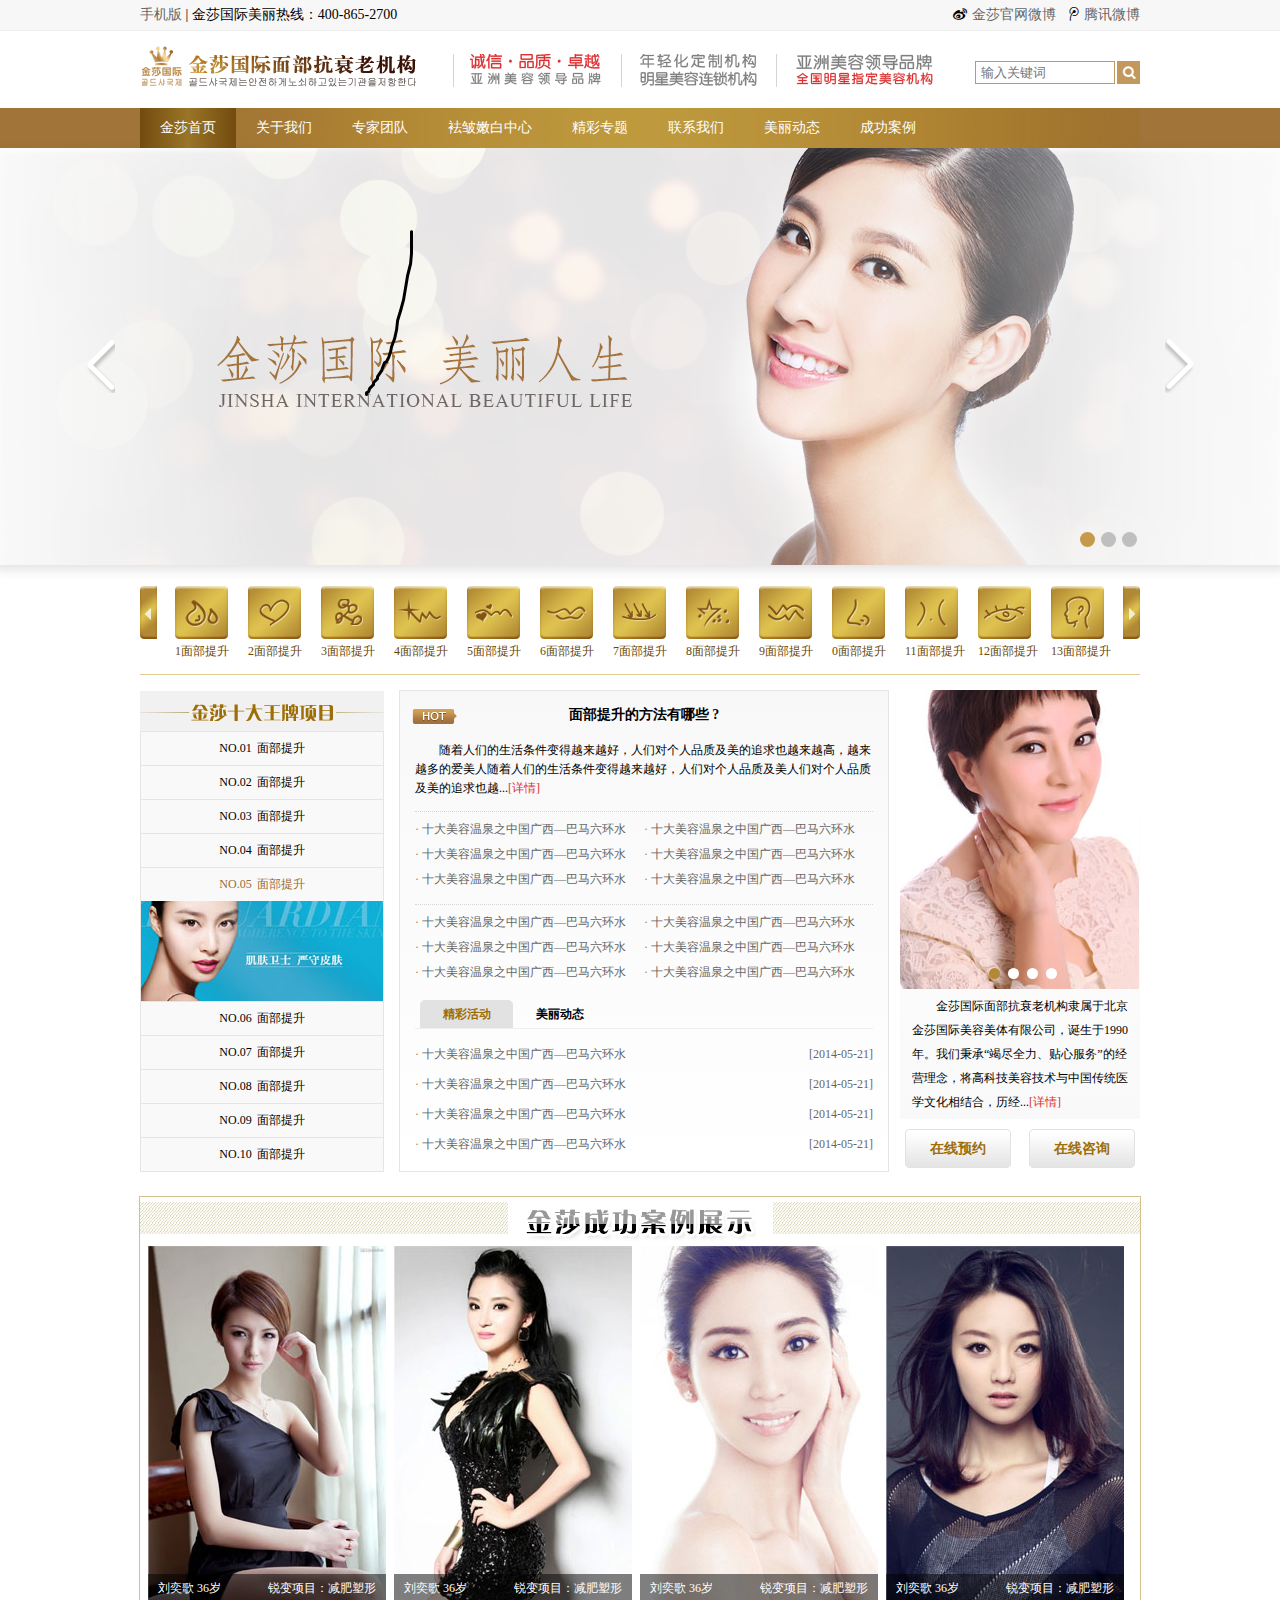
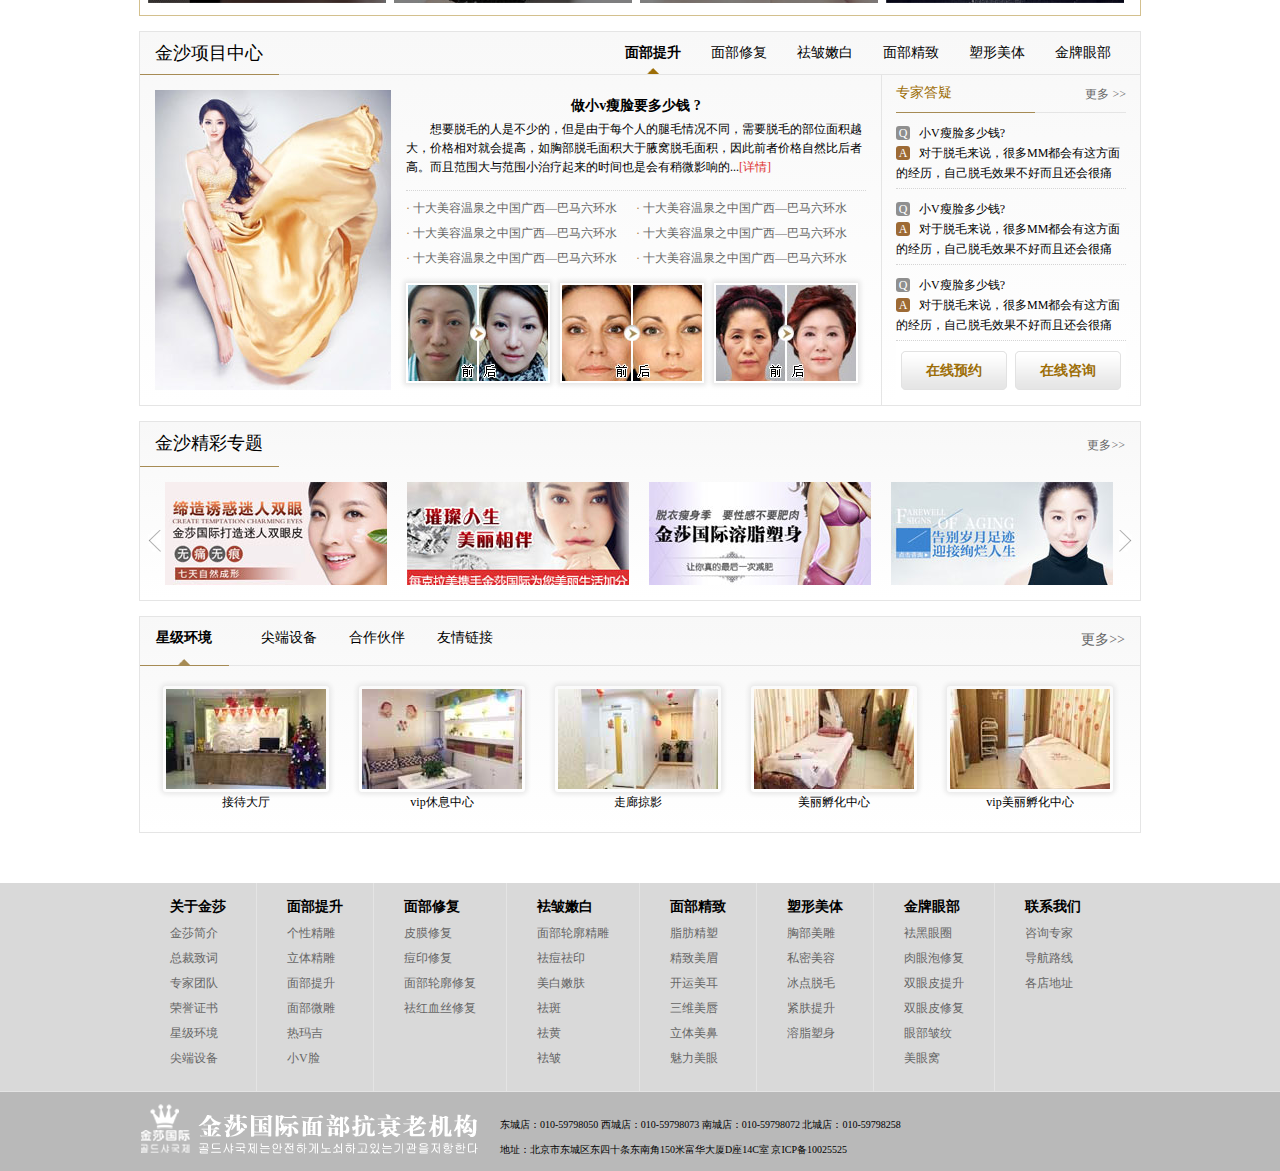
<file: index.html>
<!DOCTYPE html>
<html>
	<head>
		<meta charset="utf-8" />
		<title>金莎国际面部抗衰老机构</title>
		
		<link href="css/font-awesome.css" rel="stylesheet" type="text/css">
	    <link href="css/public.css" rel="stylesheet" type="text/css">
	    <link href="css/index.css" rel="stylesheet" type="text/css">
	    <!--JQ库-->
        <script src="js/reday.js"></script>
        <script src="js/index.js"></script>
        <script src="js/public.js"></script>
        
	    
	</head>
	<body>
		<!--header头部区域-->
		<header>
			<div class="up">
				<div class="inner clearfix">
					<div class="tel"><a href="javascript:;">手机版</a> | 金莎国际美丽热线：400-865-2700</div>
					<div class="weibo">
						<i class="fa fa-weibo mar-r-5"></i><a href="javascript:;">金莎官网微博</a>
						<i class="fa fa-tencent-weibo mar-r-5 mar-l-10"></i><a href="javascript:;">腾讯微博</a>
					</div>
				</div>
			</div>
			<div class="down inner clearfix mar-t-15">
				<div class="logo"><a href="javascript:;"><img src="img/logo.png"></a></div>
				<div class="ad"><img src="img/index_03.png"></div>
				<div class="search clearfix">
					<input type='text' class="text" placeholder="输入关键词">
					<button class="s-btn"><i class=" fa fa-search  s-icon"></i></button> 
				</div>
			</div>
		</header>
		<!--nav菜单栏-->
		<nav>
			<ul class="inner clearfix">				                                          
				<li class="ac"><a href="index.html">金莎首页</a></li>
				<li><a href="about.html">关于我们</a></li>
				<li><a href="team.html">专家团队</a></li>
				<li><a href="list.html">袪皱嫩白中心</a></li>
				<li><a href="subject.html">精彩专题</a></li>
				<li><a href="contact.html">联系我们</a></li>
				<li><a href="contant.html">美丽动态</a></li>
				<li><a href="friendlink.html">成功案例</a></li>
			</ul>
		</nav>
		<!--banner区域  start-->
		<section class="banner" id='banner'>
			<ul>
				<li><img src='img/index_07.png'></li>
                <li><img src='img/index_08.png'></li>
                <li><img src='img/index_09.png'></li>
			</ul>
			<div class="nei">
				<ol class="clearfix">
					<li class="ac"></li>
					<li></li>
					<li></li>
				</ol>
				<div class="prve"></div>
				<div class="next"></div>
			</div>
		</section>
		<!--项目导航-->
		<section class="project inner" id="project">
            <div class="box">
                <ul class="clearfix">
                    <li><i></i><span>1面部提升</span></li>
                    <li><i></i><span>2面部提升</span></li>
                    <li><i></i><span>3面部提升</span></li>
                    <li><i></i><span>4面部提升</span></li>
                    <li><i></i><span>5面部提升</span></li>
                    <li><i></i><span>6面部提升</span></li>
                    <li><i></i><span>7面部提升</span></li>
                    <li><i></i><span>8面部提升</span></li>
                    <li><i></i><span>9面部提升</span></li>
                    <li><i></i><span>0面部提升</span></li>
                    <li><i></i><span>11面部提升</span></li>
                    <li><i></i><span>12面部提升</span></li>
                    <li><i></i><span>13面部提升</span></li>
                    <li><i></i><span>14面部提升</span></li>
                    <li><i></i><span>15面部提升</span></li>
                    <li><i></i><span>16面部提升</span></li>
                    <li><i></i><span>17面部提升</span></li>
                    
                </ul>
            </div>
			
			<div class="prve"></div>
			<div class="next"></div>
		</section>
		<!--王牌项目 新闻动态 在线咨询-->
		<section class="inner mar-t-15 clearfix">
			<!--王牌项目-->
			<div class="joker" id="joker">
				<div class='jokerTitle'></div>
				<ul>
					<li><span class="mar-r-5">NO.01</span>面部提升<img src="img/index_66.jpg"/></li>
					<li><span class="mar-r-5">NO.02</span>面部提升<img src="img/index_66.jpg"/></li>
					<li><span class="mar-r-5">NO.03</span>面部提升<img src="img/index_66.jpg"/></li>
					<li><span class="mar-r-5">NO.04</span>面部提升<img src="img/index_66.jpg"/></li>
					<li class="ac"><span class="mar-r-5">NO.05</span>面部提升<img src="img/index_66.jpg"/></li>
					<li><span class="mar-r-5">NO.06</span>面部提升<img src="img/index_66.jpg"/></li>
					<li><span class="mar-r-5">NO.07</span>面部提升<img src="img/index_66.jpg"/></li>
					<li><span class="mar-r-5">NO.08</span>面部提升<img src="img/index_66.jpg"/></li>
					<li><span class="mar-r-5">NO.09</span>面部提升<img src="img/index_66.jpg"/></li>
					<li><span class="mar-r-5">NO.10</span>面部提升<img src="img/index_66.jpg"/></li>
				</ul>
			</div>
			<!--新闻动态-->
			<div class="news">
				<i class="hot-icon"></i>
				<div class="newsTitle">
					<h3>面部提升的方法有哪些 ?</h3>
					<p>随着人们的生活条件变得越来越好，人们对个人品质及美的追求也越来越高，越来越多的爱美人随着人们的生活条件变得越来越好，人们对个人品质及美人们对个人品质及美的追求也越...<a href="javascript:;">[详情]</a></p>
				</div>
				<ul class="clearfix">
					<li><a href="javascript:;"><i>·</i>十大美容温泉之中国广西—巴马六环水</a></li>
					<li><a href="javascript:;"><i>·</i>十大美容温泉之中国广西—巴马六环水</a></li>
					<li><a href="javascript:;"><i>·</i>十大美容温泉之中国广西—巴马六环水</a></li>
					<li><a href="javascript:;"><i>·</i>十大美容温泉之中国广西—巴马六环水</a></li>
					<li><a href="javascript:;"><i>·</i>十大美容温泉之中国广西—巴马六环水</a></li>
					<li><a href="javascript:;"><i>·</i>十大美容温泉之中国广西—巴马六环水</a></li>
				</ul>
				<ul class="clearfix">
					<li><a href="javascript:;"><i>·</i>十大美容温泉之中国广西—巴马六环水</a></li>
					<li><a href="javascript:;"><i>·</i>十大美容温泉之中国广西—巴马六环水</a></li>
					<li><a href="javascript:;"><i>·</i>十大美容温泉之中国广西—巴马六环水</a></li>
					<li><a href="javascript:;"><i>·</i>十大美容温泉之中国广西—巴马六环水</a></li>
					<li><a href="javascript:;"><i>·</i>十大美容温泉之中国广西—巴马六环水</a></li>
					<li><a href="javascript:;"><i>·</i>十大美容温泉之中国广西—巴马六环水</a></li>
				</ul>
				<div class="tab" id="news">
					<ul class="tabList clearfix">
						<li class="ac">精彩活动</li>
						<li>美丽动态</li>
					</ul>
					<div class="tabCont">
						<ul class="tabItem">
							<li><a href="javascript:;"><i>·</i>十大美容温泉之中国广西—巴马六环水</a><span>[2014-05-21]</span></li>
							<li><a href="javascript:;"><i>·</i>十大美容温泉之中国广西—巴马六环水</a><span>[2014-05-21]</span></li>
							<li><a href="javascript:;"><i>·</i>十大美容温泉之中国广西—巴马六环水</a><span>[2014-05-21]</span></li>
							<li><a href="javascript:;"><i>·</i>十大美容温泉之中国广西—巴马六环水</a><span>[2014-05-21]</span></li>
						</ul>
                        <ul class="tabItem">
							<li><a href="javascript:;"><i>·</i>美丽动态泉之中国广西—巴马六环水</a><span>[2014-05-21]</span></li>
							<li><a href="javascript:;"><i>·</i>美丽动态温泉之中国广西—巴马六环水</a><span>[2014-05-21]</span></li>
							<li><a href="javascript:;"><i>·</i>美丽动态温泉之中国广西—巴马六环水</a><span>[2014-05-21]</span></li>
						</ul>
					</div>
				</div>
			</div>
			<!--在线预约-->
			<div class="order">
				<div class="orderBanner" id="orderBanner">
                    <div class="box">
                    	<ul>
                            <li><img src="img/index_56.jpg"/></li>
                            <li><img src="img/index_56.jpg"/></li>
                            <li><img src="img/index_56.jpg"/></li>
                            <li><img src="img/index_56.jpg"/></li>
                        </ul>
                    </div>
					<ol class="clearfix">
						<li class="ac"></li>
						<li></li>
						<li></li>
						<li></li>
					</ol>					
				</div>
				<div class="orderCont">
					金莎国际面部抗衰老机构隶属于北京金莎国际美容美体有限公司，诞生于1990年。我们秉承“竭尽全力、贴心服务”的经营理念，将高科技美容技术与中国传统医学文化相结合，历经...<a href="javascript:;">[详情]</a>
				</div>
				<div class="orderBtn clearfix">
					<div class="sub">在线预约</div>
					<div class="refer">在线咨询</div>
				</div>
			</div>
		</section>
		<!--金沙成功案例展示-->
	<section class="case inner">
		<div class="caseTitle">
			<i></i>
		</div>
		<ul class="caseCont clearfix" id="case">
			<li>
				<div class="up"><img src="img/index_80.jpg"/><p><span class="name">刘奕歌 36岁</span><span class="xm">锐变项目：减肥塑形</span> </p> </div>
				<div class="hover">
					<h4>美容前烦恼：</h4>
					<p>梨型大脸</p>
					<h4>锐变项目：</h4>
					<p>面部提升</p>
					<h4>体验感言：</h4>
					<p>并非一定要有如明星般的美丽面容，而是 给自己一个内心强大的理由，不过我现在 已有资本炫耀。</p>
					<div class="pic"><img src="img/index_case.png"/> </div>
					<a href="javascript:;">>> 查看详情</a>
				</div>
			</li>
			<li>
				<div class="up"><img src="img/index_82.jpg"/><p><span class="name">刘奕歌 36岁</span><span class="xm">锐变项目：减肥塑形</span> </p> </div>
				<div class="hover">
					<h4>美容前烦恼：</h4>
					<p>梨型大脸</p>
					<h4>锐变项目：</h4>
					<p>面部提升</p>
					<h4>体验感言：</h4>
					<p>并非一定要有如明星般的美丽面容，而是 给自己一个内心强大的理由，不过我现在 已有资本炫耀。</p>
					<div class="pic"><img src="img/case_03.png"/> </div>
					<a href="javascript:;">>> 查看详情</a>
				</div>
			</li>
			<li>
				<div class="up"><img src="img/index_84.jpg"/><p><span class="name">刘奕歌 36岁</span><span class="xm">锐变项目：减肥塑形</span> </p> </div>
				<div class="hover">
					<h4>美容前烦恼：</h4>
					<p>梨型大脸</p>
					<h4>锐变项目：</h4>
					<p>面部提升</p>
					<h4>体验感言：</h4>
					<p>并非一定要有如明星般的美丽面容，而是 给自己一个内心强大的理由，不过我现在 已有资本炫耀。</p>
					<div class="pic"><img src="img/case_05.png"/> </div>
					<a href="javascript:;">>> 查看详情</a>
				</div>
			</li>
			<li>
				<div class="up"><img src="img/index_86.jpg"/><p><span class="name">刘奕歌 36岁</span><span class="xm">锐变项目：减肥塑形</span> </p> </div>
				<div class="hover">
					<h4>美容前烦恼：</h4>
					<p>梨型大脸</p>
					<h4>锐变项目：</h4>
					<p>面部提升</p>
					<h4>体验感言：</h4>
					<p>并非一定要有如明星般的美丽面容，而是 给自己一个内心强大的理由，不过我现在 已有资本炫耀。</p>
					<div class="pic"><img src="img/case_07.png"/> </div>
					<a href="javascript:;">>> 查看详情</a>
				</div>
			</li>
		</ul>
	</section>
	<!--金沙项目中心-->
	<section class="centre inner" id="centre">
		<div class="title clearfix">
			<h2>金沙项目中心</h2>
			<ul class="tabList clearfix">
				<li class='ac'>面部提升<i></i></li>
				<li>面部修复<i></i></li>
				<li>祛皱嫩白<i></i></li>
				<li>面部精致<i></i></li>
				<li>塑形美体<i></i></li>
				<li>金牌眼部<i></i></li>
			</ul>
		</div>
		<div class="titleLine"><div class="redLine"></div> </div>
		<div class="tabCont">
			<div class="tabItem clearfix">
				<div class="contLeft"><img src="img/index_93.jpg"/> </div>
				<div class="contCentre">
						<h3>做小v瘦脸要多少钱 ?</h3>
						<p>想要脱毛的人是不少的，但是由于每个人的腿毛情况不同，需要脱毛的部位面积越大，价格相对就会提高，如胸部脱毛面积大于腋窝脱毛面积，因此前者价格自然比后者高。而且范围大与范围小治疗起来的时间也是会有稍微影响的...<a href="javascript:;">[详情]</a></p>
					<ul class="data clearfix">
						<li><a href="javascript:;"><i>·</i>十大美容温泉之中国广西—巴马六环水</a></li>
						<li><a href="javascript:;"><i>·</i>十大美容温泉之中国广西—巴马六环水</a></li>
						<li><a href="javascript:;"><i>·</i>十大美容温泉之中国广西—巴马六环水</a></li>
						<li><a href="javascript:;"><i>·</i>十大美容温泉之中国广西—巴马六环水</a></li>
						<li><a href="javascript:;"><i>·</i>十大美容温泉之中国广西—巴马六环水</a></li>
						<li><a href="javascript:;"><i>·</i>十大美容温泉之中国广西—巴马六环水</a></li>
					</ul>
					<ul class='pic clearfix'>
						<li><a href="javascript:;"><img src="img/index_96.jpg"/> </a></li>
						<li><a href="javascript:;"><img src="img/index_98.jpg"/> </a></li>
						<li><a href="javascript:;"><img src="img/index_100.jpg"/> </a></li>
					</ul>
				</div>
				<div class="centreRight">
					<div class="title clearfix">
						<h3>专家答疑</h3>
						<div class="more"><a href="javascript:;">更多 >></a></div>
					</div>
					<div class="titleLine"><div class="redLine"></div> </div>
					<ul>
						<li>
							<p><i class="q">Q</i>小V瘦脸多少钱?</p>
							<p><i class="a">A</i>对于脱毛来说，很多MM都会有这方面的经历，自己脱毛效果不好而且还会很痛</p>
						</li>
						<li>
							<p><i class="q">Q</i>小V瘦脸多少钱?</p>
							<p><i class="a">A</i>对于脱毛来说，很多MM都会有这方面的经历，自己脱毛效果不好而且还会很痛</p>
						</li>
						<li>
							<p><i class="q">Q</i>小V瘦脸多少钱?</p>
							<p><i class="a">A</i>对于脱毛来说，很多MM都会有这方面的经历，自己脱毛效果不好而且还会很痛</p>
						</li>
					</ul>
					<div class="orderBtn">
						<div class="sub">在线预约</div>
						<div class="refer">在线咨询</div>
					</div>
				</div>
			</div>
            <div class="tabItem clearfix">
				<div class="contLeft"><img src="img/index_93.jpg"/> </div>
				<div class="contCentre">
						<h3>面部修复做小v瘦脸要多少钱 ?</h3>
						<p>想要脱毛的人是不少的，但是由于每个人的腿毛情况不同，需要脱毛的部位面积越大，价格相对就会提高，如胸部脱毛面积大于腋窝脱毛面积，因此前者价格自然比后者高。而且范围大与范围小治疗起来的时间也是会有稍微影响的...<a href="javascript:;">[详情]</a></p>
					<ul class="data clearfix">
						<li><a href="javascript:;"><i>·</i>十大美容温泉之中国广西—巴马六环水</a></li>
						<li><a href="javascript:;"><i>·</i>十大美容温泉之中国广西—巴马六环水</a></li>
						<li><a href="javascript:;"><i>·</i>十大美容温泉之中国广西—巴马六环水</a></li>
						<li><a href="javascript:;"><i>·</i>十大美容温泉之中国广西—巴马六环水</a></li>
						<li><a href="javascript:;"><i>·</i>十大美容温泉之中国广西—巴马六环水</a></li>
						<li><a href="javascript:;"><i>·</i>十大美容温泉之中国广西—巴马六环水</a></li>
					</ul>
					<ul class='pic clearfix'>
						<li><a href="javascript:;"><img src="img/index_96.jpg"/> </a></li>
						<li><a href="javascript:;"><img src="img/index_98.jpg"/> </a></li>
						<li><a href="javascript:;"><img src="img/index_100.jpg"/> </a></li>
					</ul>
				</div>
				<div class="centreRight">
					<div class="title clearfix">
						<h3>专家答疑</h3>
						<div class="more"><a href="javascript:;">更多 >></a></div>
					</div>
					<div class="titleLine"><div class="redLine"></div> </div>
					<ul>
						<li>
							<p><i class="q">Q</i>小V瘦脸多少钱?</p>
							<p><i class="a">A</i>对于脱毛来说，很多MM都会有这方面的经历，自己脱毛效果不好而且还会很痛</p>
						</li>
						<li>
							<p><i class="q">Q</i>小V瘦脸多少钱?</p>
							<p><i class="a">A</i>对于脱毛来说，很多MM都会有这方面的经历，自己脱毛效果不好而且还会很痛</p>
						</li>
						<li>
							<p><i class="q">Q</i>小V瘦脸多少钱?</p>
							<p><i class="a">A</i>对于脱毛来说，很多MM都会有这方面的经历，自己脱毛效果不好而且还会很痛</p>
						</li>
					</ul>
					<div class="orderBtn">
						<div class="sub">在线预约</div>
						<div class="refer">在线咨询</div>
					</div>
				</div>
			</div>
            <div class="tabItem clearfix">
				<div class="contLeft"><img src="img/index_93.jpg"/> </div>
				<div class="contCentre">
						<h3>祛皱嫩白做小v瘦脸要多少钱 ?</h3>
						<p>想要脱毛的人是不少的，但是由于每个人的腿毛情况不同，需要脱毛的部位面积越大，价格相对就会提高，如胸部脱毛面积大于腋窝脱毛面积，因此前者价格自然比后者高。而且范围大与范围小治疗起来的时间也是会有稍微影响的...<a href="javascript:;">[详情]</a></p>
					<ul class="data clearfix">
						<li><a href="javascript:;"><i>·</i>十大美容温泉之中国广西—巴马六环水</a></li>
						<li><a href="javascript:;"><i>·</i>十大美容温泉之中国广西—巴马六环水</a></li>
						<li><a href="javascript:;"><i>·</i>十大美容温泉之中国广西—巴马六环水</a></li>
						<li><a href="javascript:;"><i>·</i>十大美容温泉之中国广西—巴马六环水</a></li>
						<li><a href="javascript:;"><i>·</i>十大美容温泉之中国广西—巴马六环水</a></li>
						<li><a href="javascript:;"><i>·</i>十大美容温泉之中国广西—巴马六环水</a></li>
					</ul>
					<ul class='pic clearfix'>
						<li><a href="javascript:;"><img src="img/index_96.jpg"/> </a></li>
						<li><a href="javascript:;"><img src="img/index_98.jpg"/> </a></li>
						<li><a href="javascript:;"><img src="img/index_100.jpg"/> </a></li>
					</ul>
				</div>
				<div class="centreRight">
					<div class="title clearfix">
						<h3>专家答疑</h3>
						<div class="more"><a href="javascript:;">更多 >></a></div>
					</div>
					<div class="titleLine"><div class="redLine"></div> </div>
					<ul>
						<li>
							<p><i class="q">Q</i>小V瘦脸多少钱?</p>
							<p><i class="a">A</i>对于脱毛来说，很多MM都会有这方面的经历，自己脱毛效果不好而且还会很痛</p>
						</li>
						<li>
							<p><i class="q">Q</i>小V瘦脸多少钱?</p>
							<p><i class="a">A</i>对于脱毛来说，很多MM都会有这方面的经历，自己脱毛效果不好而且还会很痛</p>
						</li>
						<li>
							<p><i class="q">Q</i>小V瘦脸多少钱?</p>
							<p><i class="a">A</i>对于脱毛来说，很多MM都会有这方面的经历，自己脱毛效果不好而且还会很痛</p>
						</li>
					</ul>
					<div class="orderBtn">
						<div class="sub">在线预约</div>
						<div class="refer">在线咨询</div>
					</div>
				</div>
			</div>
            <div class="tabItem clearfix">
				<div class="contLeft"><img src="img/index_93.jpg"/> </div>
				<div class="contCentre">
						<h3>面部精致做小v瘦脸要多少钱 ?</h3>
						<p>想要脱毛的人是不少的，但是由于每个人的腿毛情况不同，需要脱毛的部位面积越大，价格相对就会提高，如胸部脱毛面积大于腋窝脱毛面积，因此前者价格自然比后者高。而且范围大与范围小治疗起来的时间也是会有稍微影响的...<a href="javascript:;">[详情]</a></p>
					<ul class="data clearfix">
						<li><a href="javascript:;"><i>·</i>十大美容温泉之中国广西—巴马六环水</a></li>
						<li><a href="javascript:;"><i>·</i>十大美容温泉之中国广西—巴马六环水</a></li>
						<li><a href="javascript:;"><i>·</i>十大美容温泉之中国广西—巴马六环水</a></li>
						<li><a href="javascript:;"><i>·</i>十大美容温泉之中国广西—巴马六环水</a></li>
						<li><a href="javascript:;"><i>·</i>十大美容温泉之中国广西—巴马六环水</a></li>
						<li><a href="javascript:;"><i>·</i>十大美容温泉之中国广西—巴马六环水</a></li>
					</ul>
					<ul class='pic clearfix'>
						<li><a href="javascript:;"><img src="img/index_96.jpg"/> </a></li>
						<li><a href="javascript:;"><img src="img/index_98.jpg"/> </a></li>
						<li><a href="javascript:;"><img src="img/index_100.jpg"/> </a></li>
					</ul>
				</div>
				<div class="centreRight">
					<div class="title clearfix">
						<h3>专家答疑</h3>
						<div class="more"><a href="javascript:;">更多 >></a></div>
					</div>
					<div class="titleLine"><div class="redLine"></div> </div>
					<ul>
						<li>
							<p><i class="q">Q</i>小V瘦脸多少钱?</p>
							<p><i class="a">A</i>对于脱毛来说，很多MM都会有这方面的经历，自己脱毛效果不好而且还会很痛</p>
						</li>
						<li>
							<p><i class="q">Q</i>小V瘦脸多少钱?</p>
							<p><i class="a">A</i>对于脱毛来说，很多MM都会有这方面的经历，自己脱毛效果不好而且还会很痛</p>
						</li>
						<li>
							<p><i class="q">Q</i>小V瘦脸多少钱?</p>
							<p><i class="a">A</i>对于脱毛来说，很多MM都会有这方面的经历，自己脱毛效果不好而且还会很痛</p>
						</li>
					</ul>
					<div class="orderBtn">
						<div class="sub">在线预约</div>
						<div class="refer">在线咨询</div>
					</div>
				</div>
			</div>
            <div class="tabItem clearfix">
				<div class="contLeft"><img src="img/index_93.jpg"/> </div>
				<div class="contCentre">
						<h3>塑形美体小v瘦脸要多少钱 ?</h3>
						<p>想要脱毛的人是不少的，但是由于每个人的腿毛情况不同，需要脱毛的部位面积越大，价格相对就会提高，如胸部脱毛面积大于腋窝脱毛面积，因此前者价格自然比后者高。而且范围大与范围小治疗起来的时间也是会有稍微影响的...<a href="javascript:;">[详情]</a></p>
					<ul class="data clearfix">
						<li><a href="javascript:;"><i>·</i>十大美容温泉之中国广西—巴马六环水</a></li>
						<li><a href="javascript:;"><i>·</i>十大美容温泉之中国广西—巴马六环水</a></li>
						<li><a href="javascript:;"><i>·</i>十大美容温泉之中国广西—巴马六环水</a></li>
						<li><a href="javascript:;"><i>·</i>十大美容温泉之中国广西—巴马六环水</a></li>
						<li><a href="javascript:;"><i>·</i>十大美容温泉之中国广西—巴马六环水</a></li>
						<li><a href="javascript:;"><i>·</i>十大美容温泉之中国广西—巴马六环水</a></li>
					</ul>
					<ul class='pic clearfix'>
						<li><a href="javascript:;"><img src="img/index_96.jpg"/> </a></li>
						<li><a href="javascript:;"><img src="img/index_98.jpg"/> </a></li>
						<li><a href="javascript:;"><img src="img/index_100.jpg"/> </a></li>
					</ul>
				</div>
				<div class="centreRight">
					<div class="title clearfix">
						<h3>专家答疑</h3>
						<div class="more"><a href="javascript:;">更多 >></a></div>
					</div>
					<div class="titleLine"><div class="redLine"></div> </div>
					<ul>
						<li>
							<p><i class="q">Q</i>小V瘦脸多少钱?</p>
							<p><i class="a">A</i>对于脱毛来说，很多MM都会有这方面的经历，自己脱毛效果不好而且还会很痛</p>
						</li>
						<li>
							<p><i class="q">Q</i>小V瘦脸多少钱?</p>
							<p><i class="a">A</i>对于脱毛来说，很多MM都会有这方面的经历，自己脱毛效果不好而且还会很痛</p>
						</li>
						<li>
							<p><i class="q">Q</i>小V瘦脸多少钱?</p>
							<p><i class="a">A</i>对于脱毛来说，很多MM都会有这方面的经历，自己脱毛效果不好而且还会很痛</p>
						</li>
					</ul>
					<div class="orderBtn">
						<div class="sub">在线预约</div>
						<div class="refer">在线咨询</div>
					</div>
				</div>
			</div>
            <div class="tabItem clearfix">
				<div class="contLeft"><img src="img/index_93.jpg"/> </div>
				<div class="contCentre">
						<h3>金牌眼部做小v瘦脸要多少钱 ?</h3>
						<p>想要脱毛的人是不少的，但是由于每个人的腿毛情况不同，需要脱毛的部位面积越大，价格相对就会提高，如胸部脱毛面积大于腋窝脱毛面积，因此前者价格自然比后者高。而且范围大与范围小治疗起来的时间也是会有稍微影响的...<a href="javascript:;">[详情]</a></p>
					<ul class="data clearfix">
						<li><a href="javascript:;"><i>·</i>十大美容温泉之中国广西—巴马六环水</a></li>
						<li><a href="javascript:;"><i>·</i>十大美容温泉之中国广西—巴马六环水</a></li>
						<li><a href="javascript:;"><i>·</i>十大美容温泉之中国广西—巴马六环水</a></li>
						<li><a href="javascript:;"><i>·</i>十大美容温泉之中国广西—巴马六环水</a></li>
						<li><a href="javascript:;"><i>·</i>十大美容温泉之中国广西—巴马六环水</a></li>
						<li><a href="javascript:;"><i>·</i>十大美容温泉之中国广西—巴马六环水</a></li>
					</ul>
					<ul class='pic clearfix'>
						<li><a href="javascript:;"><img src="img/index_96.jpg"/> </a></li>
						<li><a href="javascript:;"><img src="img/index_98.jpg"/> </a></li>
						<li><a href="javascript:;"><img src="img/index_100.jpg"/> </a></li>
					</ul>
				</div>
				<div class="centreRight">
					<div class="title clearfix">
						<h3>专家答疑</h3>
						<div class="more"><a href="javascript:;">更多 >></a></div>
					</div>
					<div class="titleLine"><div class="redLine"></div> </div>
					<ul>
						<li>
							<p><i class="q">Q</i>小V瘦脸多少钱?</p>
							<p><i class="a">A</i>对于脱毛来说，很多MM都会有这方面的经历，自己脱毛效果不好而且还会很痛</p>
						</li>
						<li>
							<p><i class="q">Q</i>小V瘦脸多少钱?</p>
							<p><i class="a">A</i>对于脱毛来说，很多MM都会有这方面的经历，自己脱毛效果不好而且还会很痛</p>
						</li>
						<li>
							<p><i class="q">Q</i>小V瘦脸多少钱?</p>
							<p><i class="a">A</i>对于脱毛来说，很多MM都会有这方面的经历，自己脱毛效果不好而且还会很痛</p>
						</li>
					</ul>
					<div class="orderBtn">
						<div class="sub">在线预约</div>
						<div class="refer">在线咨询</div>
					</div>
				</div>
			</div>
		</div>
	</section>
	<!--金沙精彩专题-->
	<section class="subject inner">
		<div class="title clearfix">
			<h2>金沙精彩专题</h2>
			<div class="more"><a href="jacascript:;">更多>></a> </div>
		</div>
		<div class="titleLing"><div class="redLine"></div> </div>
		<div class="subCont" id='subject'>
        	<div class="box">
                <ul class="clearfix">
                    <li><a href="javascript:;"><img src="img/index_107.jpg"/> </a></li>
                    <li><a href="javascript:;"><img src="img/index_110.jpg"/> </a></li>
                    <li><a href="javascript:;"><img src="img/index_112.jpg"/> </a></li>
                    <li><a href="javascript:;"><img src="img/index_115.jpg"/> </a></li>
                    <li><a href="javascript:;"><img src="img/index_110.jpg"/> </a></li>
                    <li><a href="javascript:;"><img src="img/index_112.jpg"/> </a></li>
                </ul>
            </div>
			<div class="prve"></div>
			<div class="next"></div>
		</div>
	</section>
	<!--友情链接-->
	<section class="friendlink inner" id="friendlink">
		<div class="title clearfix">
			<ul class="tabList clearfix">
				<li class="ac">星级环境<i></i></li>
				<li>尖端设备<i></i></li>
				<li>合作伙伴<i></i></li>
				<li>友情链接<i></i></li>
			</ul>
		<div class="more"><a href="javascript:;">更多>></a></div>
		</div>
		
		<div class="tabCont">
			<div class="tabItem clearfix">
				<dl>
					<dt><img src="img/index_122.jpg"/></dt>
					<dd>接待大厅</dd>
				</dl>
				<dl>
					<dt><img src="img/index_124.jpg"/></dt>
					<dd>vip休息中心</dd>
				</dl>
				<dl>
					<dt><img src="img/index_126.jpg"/></dt>
					<dd>走廊掠影</dd>
				</dl>
				<dl>
					<dt><img src="img/index_128.jpg"/></dt>
					<dd>美丽孵化中心</dd>
				</dl>
				<dl>
					<dt><img src="img/index_130.jpg"/></dt>
					<dd>vip美丽孵化中心</dd>
				</dl>
			</div>
			<div class="tabItem clearfix">
				<dl>
					<dt><img src="img/shebei_03.png"/></dt>
					<dd>接待大厅</dd>
				</dl>
				<dl>
					<dt><img src="img/shebei_05.png"/></dt>
					<dd>vip休息中心</dd>
				</dl>
				<dl>
					<dt><img src="img/shebei_07.png"/></dt>
					<dd>走廊掠影</dd>
				</dl>
				<dl>
					<dt><img src="img/shebei_09.png"/></dt>
					<dd>美丽孵化中心</dd>
				</dl>
				<dl>
					<dt><img src="img/shebei_11.png"/></dt>
					<dd>vip美丽孵化中心</dd>
				</dl>
			</div>
			<div class="tabItem huoban">
				<ul class="clearfix">
					<li><a href="javascript:;"><img src="img/huoban_18.png"></a></li>
					<li><a href="javascript:;"><img src="img/huoban_20.png"></a></li>
					<li><a href="javascript:;"><img src="img/huoban_18.png"></a></li>
					<li><a href="javascript:;"><img src="img/huoban_20.png"></a></li>
					<li><a href="javascript:;"><img src="img/huoban_18.png"></a></li>
					<li><a href="javascript:;"><img src="img/huoban_20.png"></a></li>
					<li><a href="javascript:;"><img src="img/huoban_18.png"></a></li>
					<li><a href="javascript:;"><img src="img/huoban_20.png"></a></li>
					<li><a href="javascript:;"><img src="img/huoban_18.png"></a></li>
					<li><a href="javascript:;"><img src="img/huoban_20.png"></a></li>
					<li><a href="javascript:;"><img src="img/huoban_18.png"></a></li>
					<li><a href="javascript:;"><img src="img/huoban_20.png"></a></li>
				</ul>
			</div>
			<div class="tabItem link">				
				<ul class="clearfix">
					<li><a href="javascript:;">成都整形医院</a></li><i>|</i>
					<li><a href="javascript:;">点痣美容</a></li><i>|</i>
					<li><a href="javascript:;">无锡整形医院</a></li><i>|</i>
					<li><a href="javascript:;">北京整形</a></li><i>|</i>
					<li><a href="javascript:;">美容护肤</a></li><i>|</i>
					<li><a href="javascript:;">美白祛斑</a></li><i>|</i>
					<li><a href="javascript:;">整形医院</a></li><i>|</i>
					<li><a href="javascript:;">深圳广济医院</a></li><i>|</i>
					<li><a href="javascript:;">热玛吉</a></li><i>|</i>
					<li><a href="javascript:;">美容护肤</a></li><i>|</i>
					<li><a href="javascript:;">北京隆鼻</a></li><i>|</i>
					<li><a href="javascript:;">面部提升</a></li><i>|</i>
					<li><a href="javascript:;">上海化妆学校</a></li><i>|</i>
					<li><a href="javascript:;">苏州最好的牙科</a></li><i>|</i>
					<li><a href="javascript:;">减肥塑形</a></li><i>|</i>
					<li><a href="javascript:;">赴韩整形网</a></li><i>|</i>
					<li><a href="javascript:;">同仁医院网上预约挂号</a></li><i>|</i>
					<li><a href="javascript:;">韩国整形公益网</a></li><i>|</i>
					<li><a href="javascript:;">牙齿修复</a></li><i>|</i>
					<li><a href="javascript:;">腹部减肥方法</a></li><i>|</i>
					<li><a href="javascript:;">整形论坛</a></li><i>|</i>
					<li><a href="javascript:;">面部整形</a></li><i>|</i>
					<li><a href="javascript:;">男士美容院加盟 </a></li><i>|</i>
					<li><a href="javascript:;">武汉整形医院</a></li><i>|</i>
					<li><a href="javascript:;">韩国整形医院</a></li><i>|</i>
					<li><a href="javascript:;">北京口腔诊所</a></li><i>|</i>
					<li><a href="javascript:;">韩国整形医院</a></li><i>|</i>
					<li><a href="javascript:;">韩国整形医院</a></li><i>|</i>
					<li><a href="javascript:;">韩国整形医院</a></li><i>|</i>
					<li><a href="javascript:;">韩国整形医院</a></li><i>|</i>
					<li><a href="javascript:;">美容加盟院</a></li><i>|</i>
					<li><a href="javascript:;">苏州整形医院</a></li><i>|</i>
					<li><a href="javascript:;">除皱网</a></li><i>|</i>
					<li><a href="javascript:;">陕西生殖医学医院</a></li><i>|</i>
					<li><a href="javascript:;">北京口腔诊所</a></li><i>|</i>
					<li><a href="javascript:;">北京美容哪里好</a></li><i>|</i>
					<li><a href="javascript:;">成都白癜风医院</a></li><i>|</i>
					<li><a href="javascript:;">快速减肥方法大全</a></li>
				</ul>
			</div>
		</div>
	</section>
	<!--页脚区域-->
	<footer>
		<div class="up">
			<div class="inner clearfix">
				<dl>
					<dt>关于金莎</dt>
					<dd>
						<a href="javascript:;">金莎简介</a>
						<a href="javascript:;">总裁致词</a>
						<a href="javascript:;">专家团队</a>
						<a href="javascript:;">荣誉证书</a>
						<a href="javascript:;">星级环境</a>
						<a href="javascript:;">尖端设备</a>
					</dd>
				</dl>
				<div class="line"></div>
				<dl>
					<dt>面部提升</dt>
					<dd>
						<a href="javascript:;">个性精雕</a>
						<a href="javascript:;">立体精雕</a>
						<a href="javascript:;">面部提升</a>
						<a href="javascript:;">面部微雕</a>
						<a href="javascript:;">热玛吉</a>
						<a href="javascript:;">小V脸</a>
					</dd>
				</dl>
				<div class="line"></div>
				<dl>
					<dt>面部修复</dt>
					<dd>
						<a href="javascript:;">皮膜修复</a>
						<a href="javascript:;">痘印修复</a>
						<a href="javascript:;">面部轮廓修复</a>
						<a href="javascript:;">祛红血丝修复</a>
					</dd>
				</dl>
				<div class="line"></div>
				<dl>
					<dt>袪皱嫩白</dt>
					<dd>
						<a href="javascript:;">面部轮廓精雕</a>
						<a href="javascript:;">祛痘祛印</a>
						<a href="javascript:;">美白嫩肤</a>
						<a href="javascript:;">祛斑</a>
						<a href="javascript:;">祛黄</a>
						<a href="javascript:;">袪皱</a>
					</dd>
				</dl>
				<div class="line"></div>
				<dl>
					<dt>面部精致</dt>
					<dd>
						<a href="javascript:;">脂肪精塑</a>
						<a href="javascript:;">精致美眉</a>
						<a href="javascript:;">开运美耳</a>
						<a href="javascript:;">三维美唇</a>
						<a href="javascript:;">立体美鼻</a>
						<a href="javascript:;">魅力美眼</a>
					</dd>
				</dl>
				<div class="line"></div>
				<dl>
					<dt>塑形美体</dt>
					<dd>
						<a href="javascript:;">胸部美雕</a>
						<a href="javascript:;">私密美容</a>
						<a href="javascript:;">冰点脱毛</a>
						<a href="javascript:;">紧肤提升</a>
						<a href="javascript:;">溶脂塑身</a>
					</dd>
				</dl>
				<div class="line"></div>
				<dl>
					<dt>金牌眼部</dt>
					<dd>
						<a href="javascript:;">袪黑眼圈</a>
						<a href="javascript:;">肉眼泡修复</a>
						<a href="javascript:;">双眼皮提升</a>
						<a href="javascript:;">双眼皮修复</a>
						<a href="javascript:;">眼部皱纹</a>
						<a href="javascript:;">美眼窝</a>
					</dd>
				</dl>
				<div class="line"></div>
				<dl>
					<dt>联系我们</dt>
					<dd>
						<a href="javascript:;">咨询专家</a>
						<a href="javascript:;">导航路线</a>
						<a href="javascript:;">各店地址</a>
					</dd>
				</dl>
			</div>
		</div>
		<div class="down">
			<div class="inner">
				<div class="logo"><img src="img/index_b_logo.png"/> </div>
				<div class="text">
					<p>东城店：010-59798050 西城店：010-59798073 南城店：010-59798072 北城店：010-59798258</p>
					<p>地址：北京市东城区东四十条东南角150米富华大厦D座14C室  京ICP备10025525</p>
				</div>
			</div>
		</div>
	</footer>
	</body>
</html>
</file>
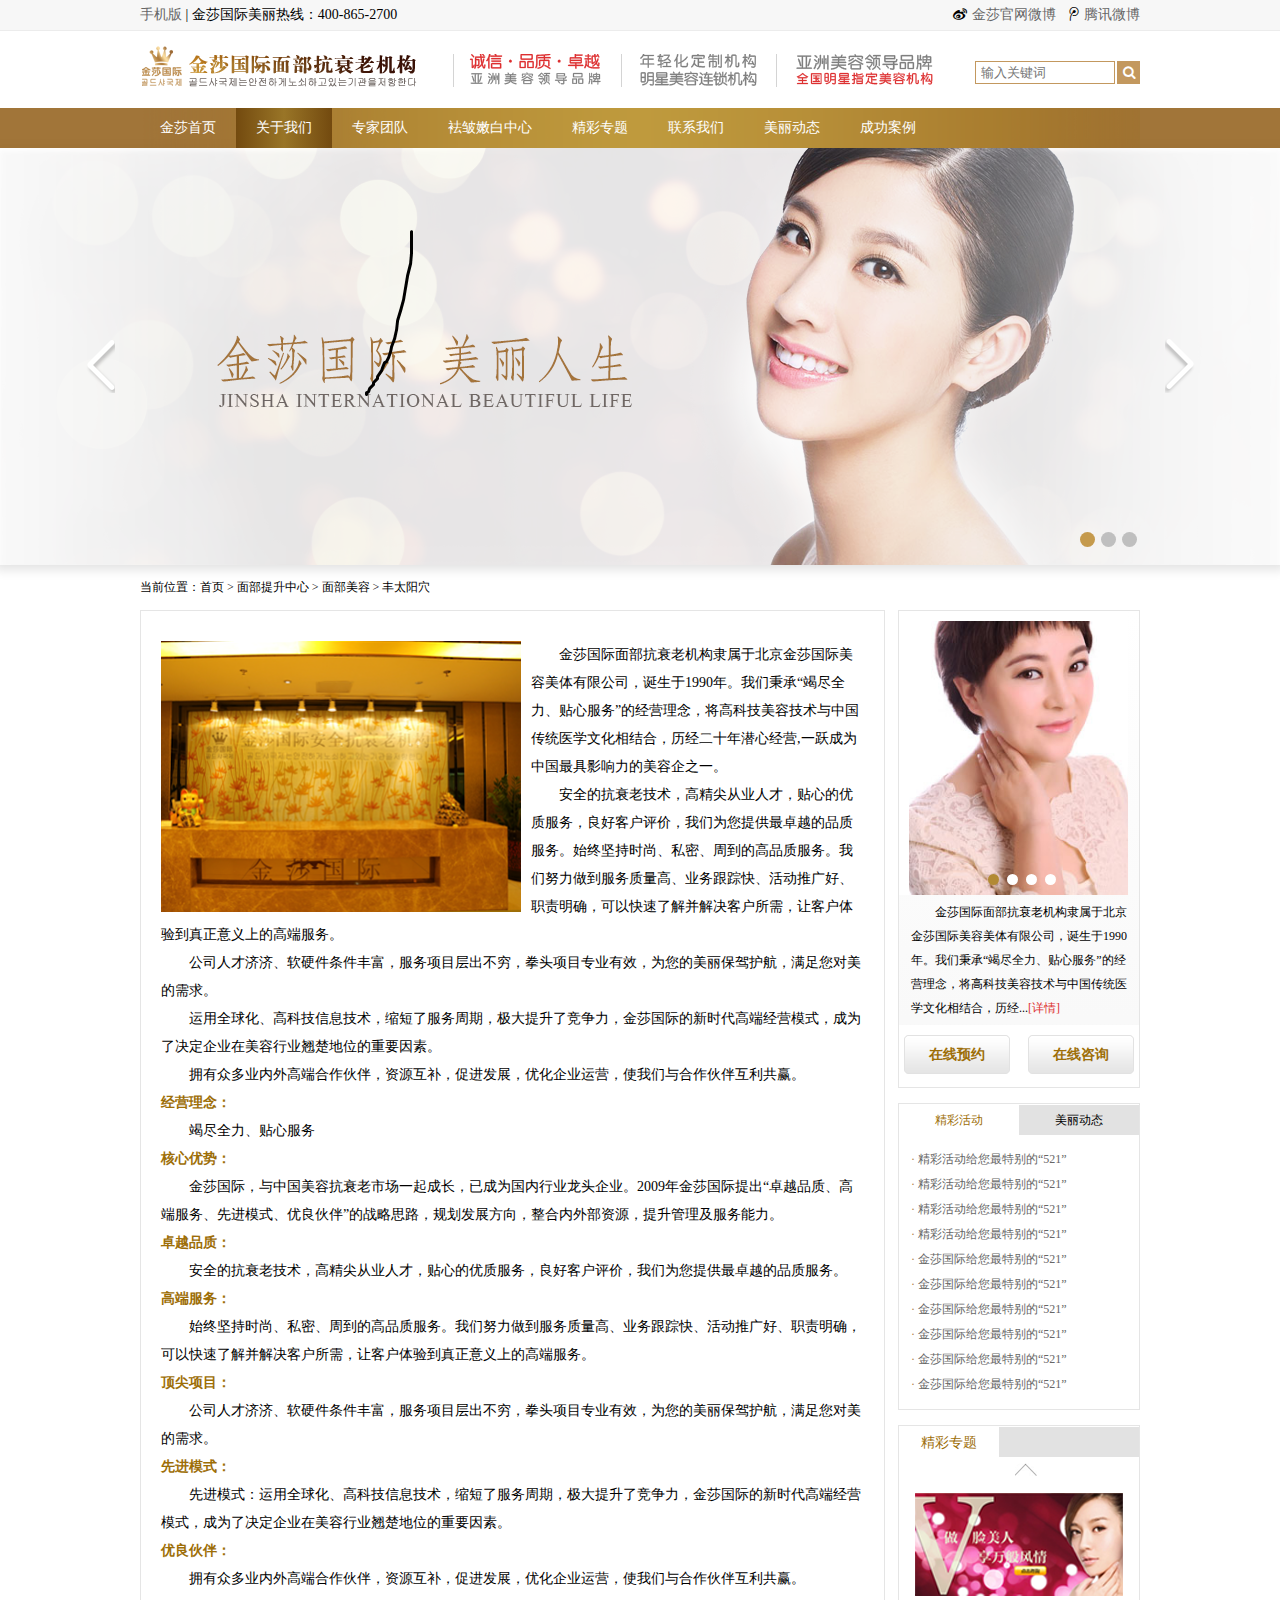
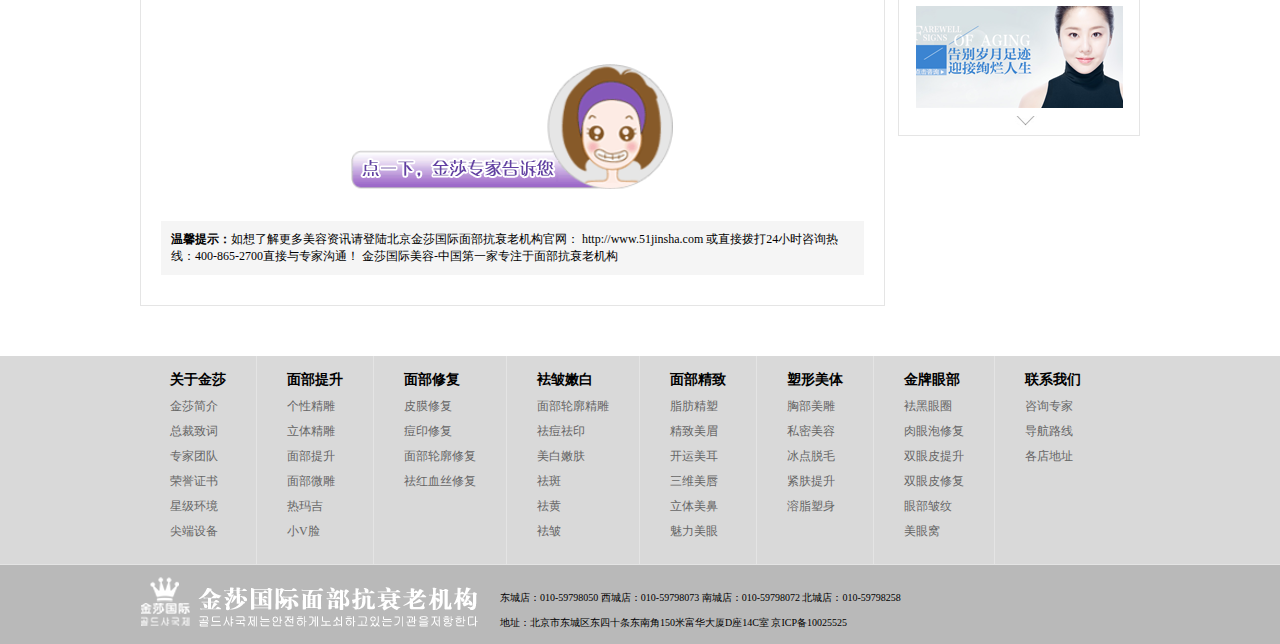
<file: about.html>
<!DOCTYPE html>
<html>
	<head>
		<meta charset="utf-8" />
		<title>金莎国际面部抗衰老机构</title>
		
		<link href="css/font-awesome.css" rel="stylesheet" type="text/css">
	    <link href="css/public.css" rel="stylesheet" type="text/css">
	    <link href="css/style.css" rel="stylesheet" type="text/css">
	    <!--JQ库-->
	    <script src="js/reday.js"></script>
        <script src="js/js.js"></script>
	</head>
	<body>
		<!--header头部区域-->
		<header>
			<div class="up">
				<div class="inner clearfix">
					<div class="tel"><a href="javascript:;">手机版</a> | 金莎国际美丽热线：400-865-2700</div>
					<div class="weibo">
						<i class="fa fa-weibo mar-r-5"></i><a href="javascript:;">金莎官网微博</a>
						<i class="fa fa-tencent-weibo mar-r-5 mar-l-10"></i><a href="javascript:;">腾讯微博</a>
					</div>
				</div>
			</div>
			<div class="down inner clearfix mar-t-15">
				<div class="logo"><a href="javascript:;"><img src="img/logo.png"></a></div>
				<div class="ad"><img src="img/index_03.png"></div>
				<div class="search clearfix">
					<input type='text' class="text" placeholder="输入关键词">
					<button class="s-btn"><i class=" fa fa-search  s-icon"></i></button> 
				</div>
			</div>
		</header>
		<!--nav菜单栏-->
		<nav>
			<ul class="inner clearfix">				                                          
				<li><a href="index.html">金莎首页</a></li>
				<li class="ac"><a href="about.html">关于我们</a></li>
				<li><a href="team.html">专家团队</a></li>
				<li><a href="list.html">袪皱嫩白中心</a></li>
				<li><a href="subject.html">精彩专题</a></li>
				<li><a href="contact.html">联系我们</a></li>
				<li><a href="contant.html">美丽动态</a></li>
				<li><a href="friendlink.html">成功案例</a></li>
			</ul>
		</nav>
		<!--banner区域  start-->
		<section class="banner" id='banner'>
			<ul>
				<li><img src='img/index_07.png'></li>
                <li><img src='img/index_08.png'></li>
                <li><img src='img/index_09.png'></li>
			</ul>
				<div class="nei">
				<ol class="clearfix">
					<li class="ac"></li>
					<li></li>
					<li></li>
				</ol>
				<div class="prve"></div>
				<div class="next"></div>
			</div>
		</section>
		<!--页面正文-->
		<div class="inner brand">
			当前位置：<a href="javascript:;">首页</a> > <a href="javascript:;">面部提升中心</a> > <a href="javascript:;">面部美容</a> > 丰太阳穴
		</div>
		<section class="list inner clearfix">
			<!--左侧栏目-->
			<div class="listLeft">
				<div class="aboutCont">
					<dl class="clearfix">
						<dt><img src="img/about_03.png"/></dt>
						<dd><p>金莎国际面部抗衰老机构隶属于北京金莎国际美容美体有限公司，诞生于1990年。我们秉承“竭尽全力、贴心服务”的经营理念，将高科技美容技术与中国传统医学文化相结合，历经二十年潜心经营,一跃成为中国最具影响力的美容企之一。</p>

<p>安全的抗衰老技术，高精尖从业人才，贴心的优质服务，良好客户评价，我们为您提供最卓越的品质服务。始终坚持时尚、私密、周到的高品质服务。我们努力做到服务质量高、业务跟踪快、活动推广好、职责明确，可以快速了解并解决客户所需，让客户体验到真正意义上的高端服务。</p>
					<p>公司人才济济、软硬件条件丰富，服务项目层出不穷，拳头项目专业有效，为您的美丽保驾护航，满足您对美的需求。</p>
					<p>运用全球化、高科技信息技术，缩短了服务周期，极大提升了竞争力，金莎国际的新时代高端经营模式，成为了决定企业在美容行业翘楚地位的重要因素。</p>
					<p>拥有众多业内外高端合作伙伴，资源互补，促进发展，优化企业运营，使我们与合作伙伴互利共赢。</p>
					
					<span>经营理念：</span>
					<p>竭尽全力、贴心服务</p>
					
					<span>核心优势：</span>
					<p>金莎国际，与中国美容抗衰老市场一起成长，已成为国内行业龙头企业。2009年金莎国际提出“卓越品质、高端服务、先进模式、优良伙伴”的战略思路，规划发展方向，整合内外部资源，提升管理及服务能力。</p>
					
					<span>卓越品质：</span>
					<p>安全的抗衰老技术，高精尖从业人才，贴心的优质服务，良好客户评价，我们为您提供最卓越的品质服务。</p>
					
					<span>高端服务：</span>
					<p>始终坚持时尚、私密、周到的高品质服务。我们努力做到服务质量高、业务跟踪快、活动推广好、职责明确，可以快速了解并解决客户所需，让客户体验到真正意义上的高端服务。</p>
					<span>顶尖项目：</span>
					<p>公司人才济济、软硬件条件丰富，服务项目层出不穷，拳头项目专业有效，为您的美丽保驾护航，满足您对美的需求。</p>
					
					<span>先进模式：</span>
					<p>先进模式：运用全球化、高科技信息技术，缩短了服务周期，极大提升了竞争力，金莎国际的新时代高端经营模式，成为了决定企业在美容行业翘楚地位的重要因素。</p>
					
					<span>优良伙伴：</span>
					<p>拥有众多业内外高端合作伙伴，资源互补，促进发展，优化企业运营，使我们与合作伙伴互利共赢。</p>
					</dd>
					</dl>
					<div class="dot"><a href="javascript:;"><img src="img/cont_07.png"/></a></div>
					<div class="hint"><b>温馨提示：</b>如想了解更多美容资讯请登陆北京金莎国际面部抗衰老机构官网： http://www.51jinsha.com 或直接拨打24小时咨询热线：400-865-2700直接与专家沟通！ 金莎国际美容-中国第一家专注于面部抗衰老机构</div>
				</div>

				
			</div>
			<!--右侧栏目-->
			<div class="listRight">
				<!--在线预约-->
				<div class="order">
					<div class="orderBanner" id="orderBanner">
                        <div class="box">
                        	<ul class="mar">
                                <li><img src="img/index_56.jpg"/></li>
                                <li><img src="img/index_56.jpg"/></li>
                                <li><img src="img/index_56.jpg"/></li>
                                <li><img src="img/index_56.jpg"/></li>
                            </ul>
                        </div>
						<ol class="clearfix">
							<li class="ac"></li>
							<li></li>
							<li></li>
							<li></li>
						</ol>					
					</div>
					<div class="orderCont">
						金莎国际面部抗衰老机构隶属于北京金莎国际美容美体有限公司，诞生于1990年。我们秉承“竭尽全力、贴心服务”的经营理念，将高科技美容技术与中国传统医学文化相结合，历经...<a href="javascript:;">[详情]</a>
					</div>
					<div class="orderBtn clearfix">
						<div class="sub">在线预约</div>
						<div class="refer">在线咨询</div>
					</div>
				</div>
				<!--精彩活动-->
				<div class="listRightTab" id='huodong'>
					<ul class="clearfix">
						<li class="ac">精彩活动</li>
						<li>美丽动态</li>
					</ul>
					<div class="tabCont">
						<ul class="tabItem">
							<li><a href="javascript:;"><i>·</i>精彩活动给您最特别的“521”</a></li>
							<li><a href="javascript:;"><i>·</i>精彩活动给您最特别的“521”</a></li>
							<li><a href="javascript:;"><i>·</i>精彩活动给您最特别的“521”</a></li>
							<li><a href="javascript:;"><i>·</i>精彩活动给您最特别的“521”</a></li>
							<li><a href="javascript:;"><i>·</i>金莎国际给您最特别的“521”</a></li>
							<li><a href="javascript:;"><i>·</i>金莎国际给您最特别的“521”</a></li>
							<li><a href="javascript:;"><i>·</i>金莎国际给您最特别的“521”</a></li>
							<li><a href="javascript:;"><i>·</i>金莎国际给您最特别的“521”</a></li>
							<li><a href="javascript:;"><i>·</i>金莎国际给您最特别的“521”</a></li>
							<li><a href="javascript:;"><i>·</i>金莎国际给您最特别的“521”</a></li>
						</ul>
						<ul class="tabItem">
							<li><a href="javascript:;"><i>·</i>美丽动态给您最特别的“521”</a></li>
							<li><a href="javascript:;"><i>·</i>美丽动态给您最特别的“521”</a></li>
							<li><a href="javascript:;"><i>·</i>美丽动态给您最特别的“521”</a></li>
							<li><a href="javascript:;"><i>·</i>金莎国际给您最特别的“521”</a></li>
							<li><a href="javascript:;"><i>·</i>金莎国际给您最特别的“521”</a></li>
							<li><a href="javascript:;"><i>·</i>金莎国际给您最特别的“521”</a></li>
							<li><a href="javascript:;"><i>·</i>金莎国际给您最特别的“521”</a></li>
							<li><a href="javascript:;"><i>·</i>金莎国际给您最特别的“521”</a></li>
							<li><a href="javascript:;"><i>·</i>金莎国际给您最特别的“521”</a></li>
							<li><a href="javascript:;"><i>·</i>金莎国际给您最特别的“521”</a></li>
						</ul>
					</div>
				</div>
				<!--精彩专题-->
				<div class='subject' id="subject">
					<div class="subTitle">
						<h3>精彩专题</h3>
					</div>
					<div class="subCont">
                    	<div class="box">
                        	<ul>
                                <li><img src="img/list_09.png"/></li>
                                <li><img src="img/list_12.png"/></li>
                                <li><img src="img/list_12.png"/></li>
                                <li><img src="img/list_09.png"/></li>
                                <li><img src="img/list_09.png"/></li>
                                <li><img src="img/list_12.png"/></li>
                                <li><img src="img/list_12.png"/></li>
                                <li><img src="img/list_09.png"/></li>
                            </ul>
                        </div>
						
						<div class="prve"></div>
						<div class="next"></div>
					</div>
				</div>
			</div>
		</section>
		<!--页脚区域-->
		<footer>
			<div class="up">
				<div class="inner clearfix">
					<dl>
						<dt>关于金莎</dt>
						<dd>
							<a href="javascript:;">金莎简介</a>
							<a href="javascript:;">总裁致词</a>
							<a href="javascript:;">专家团队</a>
							<a href="javascript:;">荣誉证书</a>
							<a href="javascript:;">星级环境</a>
							<a href="javascript:;">尖端设备</a>
						</dd>
					</dl>
					<div class="line"></div>
					<dl>
						<dt>面部提升</dt>
						<dd>
							<a href="javascript:;">个性精雕</a>
							<a href="javascript:;">立体精雕</a>
							<a href="javascript:;">面部提升</a>
							<a href="javascript:;">面部微雕</a>
							<a href="javascript:;">热玛吉</a>
							<a href="javascript:;">小V脸</a>
						</dd>
					</dl>
					<div class="line"></div>
					<dl>
						<dt>面部修复</dt>
						<dd>
							<a href="javascript:;">皮膜修复</a>
							<a href="javascript:;">痘印修复</a>
							<a href="javascript:;">面部轮廓修复</a>
							<a href="javascript:;">祛红血丝修复</a>
						</dd>
					</dl>
					<div class="line"></div>
					<dl>
						<dt>袪皱嫩白</dt>
						<dd>
							<a href="javascript:;">面部轮廓精雕</a>
							<a href="javascript:;">祛痘祛印</a>
							<a href="javascript:;">美白嫩肤</a>
							<a href="javascript:;">祛斑</a>
							<a href="javascript:;">祛黄</a>
							<a href="javascript:;">袪皱</a>
						</dd>
					</dl>
					<div class="line"></div>
					<dl>
						<dt>面部精致</dt>
						<dd>
							<a href="javascript:;">脂肪精塑</a>
							<a href="javascript:;">精致美眉</a>
							<a href="javascript:;">开运美耳</a>
							<a href="javascript:;">三维美唇</a>
							<a href="javascript:;">立体美鼻</a>
							<a href="javascript:;">魅力美眼</a>
						</dd>
					</dl>
					<div class="line"></div>
					<dl>
						<dt>塑形美体</dt>
						<dd>
							<a href="javascript:;">胸部美雕</a>
							<a href="javascript:;">私密美容</a>
							<a href="javascript:;">冰点脱毛</a>
							<a href="javascript:;">紧肤提升</a>
							<a href="javascript:;">溶脂塑身</a>
						</dd>
					</dl>
					<div class="line"></div>
					<dl>
						<dt>金牌眼部</dt>
						<dd>
							<a href="javascript:;">袪黑眼圈</a>
							<a href="javascript:;">肉眼泡修复</a>
							<a href="javascript:;">双眼皮提升</a>
							<a href="javascript:;">双眼皮修复</a>
							<a href="javascript:;">眼部皱纹</a>
							<a href="javascript:;">美眼窝</a>
						</dd>
					</dl>
					<div class="line"></div>
					<dl>
						<dt>联系我们</dt>
						<dd>
							<a href="javascript:;">咨询专家</a>
							<a href="javascript:;">导航路线</a>
							<a href="javascript:;">各店地址</a>
						</dd>
					</dl>
				</div>
			</div>
			<div class="down">
				<div class="inner">
					<div class="logo"><img src="img/index_b_logo.png"/> </div>
					<div class="text">
						<p>东城店：010-59798050 西城店：010-59798073 南城店：010-59798072 北城店：010-59798258</p>
						<p>地址：北京市东城区东四十条东南角150米富华大厦D座14C室  京ICP备10025525</p>
					</div>
				</div>
			</div>
		</footer>
	</body>
</html>
</file>
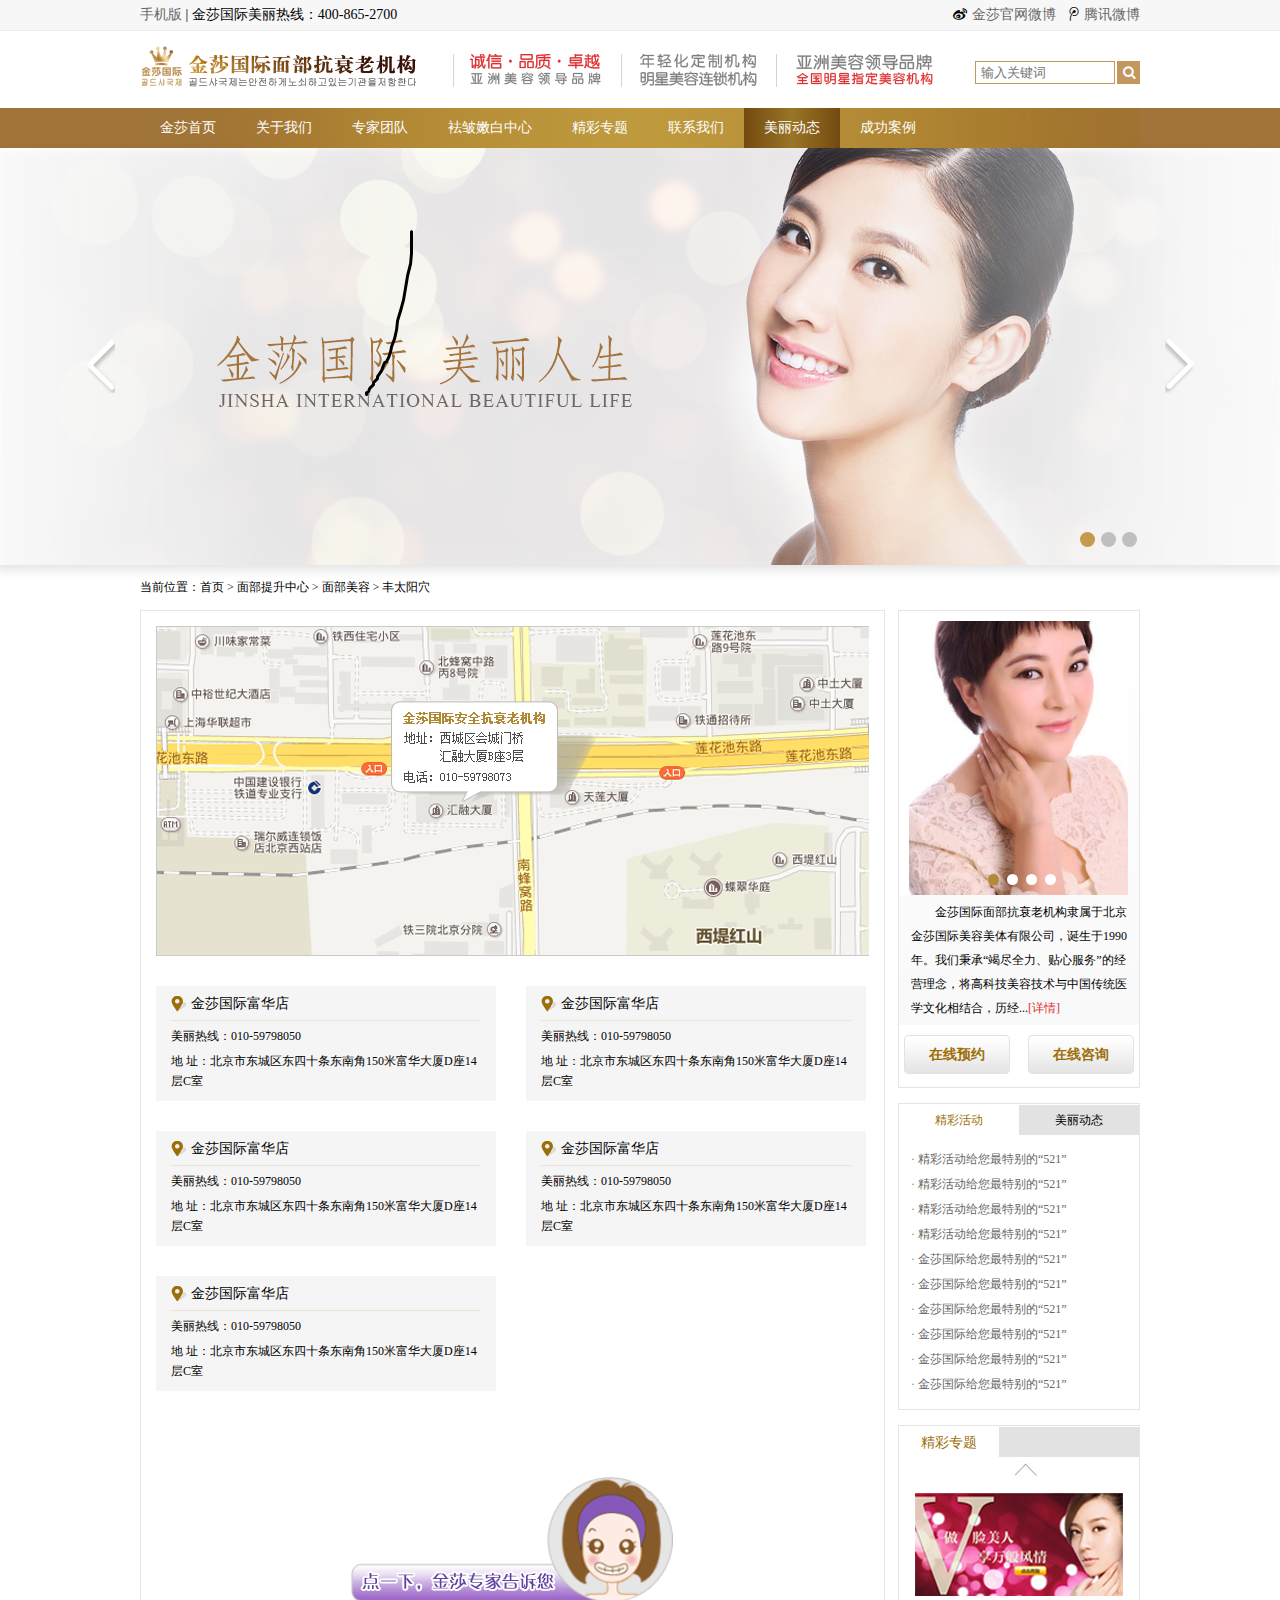
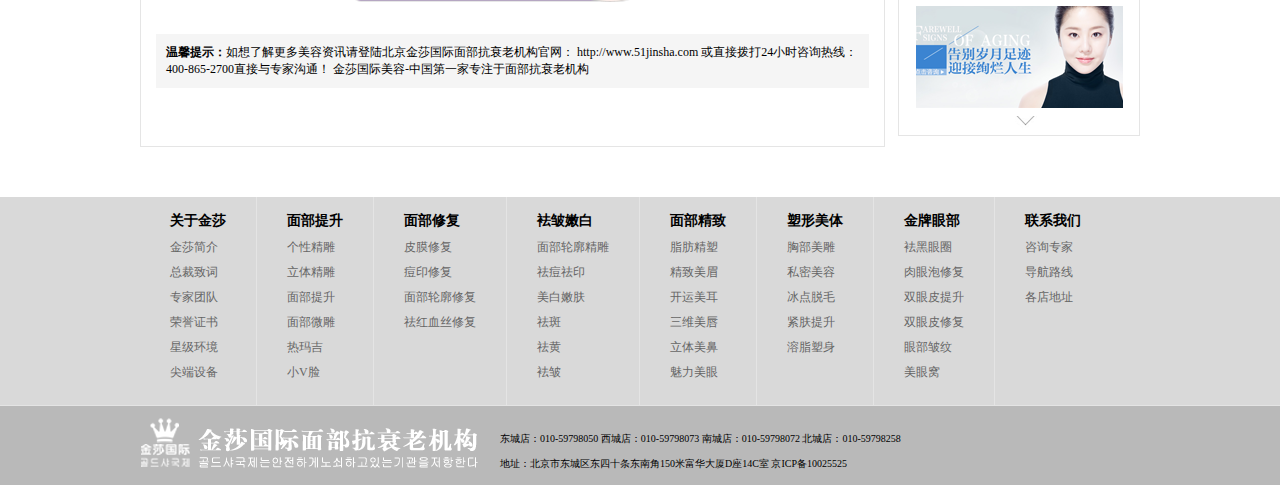
<file: contact.html>
<!DOCTYPE html>
<html>
	<head>
		<meta charset="utf-8" />
		<title>金莎国际面部抗衰老机构</title>
		
		<link href="css/font-awesome.css" rel="stylesheet" type="text/css">
	    <link href="css/public.css" rel="stylesheet" type="text/css">
	    <link href="css/style.css" rel="stylesheet" type="text/css">
	    <!--JQ库-->
	    <script src="js/reday.js"></script>
        <script src="js/js.js"></script>
	</head>
	<body>
		<!--header头部区域-->
		<header>
			<div class="up">
				<div class="inner clearfix">
					<div class="tel"><a href="javascript:;">手机版</a> | 金莎国际美丽热线：400-865-2700</div>
					<div class="weibo">
						<i class="fa fa-weibo mar-r-5"></i><a href="javascript:;">金莎官网微博</a>
						<i class="fa fa-tencent-weibo mar-r-5 mar-l-10"></i><a href="javascript:;">腾讯微博</a>
					</div>
				</div>
			</div>
			<div class="down inner clearfix mar-t-15">
				<div class="logo"><a href="javascript:;"><img src="img/logo.png"></a></div>
				<div class="ad"><img src="img/index_03.png"></div>
				<div class="search clearfix">
					<input type='text' class="text" placeholder="输入关键词">
					<button class="s-btn"><i class=" fa fa-search  s-icon"></i></button> 
				</div>
			</div>
		</header>
		<!--nav菜单栏-->
		<nav>
			<ul class="inner clearfix">				                                          
				<li><a href="index.html">金莎首页</a></li>
				<li><a href="about.html">关于我们</a></li>
				<li><a href="team.html">专家团队</a></li>
				<li><a href="list.html">袪皱嫩白中心</a></li>
				<li><a href="subject.html">精彩专题</a></li>
				<li><a href="contact.html">联系我们</a></li>
				<li class="ac"><a href="contant.html">美丽动态</a></li>
				<li><a href="friendlink.html">成功案例</a></li>
			</ul>
		</nav>
		<!--banner区域  start-->
		<section class="banner" id='banner'>
			<ul>
				<li><img src='img/index_07.png'></li>
                <li><img src='img/index_08.png'></li>
                <li><img src='img/index_09.png'></li>
			</ul>
				<div class="nei">
				<ol class="clearfix">
					<li class="ac"></li>
					<li></li>
					<li></li>
				</ol>
				<div class="prve"></div>
				<div class="next"></div>
			</div>
		</section>
		<!--页面正文-->
		<div class="inner brand">
			当前位置：<a href="javascript:;">首页</a> > <a href="javascript:;">面部提升中心</a> > <a href="javascript:;">面部美容</a> > 丰太阳穴
		</div>
		<section class="list inner clearfix">
			<!--左侧栏目-->
			<div class="listLeft">
				<div class="contactCont">
					<div class="site">
						<img src="img/contact_03.png" />
					</div>
					<ul class="clearfix">
						<li>
							<h3><i></i>金莎国际富华店</h3>
							<p>美丽热线：010-59798050</p>
							<p>地    址：北京市东城区东四十条东南角150米富华大厦D座14层C室</p>
						</li>
						<li>
							<h3><i></i>金莎国际富华店</h3>
							<p>美丽热线：010-59798050</p>
							<p>地    址：北京市东城区东四十条东南角150米富华大厦D座14层C室</p>
						</li>
						<li>
							<h3><i></i>金莎国际富华店</h3>
							<p>美丽热线：010-59798050</p>
							<p>地    址：北京市东城区东四十条东南角150米富华大厦D座14层C室</p>
						</li>
						<li>
							<h3><i></i>金莎国际富华店</h3>
							<p>美丽热线：010-59798050</p>
							<p>地    址：北京市东城区东四十条东南角150米富华大厦D座14层C室</p>
						</li>
						<li>
							<h3><i></i>金莎国际富华店</h3>
							<p>美丽热线：010-59798050</p>
							<p>地    址：北京市东城区东四十条东南角150米富华大厦D座14层C室</p>
						</li>
					</ul>
					
					<div class="dot"><a href="javascript:;"><img src="img/cont_07.png"/></a></div>
					<div class="hint mar-lr-15"><b>温馨提示：</b>如想了解更多美容资讯请登陆北京金莎国际面部抗衰老机构官网： http://www.51jinsha.com 或直接拨打24小时咨询热线：400-865-2700直接与专家沟通！ 金莎国际美容-中国第一家专注于面部抗衰老机构</div>
				</div>
			</div>	
			<!--右侧栏目-->
			<div class="listRight">
				<!--在线预约-->
				<div class="order">
					<div class="orderBanner" id="orderBanner">
                        <div class="box">
                        	<ul class="mar">
                                <li><img src="img/index_56.jpg"/></li>
                                <li><img src="img/index_56.jpg"/></li>
                                <li><img src="img/index_56.jpg"/></li>
                                <li><img src="img/index_56.jpg"/></li>
                            </ul>
                        </div>
						<ol class="clearfix">
							<li class="ac"></li>
							<li></li>
							<li></li>
							<li></li>
						</ol>					
					</div>
					<div class="orderCont">
						金莎国际面部抗衰老机构隶属于北京金莎国际美容美体有限公司，诞生于1990年。我们秉承“竭尽全力、贴心服务”的经营理念，将高科技美容技术与中国传统医学文化相结合，历经...<a href="javascript:;">[详情]</a>
					</div>
					<div class="orderBtn clearfix">
						<div class="sub">在线预约</div>
						<div class="refer">在线咨询</div>
					</div>
				</div>
				<!--精彩活动-->
				<div class="listRightTab" id='huodong'>
					<ul class="clearfix">
						<li class="ac">精彩活动</li>
						<li>美丽动态</li>
					</ul>
					<div class="tabCont">
						<ul class="tabItem">
							<li><a href="javascript:;"><i>·</i>精彩活动给您最特别的“521”</a></li>
							<li><a href="javascript:;"><i>·</i>精彩活动给您最特别的“521”</a></li>
							<li><a href="javascript:;"><i>·</i>精彩活动给您最特别的“521”</a></li>
							<li><a href="javascript:;"><i>·</i>精彩活动给您最特别的“521”</a></li>
							<li><a href="javascript:;"><i>·</i>金莎国际给您最特别的“521”</a></li>
							<li><a href="javascript:;"><i>·</i>金莎国际给您最特别的“521”</a></li>
							<li><a href="javascript:;"><i>·</i>金莎国际给您最特别的“521”</a></li>
							<li><a href="javascript:;"><i>·</i>金莎国际给您最特别的“521”</a></li>
							<li><a href="javascript:;"><i>·</i>金莎国际给您最特别的“521”</a></li>
							<li><a href="javascript:;"><i>·</i>金莎国际给您最特别的“521”</a></li>
						</ul>
						<ul class="tabItem">
							<li><a href="javascript:;"><i>·</i>美丽动态给您最特别的“521”</a></li>
							<li><a href="javascript:;"><i>·</i>美丽动态给您最特别的“521”</a></li>
							<li><a href="javascript:;"><i>·</i>美丽动态给您最特别的“521”</a></li>
							<li><a href="javascript:;"><i>·</i>金莎国际给您最特别的“521”</a></li>
							<li><a href="javascript:;"><i>·</i>金莎国际给您最特别的“521”</a></li>
							<li><a href="javascript:;"><i>·</i>金莎国际给您最特别的“521”</a></li>
							<li><a href="javascript:;"><i>·</i>金莎国际给您最特别的“521”</a></li>
							<li><a href="javascript:;"><i>·</i>金莎国际给您最特别的“521”</a></li>
							<li><a href="javascript:;"><i>·</i>金莎国际给您最特别的“521”</a></li>
							<li><a href="javascript:;"><i>·</i>金莎国际给您最特别的“521”</a></li>
						</ul>
					</div>
				</div>
				<!--精彩专题-->
				<div class='subject' id="subject">
					<div class="subTitle">
						<h3>精彩专题</h3>
					</div>
					<div class="subCont">
                    	<div class="box">
                        	<ul>
                                <li><img src="img/list_09.png"/></li>
                                <li><img src="img/list_12.png"/></li>
                                <li><img src="img/list_12.png"/></li>
                                <li><img src="img/list_09.png"/></li>
                                <li><img src="img/list_09.png"/></li>
                                <li><img src="img/list_12.png"/></li>
                                <li><img src="img/list_12.png"/></li>
                                <li><img src="img/list_09.png"/></li>
                            </ul>
                        </div>
						
						<div class="prve"></div>
						<div class="next"></div>
					</div>
				</div>
			</div>
		</section>
		<!--页脚区域-->
		<footer>
			<div class="up">
				<div class="inner clearfix">
					<dl>
						<dt>关于金莎</dt>
						<dd>
							<a href="javascript:;">金莎简介</a>
							<a href="javascript:;">总裁致词</a>
							<a href="javascript:;">专家团队</a>
							<a href="javascript:;">荣誉证书</a>
							<a href="javascript:;">星级环境</a>
							<a href="javascript:;">尖端设备</a>
						</dd>
					</dl>
					<div class="line"></div>
					<dl>
						<dt>面部提升</dt>
						<dd>
							<a href="javascript:;">个性精雕</a>
							<a href="javascript:;">立体精雕</a>
							<a href="javascript:;">面部提升</a>
							<a href="javascript:;">面部微雕</a>
							<a href="javascript:;">热玛吉</a>
							<a href="javascript:;">小V脸</a>
						</dd>
					</dl>
					<div class="line"></div>
					<dl>
						<dt>面部修复</dt>
						<dd>
							<a href="javascript:;">皮膜修复</a>
							<a href="javascript:;">痘印修复</a>
							<a href="javascript:;">面部轮廓修复</a>
							<a href="javascript:;">祛红血丝修复</a>
						</dd>
					</dl>
					<div class="line"></div>
					<dl>
						<dt>袪皱嫩白</dt>
						<dd>
							<a href="javascript:;">面部轮廓精雕</a>
							<a href="javascript:;">祛痘祛印</a>
							<a href="javascript:;">美白嫩肤</a>
							<a href="javascript:;">祛斑</a>
							<a href="javascript:;">祛黄</a>
							<a href="javascript:;">袪皱</a>
						</dd>
					</dl>
					<div class="line"></div>
					<dl>
						<dt>面部精致</dt>
						<dd>
							<a href="javascript:;">脂肪精塑</a>
							<a href="javascript:;">精致美眉</a>
							<a href="javascript:;">开运美耳</a>
							<a href="javascript:;">三维美唇</a>
							<a href="javascript:;">立体美鼻</a>
							<a href="javascript:;">魅力美眼</a>
						</dd>
					</dl>
					<div class="line"></div>
					<dl>
						<dt>塑形美体</dt>
						<dd>
							<a href="javascript:;">胸部美雕</a>
							<a href="javascript:;">私密美容</a>
							<a href="javascript:;">冰点脱毛</a>
							<a href="javascript:;">紧肤提升</a>
							<a href="javascript:;">溶脂塑身</a>
						</dd>
					</dl>
					<div class="line"></div>
					<dl>
						<dt>金牌眼部</dt>
						<dd>
							<a href="javascript:;">袪黑眼圈</a>
							<a href="javascript:;">肉眼泡修复</a>
							<a href="javascript:;">双眼皮提升</a>
							<a href="javascript:;">双眼皮修复</a>
							<a href="javascript:;">眼部皱纹</a>
							<a href="javascript:;">美眼窝</a>
						</dd>
					</dl>
					<div class="line"></div>
					<dl>
						<dt>联系我们</dt>
						<dd>
							<a href="javascript:;">咨询专家</a>
							<a href="javascript:;">导航路线</a>
							<a href="javascript:;">各店地址</a>
						</dd>
					</dl>
				</div>
			</div>
			<div class="down">
				<div class="inner">
					<div class="logo"><img src="img/index_b_logo.png"/> </div>
					<div class="text">
						<p>东城店：010-59798050 西城店：010-59798073 南城店：010-59798072 北城店：010-59798258</p>
						<p>地址：北京市东城区东四十条东南角150米富华大厦D座14C室  京ICP备10025525</p>
					</div>
				</div>
			</div>
		</footer>
	</body>
</html>
</file>
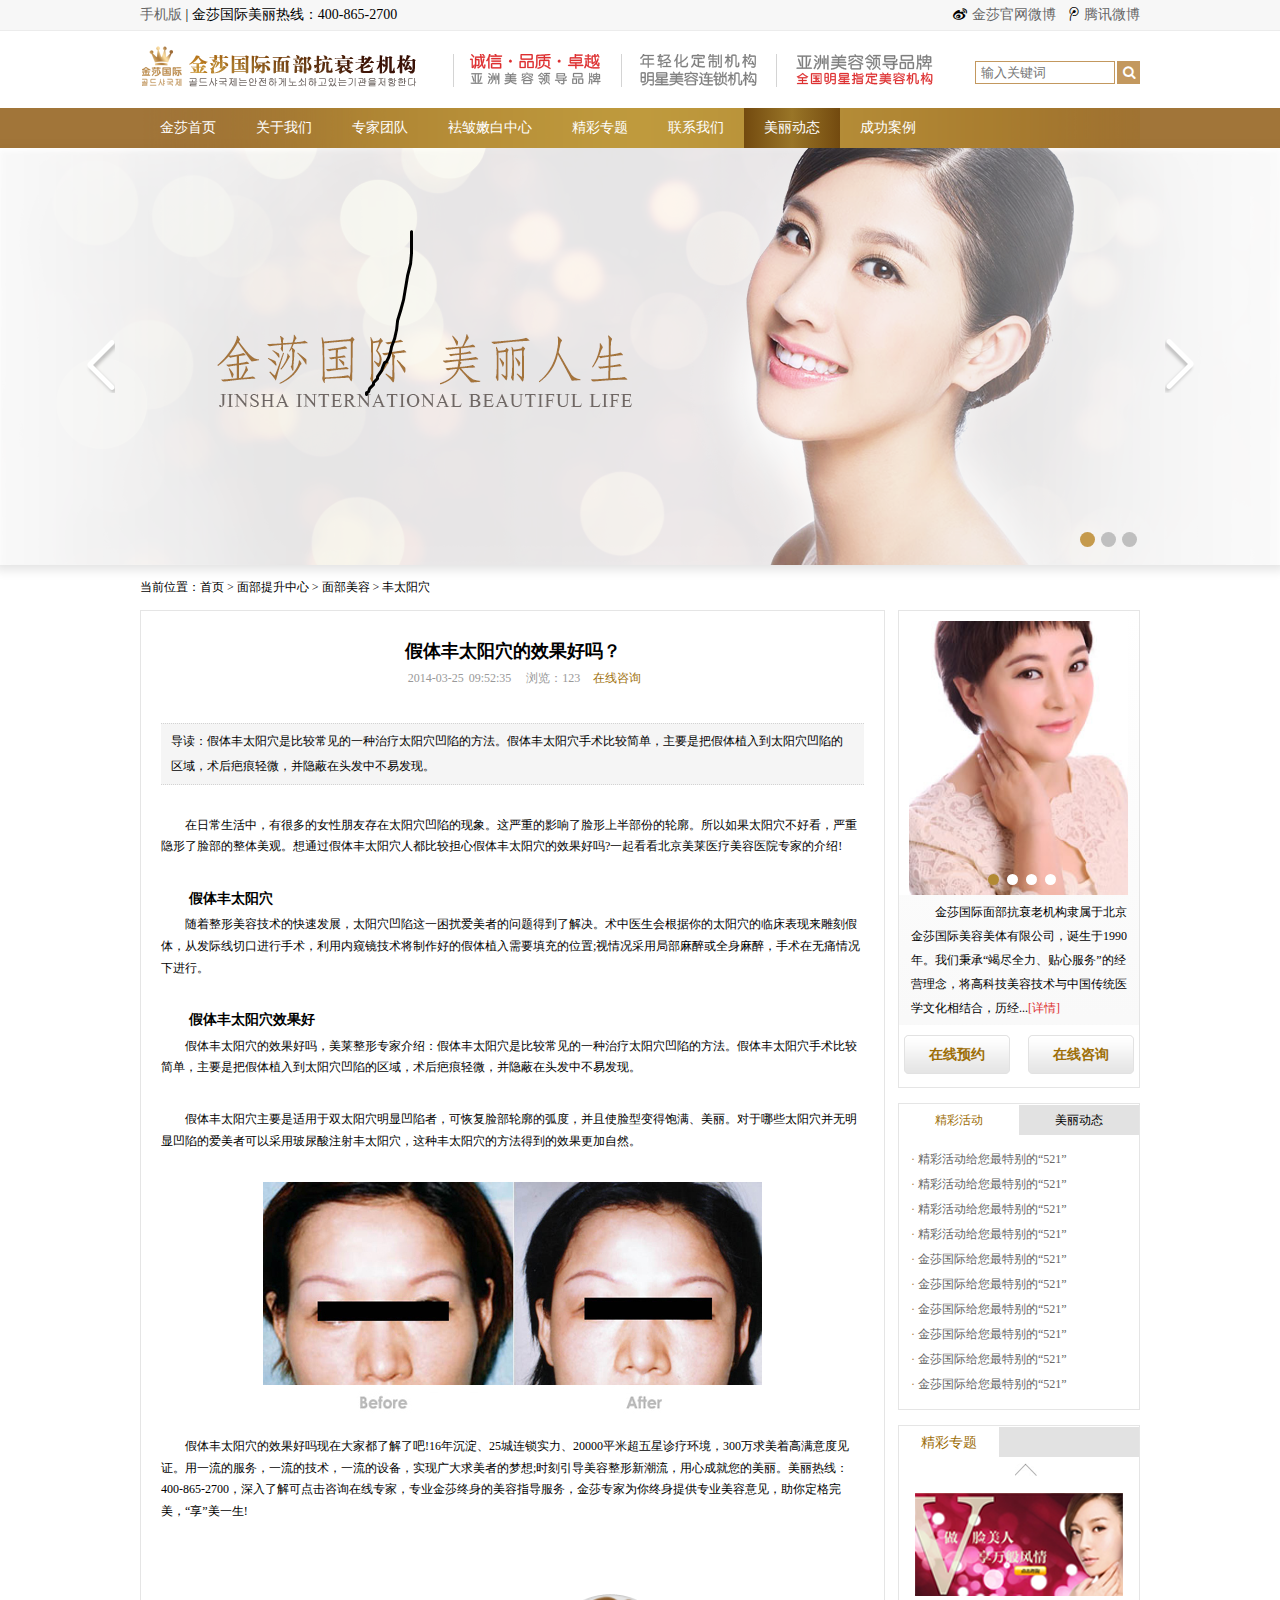
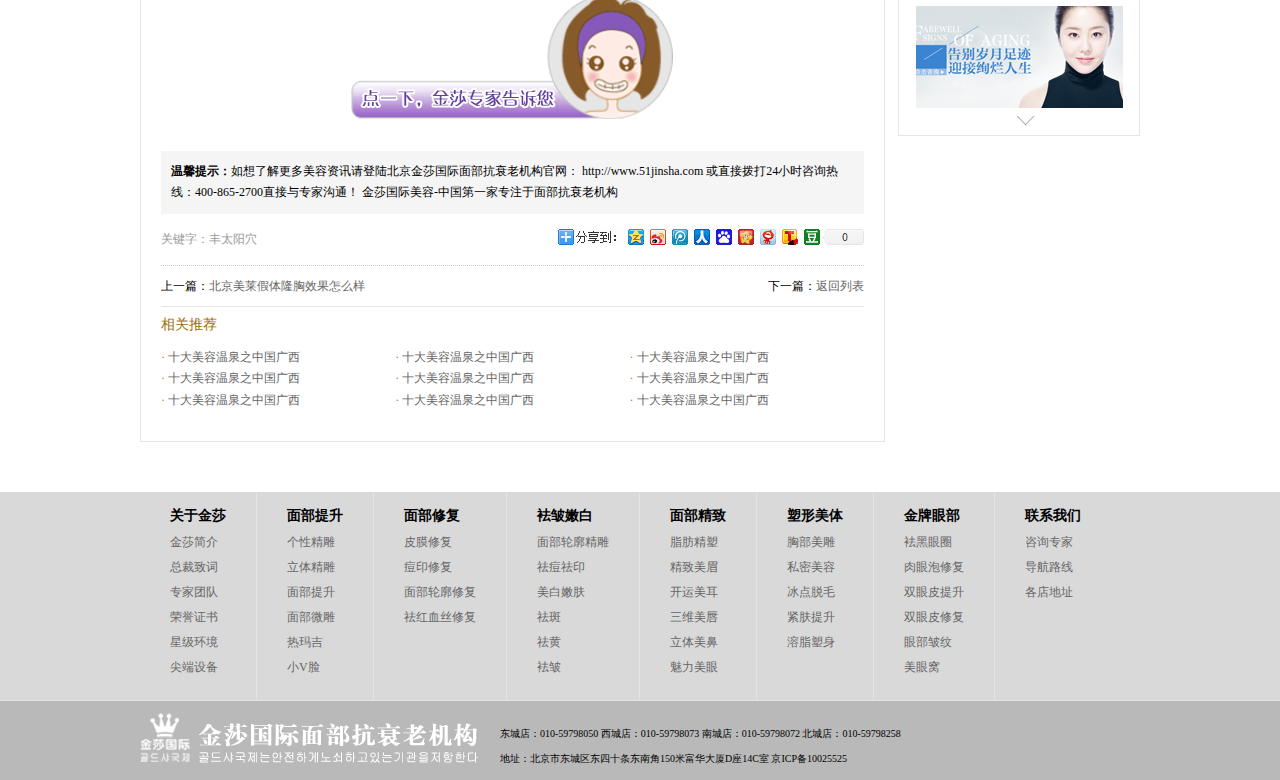
<file: contant.html>
<!DOCTYPE html>
<html>
	<head>
		<meta charset="utf-8" />
		<title>金莎国际面部抗衰老机构</title>
		
		<link href="css/font-awesome.css" rel="stylesheet" type="text/css">
	    <link href="css/public.css" rel="stylesheet" type="text/css">
	    <link href="css/style.css" rel="stylesheet" type="text/css">
	    <!--JQ库-->
	    <script src="js/reday.js"></script>
        <script src="js/js.js"></script>
	</head>
	<body>
		<!--header头部区域-->
		<header>
			<div class="up">
				<div class="inner clearfix">
					<div class="tel"><a href="javascript:;">手机版</a> | 金莎国际美丽热线：400-865-2700</div>
					<div class="weibo">
						<i class="fa fa-weibo mar-r-5"></i><a href="javascript:;">金莎官网微博</a>
						<i class="fa fa-tencent-weibo mar-r-5 mar-l-10"></i><a href="javascript:;">腾讯微博</a>
					</div>
				</div>
			</div>
			<div class="down inner clearfix mar-t-15">
				<div class="logo"><a href="javascript:;"><img src="img/logo.png"></a></div>
				<div class="ad"><img src="img/index_03.png"></div>
				<div class="search clearfix">
					<input type='text' class="text" placeholder="输入关键词">
					<button class="s-btn"><i class=" fa fa-search  s-icon"></i></button> 
				</div>
			</div>
		</header>
		<!--nav菜单栏-->
		<nav>
			<ul class="inner clearfix">				                                          
				<li><a href="index.html">金莎首页</a></li>
				<li><a href="about.html">关于我们</a></li>
				<li><a href="team.html">专家团队</a></li>
				<li><a href="list.html">袪皱嫩白中心</a></li>
				<li><a href="subject.html">精彩专题</a></li>
				<li><a href="contact.html">联系我们</a></li>
				<li class="ac"><a href="contant.html">美丽动态</a></li>
				<li><a href="friendlink.html">成功案例</a></li>
			</ul>
		</nav>
		<!--banner区域  start-->
		<section class="banner" id='banner'>
			<ul>
				<li><img src='img/index_07.png'></li>
                <li><img src='img/index_08.png'></li>
                <li><img src='img/index_09.png'></li>
			</ul>
				<div class="nei">
				<ol class="clearfix">
					<li class="ac"></li>
					<li></li>
					<li></li>
				</ol>
				<div class="prve"></div>
				<div class="next"></div>
			</div>
		</section>
		<!--页面正文-->
		<div class="inner brand">
			当前位置：<a href="javascript:;">首页</a> > <a href="javascript:;">面部提升中心</a> > <a href="javascript:;">面部美容</a> > 丰太阳穴
		</div>
		<section class="list inner clearfix">
			<!--左侧栏目-->
			<div class="listLeft">
				<div class="contantText">
					<div class="contTitle">
						<h2>假体丰太阳穴的效果好吗？</h2>
						<p><span class="mar-r-5">2014-03-25</span><span class="mar-r-15">09:52:35</span><span class="mar-r-10">浏览：123</span>  <a href="javascript:;">在线咨询</a></p>
					</div>
					<div class="preface">
						导读：假体丰太阳穴是比较常见的一种治疗太阳穴凹陷的方法。假体丰太阳穴手术比较简单，主要是把假体植入到太阳穴凹陷的区域，术后疤痕轻微，并隐蔽在头发中不易发现。
					</div>
					<p>在日常生活中，有很多的女性朋友存在太阳穴凹陷的现象。这严重的影响了脸形上半部份的轮廓。所以如果太阳穴不好看，严重隐形了脸部的整体美观。想通过假体丰太阳穴人都比较担心假体丰太阳穴的效果好吗?一起看看北京美莱医疗美容医院专家的介绍!</p>
					<h3>假体丰太阳穴</h3>
					<p>随着整形美容技术的快速发展，太阳穴凹陷这一困扰爱美者的问题得到了解决。术中医生会根据你的太阳穴的临床表现来雕刻假体，从发际线切口进行手术，利用内窥镜技术将制作好的假体植入需要填充的位置;视情况采用局部麻醉或全身麻醉，手术在无痛情况下进行。</p>
					<h3>假体丰太阳穴效果好</h3>
					<p>假体丰太阳穴的效果好吗，美莱整形专家介绍：假体丰太阳穴是比较常见的一种治疗太阳穴凹陷的方法。假体丰太阳穴手术比较简单，主要是把假体植入到太阳穴凹陷的区域，术后疤痕轻微，并隐蔽在头发中不易发现。</p>
					<p>假体丰太阳穴主要是适用于双太阳穴明显凹陷者，可恢复脸部轮廓的弧度，并且使脸型变得饱满、美丽。对于哪些太阳穴并无明显凹陷的爱美者可以采用玻尿酸注射丰太阳穴，这种丰太阳穴的方法得到的效果更加自然。</p>
					<img src="img/cont_03.png"/>
						<p>假体丰太阳穴的效果好吗现在大家都了解了吧!16年沉淀、25城连锁实力、20000平米超五星诊疗环境，300万求美着高满意度见证。用一流的服务，一流的技术，一流的设备，实现广大求美者的梦想;时刻引导美容整形新潮流，用心成就您的美丽。美丽热线：400-865-2700，深入了解可点击咨询在线专家，专业金莎终身的美容指导服务，金莎专家为你终身提供专业美容意见，助你定格完美，“享”美一生!</p>
						<div class="dot"><a href="javascript:;"><img src="img/cont_07.png"/></a></div>
						<div class="hint"><b>温馨提示：</b>如想了解更多美容资讯请登陆北京金莎国际面部抗衰老机构官网： http://www.51jinsha.com 或直接拨打24小时咨询热线：400-865-2700直接与专家沟通！ 金莎国际美容-中国第一家专注于面部抗衰老机构</div>
						<div class="keyword clearfix">
							<span>关键字：丰太阳穴</span>
							<span><img src="img/cont_11.png" /></span>
						</div>
						<div class="switch clearfix">
							<div class="prve">上一篇：<a href="javascript:;">北京美莱假体隆胸效果怎么样</a></div>
							<div class="next">下一篇：<a href="javascript:;">返回列表</a></div>
						</div>
						
						<div class="recommend">
							<h3>相关推荐</h3>
							<ul class="clearfix">
								<li><a href="javascript:;"><i>·</i>十大美容温泉之中国广西</a></li>
								<li><a href="javascript:;"><i>·</i>十大美容温泉之中国广西</a></li>
								<li><a href="javascript:;"><i>·</i>十大美容温泉之中国广西</a></li>
								<li><a href="javascript:;"><i>·</i>十大美容温泉之中国广西</a></li>
								<li><a href="javascript:;"><i>·</i>十大美容温泉之中国广西</a></li>
								<li><a href="javascript:;"><i>·</i>十大美容温泉之中国广西</a></li>
								<li><a href="javascript:;"><i>·</i>十大美容温泉之中国广西</a></li>
								<li><a href="javascript:;"><i>·</i>十大美容温泉之中国广西</a></li>
								<li><a href="javascript:;"><i>·</i>十大美容温泉之中国广西</a></li>
							</ul>
						</div>
				</div>
			</div>
			<!--右侧栏目-->
			<div class="listRight">
				<!--在线预约-->
				<div class="order">
					<div class="orderBanner" id="orderBanner">
                        <div class="box">
                        	<ul class="mar">
                                <li><img src="img/index_56.jpg"/></li>
                                <li><img src="img/index_56.jpg"/></li>
                                <li><img src="img/index_56.jpg"/></li>
                                <li><img src="img/index_56.jpg"/></li>
                            </ul>
                        </div>
						<ol class="clearfix">
							<li class="ac"></li>
							<li></li>
							<li></li>
							<li></li>
						</ol>					
					</div>
					<div class="orderCont">
						金莎国际面部抗衰老机构隶属于北京金莎国际美容美体有限公司，诞生于1990年。我们秉承“竭尽全力、贴心服务”的经营理念，将高科技美容技术与中国传统医学文化相结合，历经...<a href="javascript:;">[详情]</a>
					</div>
					<div class="orderBtn clearfix">
						<div class="sub">在线预约</div>
						<div class="refer">在线咨询</div>
					</div>
				</div>
				<!--精彩活动-->
				<div class="listRightTab" id='huodong'>
					<ul class="clearfix">
						<li class="ac">精彩活动</li>
						<li>美丽动态</li>
					</ul>
					<div class="tabCont">
						<ul class="tabItem">
							<li><a href="javascript:;"><i>·</i>精彩活动给您最特别的“521”</a></li>
							<li><a href="javascript:;"><i>·</i>精彩活动给您最特别的“521”</a></li>
							<li><a href="javascript:;"><i>·</i>精彩活动给您最特别的“521”</a></li>
							<li><a href="javascript:;"><i>·</i>精彩活动给您最特别的“521”</a></li>
							<li><a href="javascript:;"><i>·</i>金莎国际给您最特别的“521”</a></li>
							<li><a href="javascript:;"><i>·</i>金莎国际给您最特别的“521”</a></li>
							<li><a href="javascript:;"><i>·</i>金莎国际给您最特别的“521”</a></li>
							<li><a href="javascript:;"><i>·</i>金莎国际给您最特别的“521”</a></li>
							<li><a href="javascript:;"><i>·</i>金莎国际给您最特别的“521”</a></li>
							<li><a href="javascript:;"><i>·</i>金莎国际给您最特别的“521”</a></li>
						</ul>
						<ul class="tabItem">
							<li><a href="javascript:;"><i>·</i>美丽动态给您最特别的“521”</a></li>
							<li><a href="javascript:;"><i>·</i>美丽动态给您最特别的“521”</a></li>
							<li><a href="javascript:;"><i>·</i>美丽动态给您最特别的“521”</a></li>
							<li><a href="javascript:;"><i>·</i>金莎国际给您最特别的“521”</a></li>
							<li><a href="javascript:;"><i>·</i>金莎国际给您最特别的“521”</a></li>
							<li><a href="javascript:;"><i>·</i>金莎国际给您最特别的“521”</a></li>
							<li><a href="javascript:;"><i>·</i>金莎国际给您最特别的“521”</a></li>
							<li><a href="javascript:;"><i>·</i>金莎国际给您最特别的“521”</a></li>
							<li><a href="javascript:;"><i>·</i>金莎国际给您最特别的“521”</a></li>
							<li><a href="javascript:;"><i>·</i>金莎国际给您最特别的“521”</a></li>
						</ul>
					</div>
				</div>
				<!--精彩专题-->
				<div class='subject' id="subject">
					<div class="subTitle">
						<h3>精彩专题</h3>
					</div>
					<div class="subCont">
                    	<div class="box">
                        	<ul>
                                <li><img src="img/list_09.png"/></li>
                                <li><img src="img/list_12.png"/></li>
                                <li><img src="img/list_12.png"/></li>
                                <li><img src="img/list_09.png"/></li>
                                <li><img src="img/list_09.png"/></li>
                                <li><img src="img/list_12.png"/></li>
                                <li><img src="img/list_12.png"/></li>
                                <li><img src="img/list_09.png"/></li>
                            </ul>
                        </div>
						
						<div class="prve"></div>
						<div class="next"></div>
					</div>
				</div>
			</div>
		</section>
		<!--页脚区域-->
		<footer>
			<div class="up">
				<div class="inner clearfix">
					<dl>
						<dt>关于金莎</dt>
						<dd>
							<a href="javascript:;">金莎简介</a>
							<a href="javascript:;">总裁致词</a>
							<a href="javascript:;">专家团队</a>
							<a href="javascript:;">荣誉证书</a>
							<a href="javascript:;">星级环境</a>
							<a href="javascript:;">尖端设备</a>
						</dd>
					</dl>
					<div class="line"></div>
					<dl>
						<dt>面部提升</dt>
						<dd>
							<a href="javascript:;">个性精雕</a>
							<a href="javascript:;">立体精雕</a>
							<a href="javascript:;">面部提升</a>
							<a href="javascript:;">面部微雕</a>
							<a href="javascript:;">热玛吉</a>
							<a href="javascript:;">小V脸</a>
						</dd>
					</dl>
					<div class="line"></div>
					<dl>
						<dt>面部修复</dt>
						<dd>
							<a href="javascript:;">皮膜修复</a>
							<a href="javascript:;">痘印修复</a>
							<a href="javascript:;">面部轮廓修复</a>
							<a href="javascript:;">祛红血丝修复</a>
						</dd>
					</dl>
					<div class="line"></div>
					<dl>
						<dt>袪皱嫩白</dt>
						<dd>
							<a href="javascript:;">面部轮廓精雕</a>
							<a href="javascript:;">祛痘祛印</a>
							<a href="javascript:;">美白嫩肤</a>
							<a href="javascript:;">祛斑</a>
							<a href="javascript:;">祛黄</a>
							<a href="javascript:;">袪皱</a>
						</dd>
					</dl>
					<div class="line"></div>
					<dl>
						<dt>面部精致</dt>
						<dd>
							<a href="javascript:;">脂肪精塑</a>
							<a href="javascript:;">精致美眉</a>
							<a href="javascript:;">开运美耳</a>
							<a href="javascript:;">三维美唇</a>
							<a href="javascript:;">立体美鼻</a>
							<a href="javascript:;">魅力美眼</a>
						</dd>
					</dl>
					<div class="line"></div>
					<dl>
						<dt>塑形美体</dt>
						<dd>
							<a href="javascript:;">胸部美雕</a>
							<a href="javascript:;">私密美容</a>
							<a href="javascript:;">冰点脱毛</a>
							<a href="javascript:;">紧肤提升</a>
							<a href="javascript:;">溶脂塑身</a>
						</dd>
					</dl>
					<div class="line"></div>
					<dl>
						<dt>金牌眼部</dt>
						<dd>
							<a href="javascript:;">袪黑眼圈</a>
							<a href="javascript:;">肉眼泡修复</a>
							<a href="javascript:;">双眼皮提升</a>
							<a href="javascript:;">双眼皮修复</a>
							<a href="javascript:;">眼部皱纹</a>
							<a href="javascript:;">美眼窝</a>
						</dd>
					</dl>
					<div class="line"></div>
					<dl>
						<dt>联系我们</dt>
						<dd>
							<a href="javascript:;">咨询专家</a>
							<a href="javascript:;">导航路线</a>
							<a href="javascript:;">各店地址</a>
						</dd>
					</dl>
				</div>
			</div>
			<div class="down">
				<div class="inner">
					<div class="logo"><img src="img/index_b_logo.png"/> </div>
					<div class="text">
						<p>东城店：010-59798050 西城店：010-59798073 南城店：010-59798072 北城店：010-59798258</p>
						<p>地址：北京市东城区东四十条东南角150米富华大厦D座14C室  京ICP备10025525</p>
					</div>
				</div>
			</div>
		</footer>
	</body>
</html>
</file>
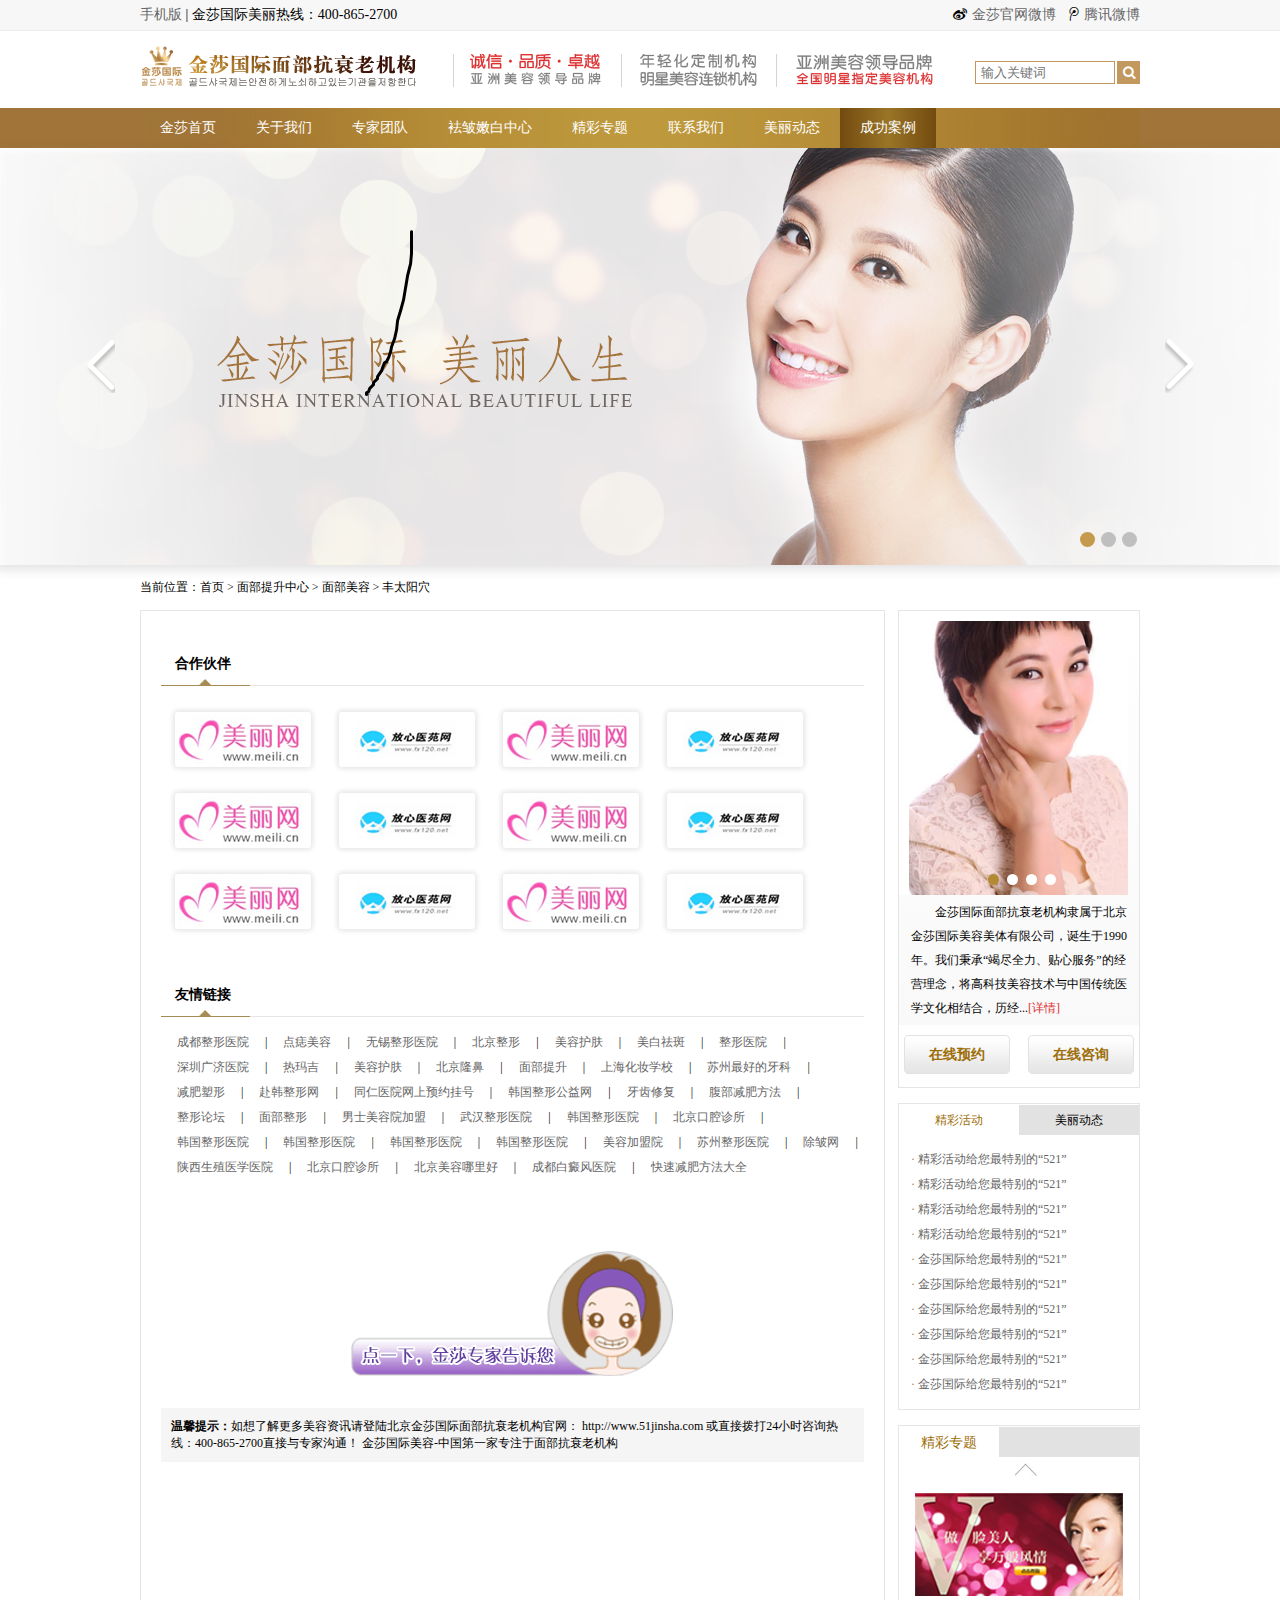
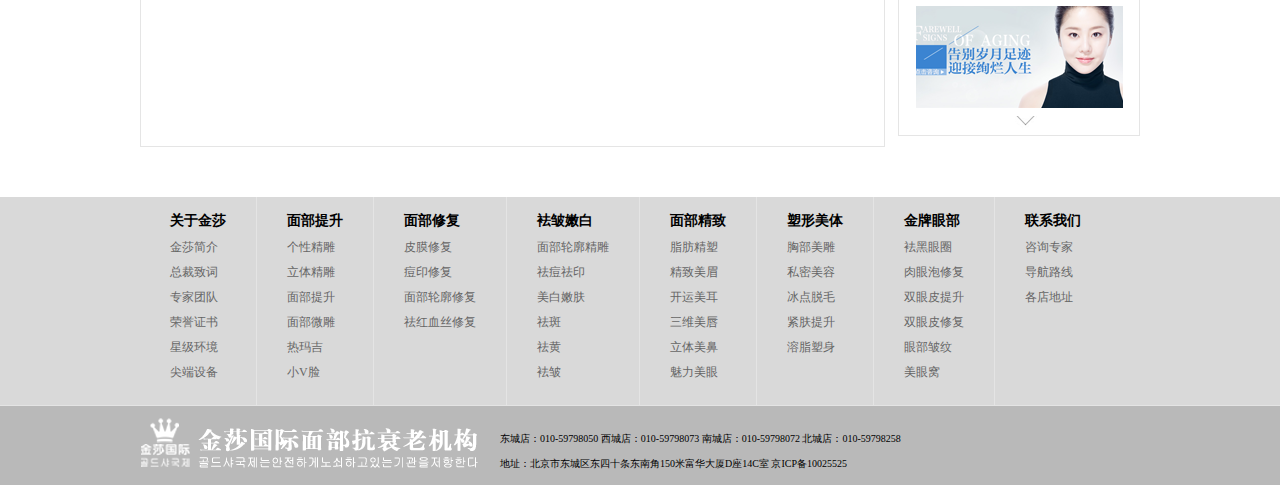
<file: friendlink.html>
<!DOCTYPE html>
<html>
	<head>
		<meta charset="utf-8" />
		<title>金莎国际面部抗衰老机构</title>
		
		<link href="css/font-awesome.css" rel="stylesheet" type="text/css">
	    <link href="css/public.css" rel="stylesheet" type="text/css">
	    <link href="css/style.css" rel="stylesheet" type="text/css">
	    <!--JQ库-->
	    <script src="js/reday.js"></script>
        <script src="js/js.js"></script>
	</head>
	<body>
		<!--header头部区域-->
		<header>
			<div class="up">
				<div class="inner clearfix">
					<div class="tel"><a href="javascript:;">手机版</a> | 金莎国际美丽热线：400-865-2700</div>
					<div class="weibo">
						<i class="fa fa-weibo mar-r-5"></i><a href="javascript:;">金莎官网微博</a>
						<i class="fa fa-tencent-weibo mar-r-5 mar-l-10"></i><a href="javascript:;">腾讯微博</a>
					</div>
				</div>
			</div>
			<div class="down inner clearfix mar-t-15">
				<div class="logo"><a href="javascript:;"><img src="img/logo.png"></a></div>
				<div class="ad"><img src="img/index_03.png"></div>
				<div class="search clearfix">
					<input type='text' class="text" placeholder="输入关键词">
					<button class="s-btn"><i class=" fa fa-search  s-icon"></i></button> 
				</div>
			</div>
		</header>
		<!--nav菜单栏-->
		<nav>
			<ul class="inner clearfix">				                                          
				<li><a href="index.html">金莎首页</a></li>
				<li><a href="about.html">关于我们</a></li>
				<li><a href="team.html">专家团队</a></li>
				<li><a href="list.html">袪皱嫩白中心</a></li>
				<li><a href="subject.html">精彩专题</a></li>
				<li><a href="contact.html">联系我们</a></li>
				<li><a href="contant.html">美丽动态</a></li>
				<li class="ac"><a href="friendlink.html">成功案例</a></li>
			</ul>
		</nav>
		<!--banner区域  start-->
		<section class="banner" id='banner'>
			<ul>
				<li><img src='img/index_07.png'></li>
                <li><img src='img/index_08.png'></li>
                <li><img src='img/index_09.png'></li>
			</ul>
				<div class="nei">
				<ol class="clearfix">
					<li class="ac"></li>
					<li></li>
					<li></li>
				</ol>
				<div class="prve"></div>
				<div class="next"></div>
			</div>
		</section>
		<!--页面正文-->
		<div class="inner brand">
			当前位置：<a href="javascript:;">首页</a> > <a href="javascript:;">面部提升中心</a> > <a href="javascript:;">面部美容</a> > 丰太阳穴
		</div>
		<section class="list inner clearfix">
			<!--左侧栏目-->
			<div class="listLeft">
				<div class="friendlinkCont">
					<div class="huoban">
						<h3>合作伙伴<i></i></h3>
						<ul class="clearfix">
							<li><a href="javascript:;"><img src="img/huoban_18.png"></a></li>
							<li><a href="javascript:;"><img src="img/huoban_20.png"></a></li>
							<li><a href="javascript:;"><img src="img/huoban_18.png"></a></li>
							<li><a href="javascript:;"><img src="img/huoban_20.png"></a></li>
							<li><a href="javascript:;"><img src="img/huoban_18.png"></a></li>
							<li><a href="javascript:;"><img src="img/huoban_20.png"></a></li>
							<li><a href="javascript:;"><img src="img/huoban_18.png"></a></li>
							<li><a href="javascript:;"><img src="img/huoban_20.png"></a></li>
							<li><a href="javascript:;"><img src="img/huoban_18.png"></a></li>
							<li><a href="javascript:;"><img src="img/huoban_20.png"></a></li>
							<li><a href="javascript:;"><img src="img/huoban_18.png"></a></li>
							<li><a href="javascript:;"><img src="img/huoban_20.png"></a></li>
						</ul>
					</div>

					<div class="link">
						<h3>友情链接<i></i></h3>
						<ul class="clearfix">
							<li><a href="javascript:;">成都整形医院</a></li><i>|</i>
							<li><a href="javascript:;">点痣美容</a></li><i>|</i>
							<li><a href="javascript:;">无锡整形医院</a></li><i>|</i>
							<li><a href="javascript:;">北京整形</a></li><i>|</i>
							<li><a href="javascript:;">美容护肤</a></li><i>|</i>
							<li><a href="javascript:;">美白祛斑</a></li><i>|</i>
							<li><a href="javascript:;">整形医院</a></li><i>|</i>
							<li><a href="javascript:;">深圳广济医院</a></li><i>|</i>
							<li><a href="javascript:;">热玛吉</a></li><i>|</i>
							<li><a href="javascript:;">美容护肤</a></li><i>|</i>
							<li><a href="javascript:;">北京隆鼻</a></li><i>|</i>
							<li><a href="javascript:;">面部提升</a></li><i>|</i>
							<li><a href="javascript:;">上海化妆学校</a></li><i>|</i>
							<li><a href="javascript:;">苏州最好的牙科</a></li><i>|</i>
							<li><a href="javascript:;">减肥塑形</a></li><i>|</i>
							<li><a href="javascript:;">赴韩整形网</a></li><i>|</i>
							<li><a href="javascript:;">同仁医院网上预约挂号</a></li><i>|</i>
							<li><a href="javascript:;">韩国整形公益网</a></li><i>|</i>
							<li><a href="javascript:;">牙齿修复</a></li><i>|</i>
							<li><a href="javascript:;">腹部减肥方法</a></li><i>|</i>
							<li><a href="javascript:;">整形论坛</a></li><i>|</i>
							<li><a href="javascript:;">面部整形</a></li><i>|</i>
							<li><a href="javascript:;">男士美容院加盟 </a></li><i>|</i>
							<li><a href="javascript:;">武汉整形医院</a></li><i>|</i>
							<li><a href="javascript:;">韩国整形医院</a></li><i>|</i>
							<li><a href="javascript:;">北京口腔诊所</a></li><i>|</i>
							<li><a href="javascript:;">韩国整形医院</a></li><i>|</i>
							<li><a href="javascript:;">韩国整形医院</a></li><i>|</i>
							<li><a href="javascript:;">韩国整形医院</a></li><i>|</i>
							<li><a href="javascript:;">韩国整形医院</a></li><i>|</i>
							<li><a href="javascript:;">美容加盟院</a></li><i>|</i>
							<li><a href="javascript:;">苏州整形医院</a></li><i>|</i>
							<li><a href="javascript:;">除皱网</a></li><i>|</i>
							<li><a href="javascript:;">陕西生殖医学医院</a></li><i>|</i>
							<li><a href="javascript:;">北京口腔诊所</a></li><i>|</i>
							<li><a href="javascript:;">北京美容哪里好</a></li><i>|</i>
							<li><a href="javascript:;">成都白癜风医院</a></li><i>|</i>
							<li><a href="javascript:;">快速减肥方法大全</a></li>
						</ul>
					</div>
					
					<div class="dot"><a href="javascript:;"><img src="img/cont_07.png"/></a></div>
					<div class="hint"><b>温馨提示：</b>如想了解更多美容资讯请登陆北京金莎国际面部抗衰老机构官网： http://www.51jinsha.com 或直接拨打24小时咨询热线：400-865-2700直接与专家沟通！ 金莎国际美容-中国第一家专注于面部抗衰老机构</div>
				
				</div>
			</div>
			<!--右侧栏目-->
			<div class="listRight">
				<!--在线预约-->
				<div class="order">
					<div class="orderBanner" id="orderBanner">
                        <div class="box">
                        	<ul class="mar">
                                <li><img src="img/index_56.jpg"/></li>
                                <li><img src="img/index_56.jpg"/></li>
                                <li><img src="img/index_56.jpg"/></li>
                                <li><img src="img/index_56.jpg"/></li>
                            </ul>
                        </div>
						<ol class="clearfix">
							<li class="ac"></li>
							<li></li>
							<li></li>
							<li></li>
						</ol>					
					</div>
					<div class="orderCont">
						金莎国际面部抗衰老机构隶属于北京金莎国际美容美体有限公司，诞生于1990年。我们秉承“竭尽全力、贴心服务”的经营理念，将高科技美容技术与中国传统医学文化相结合，历经...<a href="javascript:;">[详情]</a>
					</div>
					<div class="orderBtn clearfix">
						<div class="sub">在线预约</div>
						<div class="refer">在线咨询</div>
					</div>
				</div>
				<!--精彩活动-->
				<div class="listRightTab" id='huodong'>
					<ul class="clearfix">
						<li class="ac">精彩活动</li>
						<li>美丽动态</li>
					</ul>
					<div class="tabCont">
						<ul class="tabItem">
							<li><a href="javascript:;"><i>·</i>精彩活动给您最特别的“521”</a></li>
							<li><a href="javascript:;"><i>·</i>精彩活动给您最特别的“521”</a></li>
							<li><a href="javascript:;"><i>·</i>精彩活动给您最特别的“521”</a></li>
							<li><a href="javascript:;"><i>·</i>精彩活动给您最特别的“521”</a></li>
							<li><a href="javascript:;"><i>·</i>金莎国际给您最特别的“521”</a></li>
							<li><a href="javascript:;"><i>·</i>金莎国际给您最特别的“521”</a></li>
							<li><a href="javascript:;"><i>·</i>金莎国际给您最特别的“521”</a></li>
							<li><a href="javascript:;"><i>·</i>金莎国际给您最特别的“521”</a></li>
							<li><a href="javascript:;"><i>·</i>金莎国际给您最特别的“521”</a></li>
							<li><a href="javascript:;"><i>·</i>金莎国际给您最特别的“521”</a></li>
						</ul>
						<ul class="tabItem">
							<li><a href="javascript:;"><i>·</i>美丽动态给您最特别的“521”</a></li>
							<li><a href="javascript:;"><i>·</i>美丽动态给您最特别的“521”</a></li>
							<li><a href="javascript:;"><i>·</i>美丽动态给您最特别的“521”</a></li>
							<li><a href="javascript:;"><i>·</i>金莎国际给您最特别的“521”</a></li>
							<li><a href="javascript:;"><i>·</i>金莎国际给您最特别的“521”</a></li>
							<li><a href="javascript:;"><i>·</i>金莎国际给您最特别的“521”</a></li>
							<li><a href="javascript:;"><i>·</i>金莎国际给您最特别的“521”</a></li>
							<li><a href="javascript:;"><i>·</i>金莎国际给您最特别的“521”</a></li>
							<li><a href="javascript:;"><i>·</i>金莎国际给您最特别的“521”</a></li>
							<li><a href="javascript:;"><i>·</i>金莎国际给您最特别的“521”</a></li>
						</ul>
					</div>
				</div>
				<!--精彩专题-->
				<div class='subject' id="subject">
					<div class="subTitle">
						<h3>精彩专题</h3>
					</div>
					<div class="subCont">
                    	<div class="box">
                        	<ul>
                                <li><img src="img/list_09.png"/></li>
                                <li><img src="img/list_12.png"/></li>
                                <li><img src="img/list_12.png"/></li>
                                <li><img src="img/list_09.png"/></li>
                                <li><img src="img/list_09.png"/></li>
                                <li><img src="img/list_12.png"/></li>
                                <li><img src="img/list_12.png"/></li>
                                <li><img src="img/list_09.png"/></li>
                            </ul>
                        </div>
						
						<div class="prve"></div>
						<div class="next"></div>
					</div>
				</div>
			</div>
		</section>
		<!--页脚区域-->
		<footer>
			<div class="up">
				<div class="inner clearfix">
					<dl>
						<dt>关于金莎</dt>
						<dd>
							<a href="javascript:;">金莎简介</a>
							<a href="javascript:;">总裁致词</a>
							<a href="javascript:;">专家团队</a>
							<a href="javascript:;">荣誉证书</a>
							<a href="javascript:;">星级环境</a>
							<a href="javascript:;">尖端设备</a>
						</dd>
					</dl>
					<div class="line"></div>
					<dl>
						<dt>面部提升</dt>
						<dd>
							<a href="javascript:;">个性精雕</a>
							<a href="javascript:;">立体精雕</a>
							<a href="javascript:;">面部提升</a>
							<a href="javascript:;">面部微雕</a>
							<a href="javascript:;">热玛吉</a>
							<a href="javascript:;">小V脸</a>
						</dd>
					</dl>
					<div class="line"></div>
					<dl>
						<dt>面部修复</dt>
						<dd>
							<a href="javascript:;">皮膜修复</a>
							<a href="javascript:;">痘印修复</a>
							<a href="javascript:;">面部轮廓修复</a>
							<a href="javascript:;">祛红血丝修复</a>
						</dd>
					</dl>
					<div class="line"></div>
					<dl>
						<dt>袪皱嫩白</dt>
						<dd>
							<a href="javascript:;">面部轮廓精雕</a>
							<a href="javascript:;">祛痘祛印</a>
							<a href="javascript:;">美白嫩肤</a>
							<a href="javascript:;">祛斑</a>
							<a href="javascript:;">祛黄</a>
							<a href="javascript:;">袪皱</a>
						</dd>
					</dl>
					<div class="line"></div>
					<dl>
						<dt>面部精致</dt>
						<dd>
							<a href="javascript:;">脂肪精塑</a>
							<a href="javascript:;">精致美眉</a>
							<a href="javascript:;">开运美耳</a>
							<a href="javascript:;">三维美唇</a>
							<a href="javascript:;">立体美鼻</a>
							<a href="javascript:;">魅力美眼</a>
						</dd>
					</dl>
					<div class="line"></div>
					<dl>
						<dt>塑形美体</dt>
						<dd>
							<a href="javascript:;">胸部美雕</a>
							<a href="javascript:;">私密美容</a>
							<a href="javascript:;">冰点脱毛</a>
							<a href="javascript:;">紧肤提升</a>
							<a href="javascript:;">溶脂塑身</a>
						</dd>
					</dl>
					<div class="line"></div>
					<dl>
						<dt>金牌眼部</dt>
						<dd>
							<a href="javascript:;">袪黑眼圈</a>
							<a href="javascript:;">肉眼泡修复</a>
							<a href="javascript:;">双眼皮提升</a>
							<a href="javascript:;">双眼皮修复</a>
							<a href="javascript:;">眼部皱纹</a>
							<a href="javascript:;">美眼窝</a>
						</dd>
					</dl>
					<div class="line"></div>
					<dl>
						<dt>联系我们</dt>
						<dd>
							<a href="javascript:;">咨询专家</a>
							<a href="javascript:;">导航路线</a>
							<a href="javascript:;">各店地址</a>
						</dd>
					</dl>
				</div>
			</div>
			<div class="down">
				<div class="inner">
					<div class="logo"><img src="img/index_b_logo.png"/> </div>
					<div class="text">
						<p>东城店：010-59798050 西城店：010-59798073 南城店：010-59798072 北城店：010-59798258</p>
						<p>地址：北京市东城区东四十条东南角150米富华大厦D座14C室  京ICP备10025525</p>
					</div>
				</div>
			</div>
		</footer>
	</body>
</html>
</file>
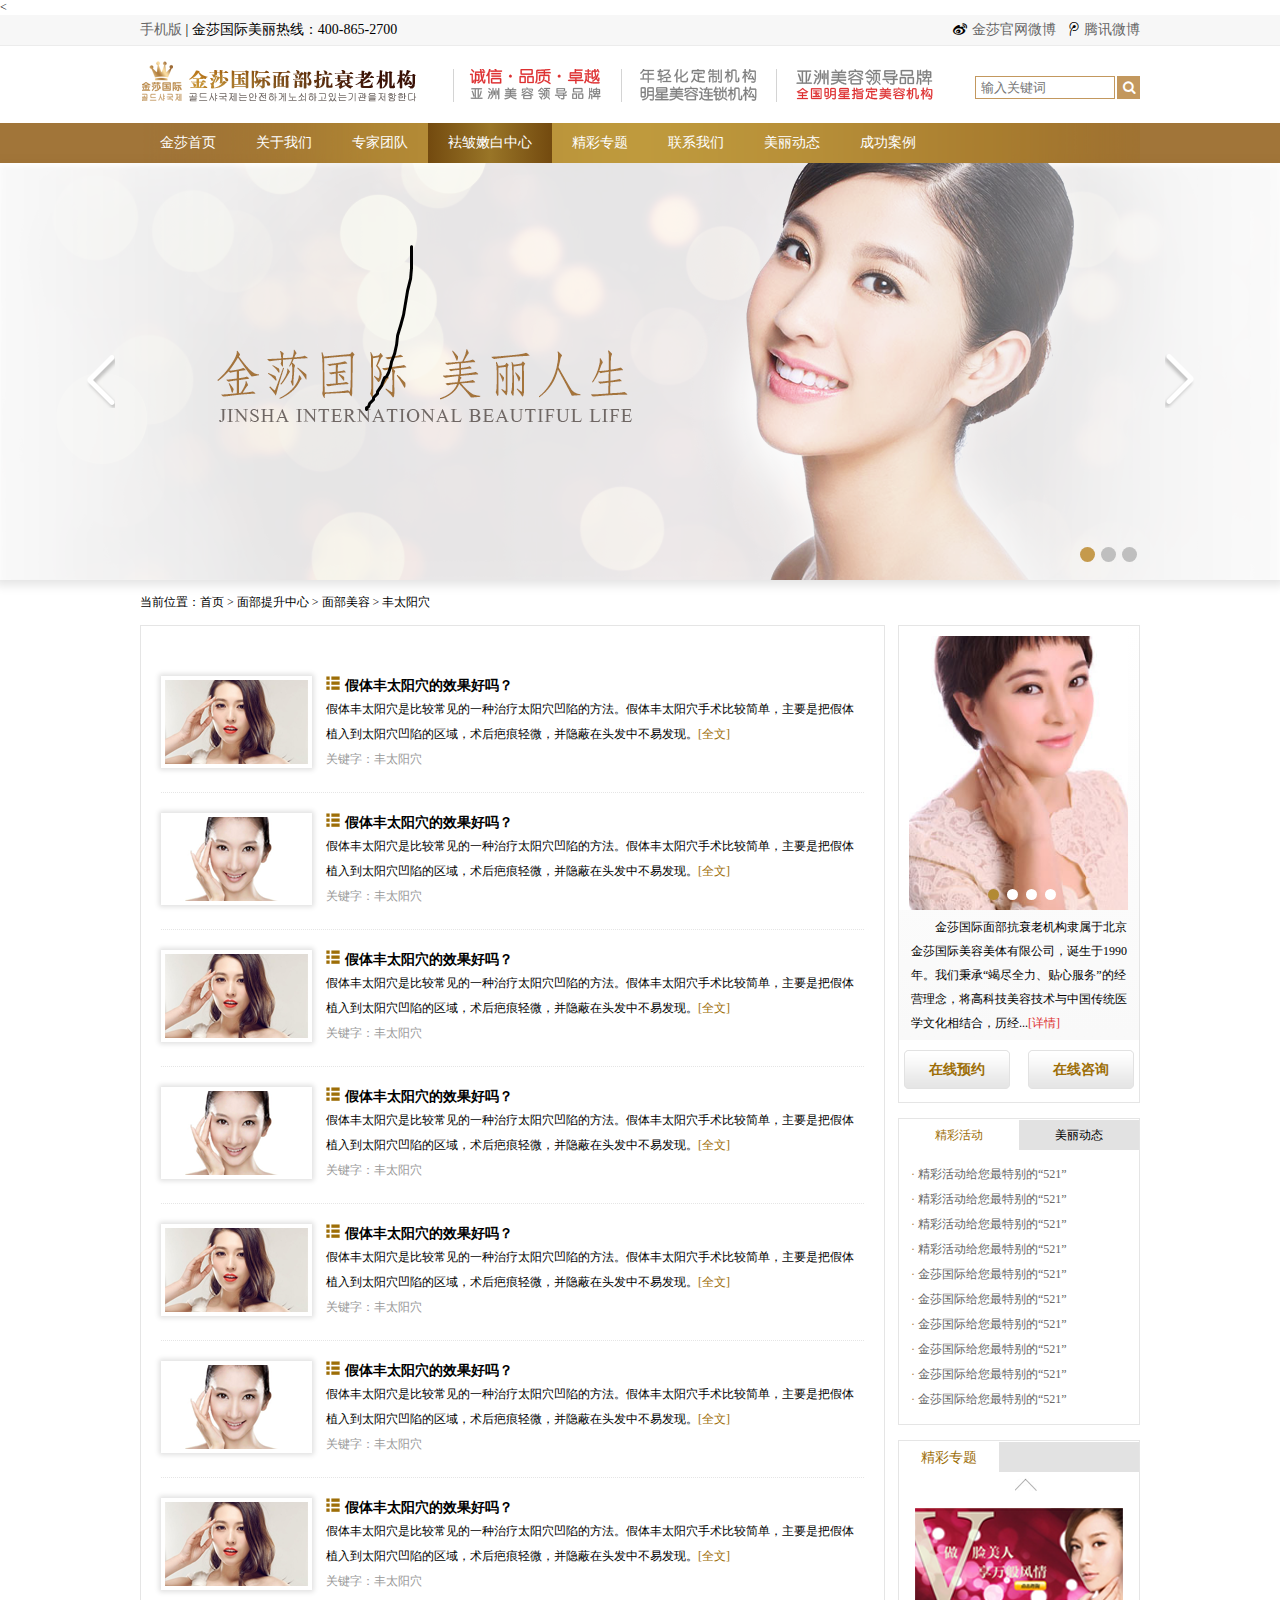
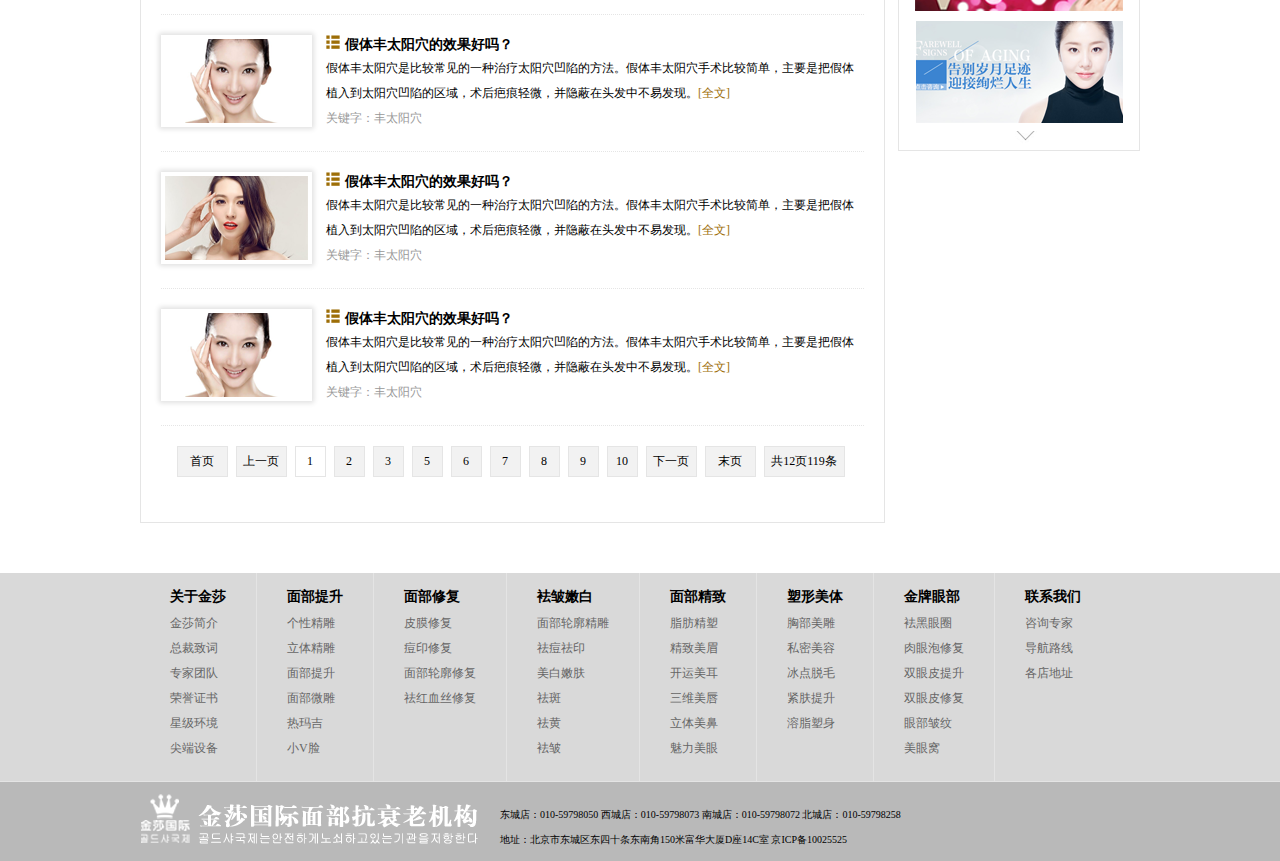
<file: list.html>
<!DOCTYPE html>
<html>
	<head>
		<meta charset="utf-8" />
		<title>金莎国际面部抗衰老机构</title>
		
		<link href="css/font-awesome.css" rel="stylesheet" type="text/css">
	    <link href="css/public.css" rel="stylesheet" type="text/css">
	    <link href="css/style.css" rel="stylesheet" type="text/css">
	    <!--JQ库-->
	    <<script src="js/reday.js"></script>
        <script src="js/js.js"></script>
	</head>
	<body>
		<!--header头部区域-->
		<header>
			<div class="up">
				<div class="inner clearfix">
					<div class="tel"><a href="javascript:;">手机版</a> | 金莎国际美丽热线：400-865-2700</div>
					<div class="weibo">
						<i class="fa fa-weibo mar-r-5"></i><a href="javascript:;">金莎官网微博</a>
						<i class="fa fa-tencent-weibo mar-r-5 mar-l-10"></i><a href="javascript:;">腾讯微博</a>
					</div>
				</div>
			</div>
			<div class="down inner clearfix mar-t-15">
				<div class="logo"><a href="javascript:;"><img src="img/logo.png"></a></div>
				<div class="ad"><img src="img/index_03.png"></div>
				<div class="search clearfix">
					<input type='text' class="text" placeholder="输入关键词">
					<button class="s-btn"><i class=" fa fa-search  s-icon"></i></button> 
				</div>
			</div>
		</header>
		<!--nav菜单栏-->
		<nav>
			<ul class="inner clearfix">				                                          
				<li><a href="index.html">金莎首页</a></li>
				<li><a href="about.html">关于我们</a></li>
				<li><a href="team.html">专家团队</a></li>
				<li class="ac"><a href="list.html">袪皱嫩白中心</a></li>
				<li><a href="subject.html">精彩专题</a></li>
				<li><a href="contact.html">联系我们</a></li>
				<li><a href="contant.html">美丽动态</a></li>
				<li><a href="friendlink.html">成功案例</a></li>
			</ul>
		</nav>
		<!--banner区域  start-->
		<section class="banner" id='banner'>
			<ul>
				<li><img src='img/index_07.png'></li>
                <li><img src='img/index_08.png'></li>
                <li><img src='img/index_09.png'></li>
			</ul>
				<div class="nei">
				<ol class="clearfix">
					<li class="ac"></li>
					<li></li>
					<li></li>
				</ol>
				<div class="prve"></div>
				<div class="next"></div>
			</div>
		</section>
		<!--页面正文-->
		<div class="inner brand">
			当前位置：<a href="javascript:;">首页</a> > <a href="javascript:;">面部提升中心</a> > <a href="javascript:;">面部美容</a> > 丰太阳穴
		</div>
		<section class="list inner clearfix">
			<!--左侧栏目-->
			<div class="listLeft">
				<div class="listCont">
					<dl class='clearfix'>
						<dt><img src="img/list_03.png"/></dt>
						<dd>
							<h3><i></i>假体丰太阳穴的效果好吗？</h3>
							<p>假体丰太阳穴是比较常见的一种治疗太阳穴凹陷的方法。假体丰太阳穴手术比较简单，主要是把假体植入到太阳穴凹陷的区域，术后疤痕轻微，并隐蔽在头发中不易发现。<a href="javascript:;">[全文]</a></p>
							<span>关键字：<a href="javascript:;">丰太阳穴</a></span>
						</dd>
					</dl>
					<dl class='clearfix'>
						<dt><img src="img/list_06.png"/></dt>
						<dd>
							<h3><i></i>假体丰太阳穴的效果好吗？</h3>
							<p>假体丰太阳穴是比较常见的一种治疗太阳穴凹陷的方法。假体丰太阳穴手术比较简单，主要是把假体植入到太阳穴凹陷的区域，术后疤痕轻微，并隐蔽在头发中不易发现。<a href="javascript:;">[全文]</a></p>
							<span>关键字：<a href="javascript:;">丰太阳穴</a></span>
						</dd>
					</dl>
					<dl class='clearfix'>
						<dt><img src="img/list_03.png"/></dt>
						<dd>
							<h3><i></i>假体丰太阳穴的效果好吗？</h3>
							<p>假体丰太阳穴是比较常见的一种治疗太阳穴凹陷的方法。假体丰太阳穴手术比较简单，主要是把假体植入到太阳穴凹陷的区域，术后疤痕轻微，并隐蔽在头发中不易发现。<a href="javascript:;">[全文]</a></p>
							<span>关键字：<a href="javascript:;">丰太阳穴</a></span>
						</dd>
					</dl>
					<dl class='clearfix'>
						<dt><img src="img/list_06.png"/></dt>
						<dd>
							<h3><i></i>假体丰太阳穴的效果好吗？</h3>
							<p>假体丰太阳穴是比较常见的一种治疗太阳穴凹陷的方法。假体丰太阳穴手术比较简单，主要是把假体植入到太阳穴凹陷的区域，术后疤痕轻微，并隐蔽在头发中不易发现。<a href="javascript:;">[全文]</a></p>
							<span>关键字：<a href="javascript:;">丰太阳穴</a></span>
						</dd>
					</dl>
					<dl class='clearfix'>
						<dt><img src="img/list_03.png"/></dt>
						<dd>
							<h3><i></i>假体丰太阳穴的效果好吗？</h3>
							<p>假体丰太阳穴是比较常见的一种治疗太阳穴凹陷的方法。假体丰太阳穴手术比较简单，主要是把假体植入到太阳穴凹陷的区域，术后疤痕轻微，并隐蔽在头发中不易发现。<a href="javascript:;">[全文]</a></p>
							<span>关键字：<a href="javascript:;">丰太阳穴</a></span>
						</dd>
					</dl>
					<dl class='clearfix'>
						<dt><img src="img/list_06.png"/></dt>
						<dd>
							<h3><i></i>假体丰太阳穴的效果好吗？</h3>
							<p>假体丰太阳穴是比较常见的一种治疗太阳穴凹陷的方法。假体丰太阳穴手术比较简单，主要是把假体植入到太阳穴凹陷的区域，术后疤痕轻微，并隐蔽在头发中不易发现。<a href="javascript:;">[全文]</a></p>
							<span>关键字：<a href="javascript:;">丰太阳穴</a></span>
						</dd>
					</dl>
					<dl class='clearfix'>
						<dt><img src="img/list_03.png"/></dt>
						<dd>
							<h3><i></i>假体丰太阳穴的效果好吗？</h3>
							<p>假体丰太阳穴是比较常见的一种治疗太阳穴凹陷的方法。假体丰太阳穴手术比较简单，主要是把假体植入到太阳穴凹陷的区域，术后疤痕轻微，并隐蔽在头发中不易发现。<a href="javascript:;">[全文]</a></p>
							<span>关键字：<a href="javascript:;">丰太阳穴</a></span>
						</dd>
					</dl>
					<dl class='clearfix'>
						<dt><img src="img/list_06.png"/></dt>
						<dd>
							<h3><i></i>假体丰太阳穴的效果好吗？</h3>
							<p>假体丰太阳穴是比较常见的一种治疗太阳穴凹陷的方法。假体丰太阳穴手术比较简单，主要是把假体植入到太阳穴凹陷的区域，术后疤痕轻微，并隐蔽在头发中不易发现。<a href="javascript:;">[全文]</a></p>
							<span>关键字：<a href="javascript:;">丰太阳穴</a></span>
						</dd>
					</dl>
					<dl class='clearfix'>
						<dt><img src="img/list_03.png"/></dt>
						<dd>
							<h3><i></i>假体丰太阳穴的效果好吗？</h3>
							<p>假体丰太阳穴是比较常见的一种治疗太阳穴凹陷的方法。假体丰太阳穴手术比较简单，主要是把假体植入到太阳穴凹陷的区域，术后疤痕轻微，并隐蔽在头发中不易发现。<a href="javascript:;">[全文]</a></p>
							<span>关键字：<a href="javascript:;">丰太阳穴</a></span>
						</dd>
					</dl>
					<dl class='clearfix'>
						<dt><img src="img/list_06.png"/></dt>
						<dd>
							<h3><i></i>假体丰太阳穴的效果好吗？</h3>
							<p>假体丰太阳穴是比较常见的一种治疗太阳穴凹陷的方法。假体丰太阳穴手术比较简单，主要是把假体植入到太阳穴凹陷的区域，术后疤痕轻微，并隐蔽在头发中不易发现。<a href="javascript:;">[全文]</a></p>
							<span>关键字：<a href="javascript:;">丰太阳穴</a></span>
						</dd>
					</dl>
					<div class="pages">
						<ul class="clearfix">
							<li>首页</li>
							<li>上一页</li>
							<li class="ac">1</li>
							<li>2</li>
							<li>3</li>
							<li>5</li>
							<li>6</li>
							<li>7</li>
							<li>8</li>
							<li>9</li>
							<li>10</li>
							<li class="leng">下一页</li>
							<li class="leng">末页</li>
							<li>共12页119条</li>
						</ul>
					</div>
				</div>
			</div>
			<!--右侧栏目-->
			<div class="listRight">
				<!--在线预约-->
				<div class="order">
					<div class="orderBanner" id="orderBanner">
                        <div class="box">
                        	<ul class="mar">
                                <li><img src="img/index_56.jpg"/></li>
                                <li><img src="img/index_56.jpg"/></li>
                                <li><img src="img/index_56.jpg"/></li>
                                <li><img src="img/index_56.jpg"/></li>
                            </ul>
                        </div>
						<ol class="clearfix">
							<li class="ac"></li>
							<li></li>
							<li></li>
							<li></li>
						</ol>					
					</div>
					<div class="orderCont">
						金莎国际面部抗衰老机构隶属于北京金莎国际美容美体有限公司，诞生于1990年。我们秉承“竭尽全力、贴心服务”的经营理念，将高科技美容技术与中国传统医学文化相结合，历经...<a href="javascript:;">[详情]</a>
					</div>
					<div class="orderBtn clearfix">
						<div class="sub">在线预约</div>
						<div class="refer">在线咨询</div>
					</div>
				</div>
				<!--精彩活动-->
				<div class="listRightTab" id='huodong'>
					<ul class="clearfix">
						<li class="ac">精彩活动</li>
						<li>美丽动态</li>
					</ul>
					<div class="tabCont">
						<ul class="tabItem">
							<li><a href="javascript:;"><i>·</i>精彩活动给您最特别的“521”</a></li>
							<li><a href="javascript:;"><i>·</i>精彩活动给您最特别的“521”</a></li>
							<li><a href="javascript:;"><i>·</i>精彩活动给您最特别的“521”</a></li>
							<li><a href="javascript:;"><i>·</i>精彩活动给您最特别的“521”</a></li>
							<li><a href="javascript:;"><i>·</i>金莎国际给您最特别的“521”</a></li>
							<li><a href="javascript:;"><i>·</i>金莎国际给您最特别的“521”</a></li>
							<li><a href="javascript:;"><i>·</i>金莎国际给您最特别的“521”</a></li>
							<li><a href="javascript:;"><i>·</i>金莎国际给您最特别的“521”</a></li>
							<li><a href="javascript:;"><i>·</i>金莎国际给您最特别的“521”</a></li>
							<li><a href="javascript:;"><i>·</i>金莎国际给您最特别的“521”</a></li>
						</ul>
						<ul class="tabItem">
							<li><a href="javascript:;"><i>·</i>美丽动态给您最特别的“521”</a></li>
							<li><a href="javascript:;"><i>·</i>美丽动态给您最特别的“521”</a></li>
							<li><a href="javascript:;"><i>·</i>美丽动态给您最特别的“521”</a></li>
							<li><a href="javascript:;"><i>·</i>金莎国际给您最特别的“521”</a></li>
							<li><a href="javascript:;"><i>·</i>金莎国际给您最特别的“521”</a></li>
							<li><a href="javascript:;"><i>·</i>金莎国际给您最特别的“521”</a></li>
							<li><a href="javascript:;"><i>·</i>金莎国际给您最特别的“521”</a></li>
							<li><a href="javascript:;"><i>·</i>金莎国际给您最特别的“521”</a></li>
							<li><a href="javascript:;"><i>·</i>金莎国际给您最特别的“521”</a></li>
							<li><a href="javascript:;"><i>·</i>金莎国际给您最特别的“521”</a></li>
						</ul>
					</div>
				</div>
				<!--精彩专题-->
				<div class='subject' id="subject">
					<div class="subTitle">
						<h3>精彩专题</h3>
					</div>
					<div class="subCont">
                    	<div class="box">
                        	<ul>
                                <li><img src="img/list_09.png"/></li>
                                <li><img src="img/list_12.png"/></li>
                                <li><img src="img/list_12.png"/></li>
                                <li><img src="img/list_09.png"/></li>
                                <li><img src="img/list_09.png"/></li>
                                <li><img src="img/list_12.png"/></li>
                                <li><img src="img/list_12.png"/></li>
                                <li><img src="img/list_09.png"/></li>
                            </ul>
                        </div>
						
						<div class="prve"></div>
						<div class="next"></div>
					</div>
				</div>
			</div>
		</section>
		<!--页脚区域-->
		<footer>
			<div class="up">
				<div class="inner clearfix">
					<dl>
						<dt>关于金莎</dt>
						<dd>
							<a href="javascript:;">金莎简介</a>
							<a href="javascript:;">总裁致词</a>
							<a href="javascript:;">专家团队</a>
							<a href="javascript:;">荣誉证书</a>
							<a href="javascript:;">星级环境</a>
							<a href="javascript:;">尖端设备</a>
						</dd>
					</dl>
					<div class="line"></div>
					<dl>
						<dt>面部提升</dt>
						<dd>
							<a href="javascript:;">个性精雕</a>
							<a href="javascript:;">立体精雕</a>
							<a href="javascript:;">面部提升</a>
							<a href="javascript:;">面部微雕</a>
							<a href="javascript:;">热玛吉</a>
							<a href="javascript:;">小V脸</a>
						</dd>
					</dl>
					<div class="line"></div>
					<dl>
						<dt>面部修复</dt>
						<dd>
							<a href="javascript:;">皮膜修复</a>
							<a href="javascript:;">痘印修复</a>
							<a href="javascript:;">面部轮廓修复</a>
							<a href="javascript:;">祛红血丝修复</a>
						</dd>
					</dl>
					<div class="line"></div>
					<dl>
						<dt>袪皱嫩白</dt>
						<dd>
							<a href="javascript:;">面部轮廓精雕</a>
							<a href="javascript:;">祛痘祛印</a>
							<a href="javascript:;">美白嫩肤</a>
							<a href="javascript:;">祛斑</a>
							<a href="javascript:;">祛黄</a>
							<a href="javascript:;">袪皱</a>
						</dd>
					</dl>
					<div class="line"></div>
					<dl>
						<dt>面部精致</dt>
						<dd>
							<a href="javascript:;">脂肪精塑</a>
							<a href="javascript:;">精致美眉</a>
							<a href="javascript:;">开运美耳</a>
							<a href="javascript:;">三维美唇</a>
							<a href="javascript:;">立体美鼻</a>
							<a href="javascript:;">魅力美眼</a>
						</dd>
					</dl>
					<div class="line"></div>
					<dl>
						<dt>塑形美体</dt>
						<dd>
							<a href="javascript:;">胸部美雕</a>
							<a href="javascript:;">私密美容</a>
							<a href="javascript:;">冰点脱毛</a>
							<a href="javascript:;">紧肤提升</a>
							<a href="javascript:;">溶脂塑身</a>
						</dd>
					</dl>
					<div class="line"></div>
					<dl>
						<dt>金牌眼部</dt>
						<dd>
							<a href="javascript:;">袪黑眼圈</a>
							<a href="javascript:;">肉眼泡修复</a>
							<a href="javascript:;">双眼皮提升</a>
							<a href="javascript:;">双眼皮修复</a>
							<a href="javascript:;">眼部皱纹</a>
							<a href="javascript:;">美眼窝</a>
						</dd>
					</dl>
					<div class="line"></div>
					<dl>
						<dt>联系我们</dt>
						<dd>
							<a href="javascript:;">咨询专家</a>
							<a href="javascript:;">导航路线</a>
							<a href="javascript:;">各店地址</a>
						</dd>
					</dl>
				</div>
			</div>
			<div class="down">
				<div class="inner">
					<div class="logo"><img src="img/index_b_logo.png"/> </div>
					<div class="text">
						<p>东城店：010-59798050 西城店：010-59798073 南城店：010-59798072 北城店：010-59798258</p>
						<p>地址：北京市东城区东四十条东南角150米富华大厦D座14C室  京ICP备10025525</p>
					</div>
				</div>
			</div>
		</footer>
	</body>
</html>
</file>
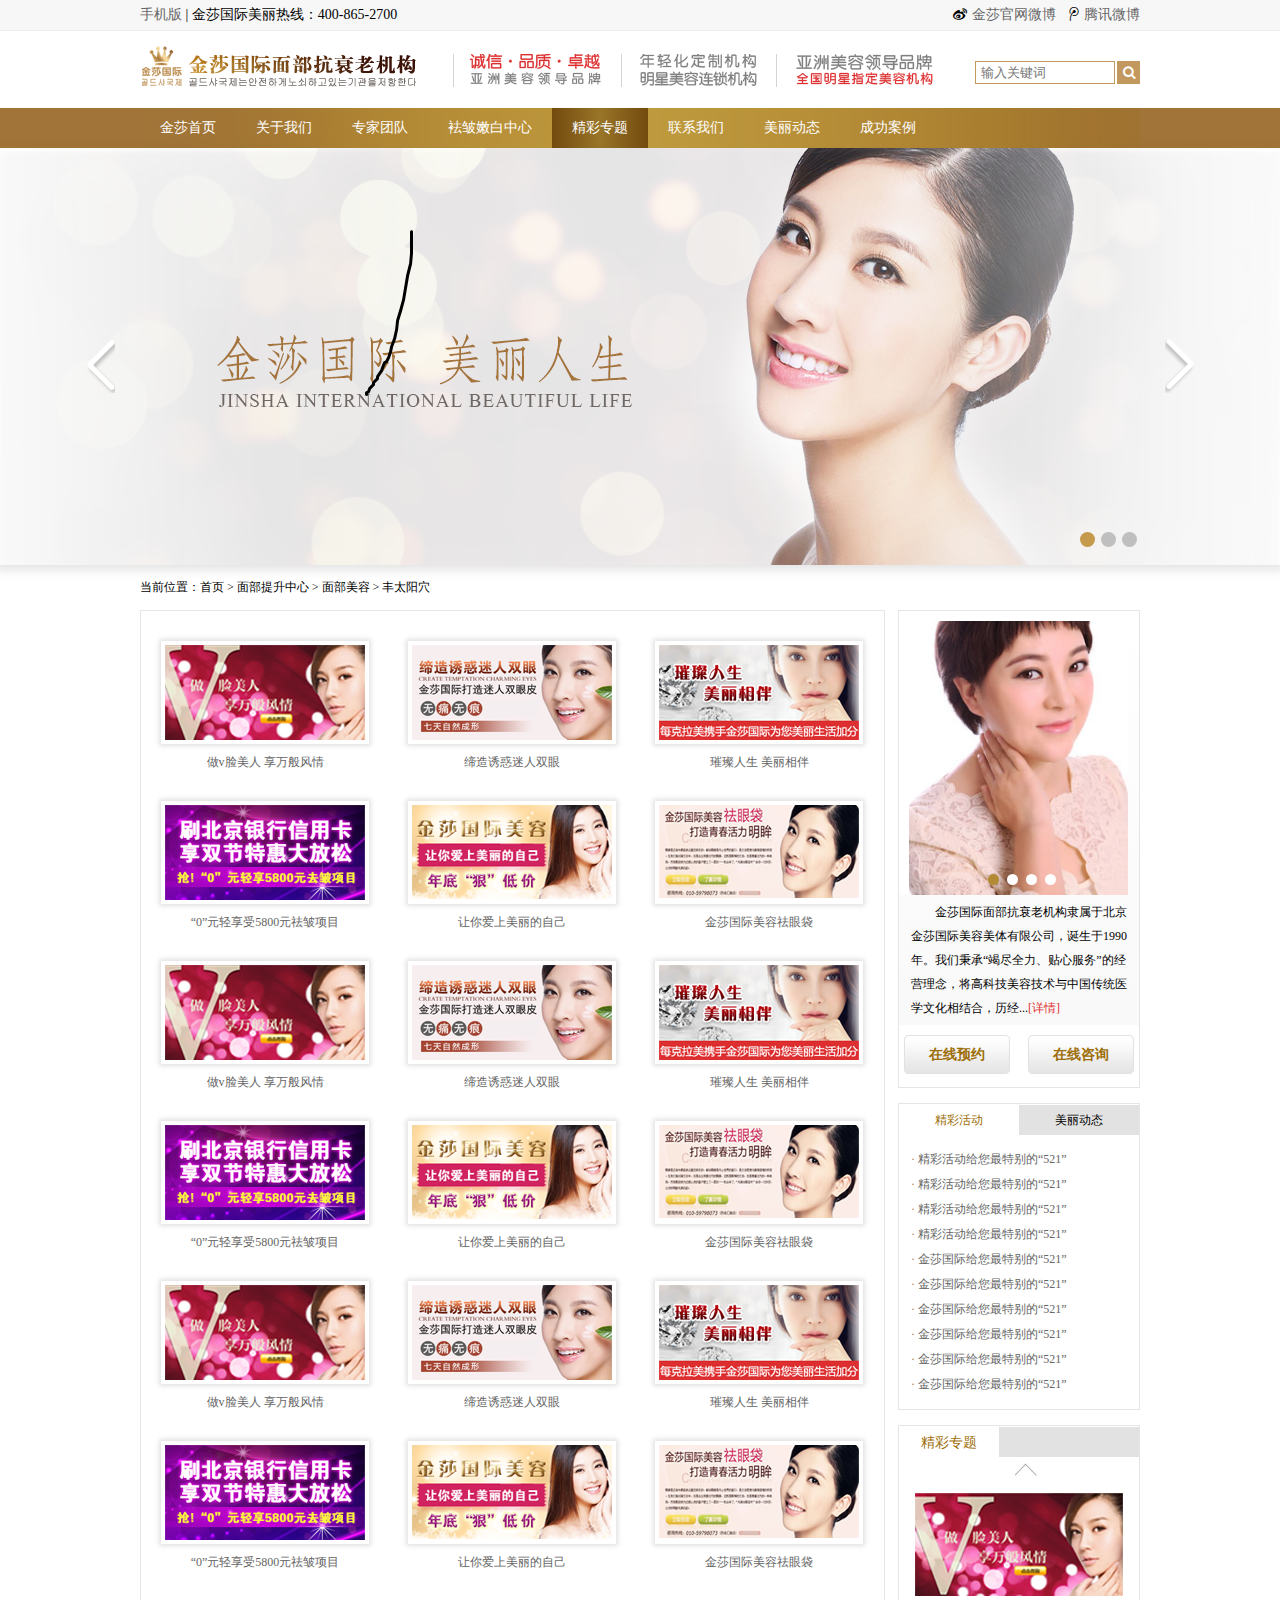
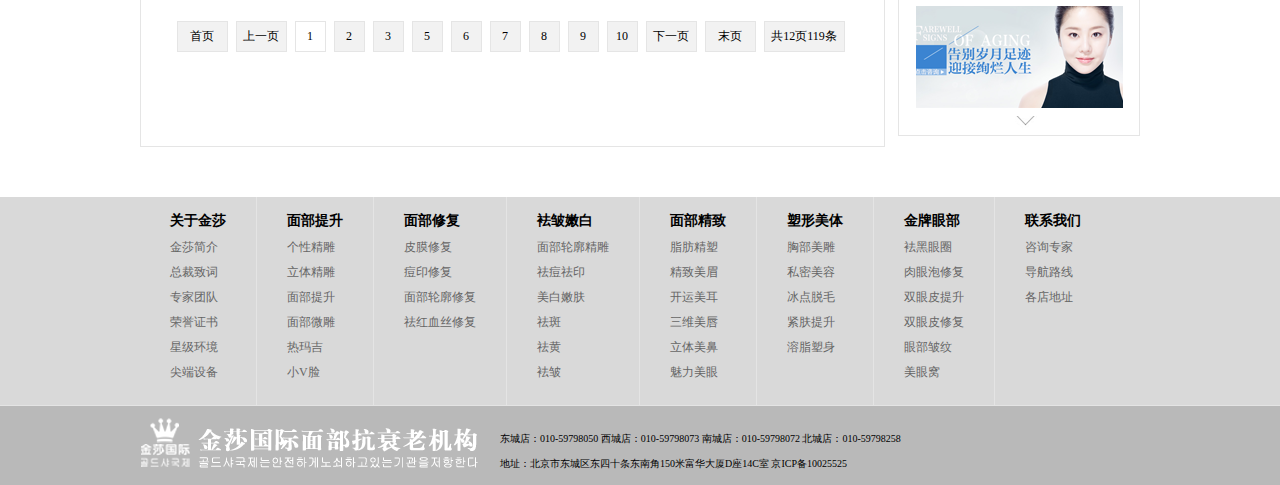
<file: subject.html>
<!DOCTYPE html>
<html>
	<head>
		<meta charset="utf-8" />
		<title>金莎国际面部抗衰老机构</title>
		
		<link href="css/font-awesome.css" rel="stylesheet" type="text/css">
	    <link href="css/public.css" rel="stylesheet" type="text/css">
	    <link href="css/style.css" rel="stylesheet" type="text/css">
	    <!--JQ库-->
	    <script src="js/reday.js"></script>
        <script src="js/js.js"></script>
	</head>
	<body>
		<!--header头部区域-->
		<header>
			<div class="up">
				<div class="inner clearfix">
					<div class="tel"><a href="javascript:;">手机版</a> | 金莎国际美丽热线：400-865-2700</div>
					<div class="weibo">
						<i class="fa fa-weibo mar-r-5"></i><a href="javascript:;">金莎官网微博</a>
						<i class="fa fa-tencent-weibo mar-r-5 mar-l-10"></i><a href="javascript:;">腾讯微博</a>
					</div>
				</div>
			</div>
			<div class="down inner clearfix mar-t-15">
				<div class="logo"><a href="javascript:;"><img src="img/logo.png"></a></div>
				<div class="ad"><img src="img/index_03.png"></div>
				<div class="search clearfix">
					<input type='text' class="text" placeholder="输入关键词">
					<button class="s-btn"><i class=" fa fa-search  s-icon"></i></button> 
				</div>
			</div>
		</header>
		<!--nav菜单栏-->
		<nav>
			<ul class="inner clearfix">				                                          
				<li><a href="index.html">金莎首页</a></li>
				<li><a href="about.html">关于我们</a></li>
				<li><a href="team.html">专家团队</a></li>
				<li><a href="list.html">袪皱嫩白中心</a></li>
				<li class="ac"><a href="subject.html">精彩专题</a></li>
				<li><a href="contact.html">联系我们</a></li>
				<li><a href="contant.html">美丽动态</a></li>
				<li><a href="friendlink.html">成功案例</a></li>
			</ul>
		</nav>
		<!--banner区域  start-->
		<section class="banner" id='banner'>
			<ul>
				<li><img src='img/index_07.png'></li>
                <li><img src='img/index_08.png'></li>
                <li><img src='img/index_09.png'></li>
			</ul>
				<div class="nei">
				<ol class="clearfix">
					<li class="ac"></li>
					<li></li>
					<li></li>
				</ol>
				<div class="prve"></div>
				<div class="next"></div>
			</div>
		</section>
		<!--页面正文-->
		<div class="inner brand">
			当前位置：<a href="javascript:;">首页</a> > <a href="javascript:;">面部提升中心</a> > <a href="javascript:;">面部美容</a> > 丰太阳穴
		</div>
		<section class="list inner clearfix">
			<!--左侧栏目-->
			<div class="listLeft">
				<div class="subjectCont">
					<div class="clearfix">
						<dl>
							<a href="javascript:;">
							<dt><img src="img/subject_03.png"/></dt>
							<dd>做v脸美人 享万般风情</dd>
							</a>
						</dl>
						<dl>
							<a href="javascript:;">
							<dt><img src="img/subject_05.png"/></dt>
							<dd>缔造诱惑迷人双眼</dd>
							</a>
						</dl>
						<dl>
							<a href="javascript:;">
							<dt><img src="img/subject_07.png"/></dt>
							<dd>璀璨人生 美丽相伴</dd>
							</a>
						</dl>
						<dl>
							<a href="javascript:;">
							<dt><img src="img/subject_12.png"/></dt>
							<dd>“0”元轻享受5800元祛皱项目</dd>
							</a>
						</dl>
						<dl>
							<a href="javascript:;">
							<dt><img src="img/subject_13.png"/></dt>
							<dd>让你爱上美丽的自己</dd>
							</a>
						</dl>
						<dl>
							<a href="javascript:;">
							<dt><img src="img/subject_14.png"/></dt>
							<dd>金莎国际美容祛眼袋</dd>
							</a>
						</dl>
						<dl>
							<a href="javascript:;">
							<dt><img src="img/subject_03.png"/></dt>
							<dd>做v脸美人 享万般风情</dd>
							</a>
						</dl>
						<dl>
							<a href="javascript:;">
							<dt><img src="img/subject_05.png"/></dt>
							<dd>缔造诱惑迷人双眼</dd>
							</a>
						</dl>
						<dl>
							<a href="javascript:;">
							<dt><img src="img/subject_07.png"/></dt>
							<dd>璀璨人生 美丽相伴</dd>
							</a>
						</dl>
						<dl>
							<a href="javascript:;">
							<dt><img src="img/subject_12.png"/></dt>
							<dd>“0”元轻享受5800元祛皱项目</dd>
							</a>
						</dl>
						<dl>
							<a href="javascript:;">
							<dt><img src="img/subject_13.png"/></dt>
							<dd>让你爱上美丽的自己</dd>
							</a>
						</dl>
						<dl>
							<a href="javascript:;">
							<dt><img src="img/subject_14.png"/></dt>
							<dd>金莎国际美容祛眼袋</dd>
							</a>
						</dl>
						<dl>
							<a href="javascript:;">
							<dt><img src="img/subject_03.png"/></dt>
							<dd>做v脸美人 享万般风情</dd>
							</a>
						</dl>
						<dl>
							<a href="javascript:;">
							<dt><img src="img/subject_05.png"/></dt>
							<dd>缔造诱惑迷人双眼</dd>
							</a>
						</dl>
						<dl>
							<a href="javascript:;">
							<dt><img src="img/subject_07.png"/></dt>
							<dd>璀璨人生 美丽相伴</dd>
							</a>
						</dl>
						<dl>
							<a href="javascript:;">
							<dt><img src="img/subject_12.png"/></dt>
							<dd>“0”元轻享受5800元祛皱项目</dd>
							</a>
						</dl>
						<dl>
							<a href="javascript:;">
							<dt><img src="img/subject_13.png"/></dt>
							<dd>让你爱上美丽的自己</dd>
							</a>
						</dl>
						<dl>
							<a href="javascript:;">
							<dt><img src="img/subject_14.png"/></dt>
							<dd>金莎国际美容祛眼袋</dd>
							</a>
						</dl>				
					</div>				
					<div class="pages">
						<ul class="clearfix">
							<li>首页</li>
							<li>上一页</li>
							<li class="ac">1</li>
							<li>2</li>
							<li>3</li>
							<li>5</li>
							<li>6</li>
							<li>7</li>
							<li>8</li>
							<li>9</li>
							<li>10</li>
							<li class="leng">下一页</li>
							<li class="leng">末页</li>
							<li>共12页119条</li>
						</ul>
					</div>
				</div>
			
			</div>
			<!--右侧栏目-->
			<div class="listRight">
				<!--在线预约-->
				<div class="order">
					<div class="orderBanner" id="orderBanner">
                        <div class="box">
                        	<ul class="mar">
                                <li><img src="img/index_56.jpg"/></li>
                                <li><img src="img/index_56.jpg"/></li>
                                <li><img src="img/index_56.jpg"/></li>
                                <li><img src="img/index_56.jpg"/></li>
                            </ul>
                        </div>
						<ol class="clearfix">
							<li class="ac"></li>
							<li></li>
							<li></li>
							<li></li>
						</ol>					
					</div>
					<div class="orderCont">
						金莎国际面部抗衰老机构隶属于北京金莎国际美容美体有限公司，诞生于1990年。我们秉承“竭尽全力、贴心服务”的经营理念，将高科技美容技术与中国传统医学文化相结合，历经...<a href="javascript:;">[详情]</a>
					</div>
					<div class="orderBtn clearfix">
						<div class="sub">在线预约</div>
						<div class="refer">在线咨询</div>
					</div>
				</div>
				<!--精彩活动-->
				<div class="listRightTab" id='huodong'>
					<ul class="clearfix">
						<li class="ac">精彩活动</li>
						<li>美丽动态</li>
					</ul>
					<div class="tabCont">
						<ul class="tabItem">
							<li><a href="javascript:;"><i>·</i>精彩活动给您最特别的“521”</a></li>
							<li><a href="javascript:;"><i>·</i>精彩活动给您最特别的“521”</a></li>
							<li><a href="javascript:;"><i>·</i>精彩活动给您最特别的“521”</a></li>
							<li><a href="javascript:;"><i>·</i>精彩活动给您最特别的“521”</a></li>
							<li><a href="javascript:;"><i>·</i>金莎国际给您最特别的“521”</a></li>
							<li><a href="javascript:;"><i>·</i>金莎国际给您最特别的“521”</a></li>
							<li><a href="javascript:;"><i>·</i>金莎国际给您最特别的“521”</a></li>
							<li><a href="javascript:;"><i>·</i>金莎国际给您最特别的“521”</a></li>
							<li><a href="javascript:;"><i>·</i>金莎国际给您最特别的“521”</a></li>
							<li><a href="javascript:;"><i>·</i>金莎国际给您最特别的“521”</a></li>
						</ul>
						<ul class="tabItem">
							<li><a href="javascript:;"><i>·</i>美丽动态给您最特别的“521”</a></li>
							<li><a href="javascript:;"><i>·</i>美丽动态给您最特别的“521”</a></li>
							<li><a href="javascript:;"><i>·</i>美丽动态给您最特别的“521”</a></li>
							<li><a href="javascript:;"><i>·</i>金莎国际给您最特别的“521”</a></li>
							<li><a href="javascript:;"><i>·</i>金莎国际给您最特别的“521”</a></li>
							<li><a href="javascript:;"><i>·</i>金莎国际给您最特别的“521”</a></li>
							<li><a href="javascript:;"><i>·</i>金莎国际给您最特别的“521”</a></li>
							<li><a href="javascript:;"><i>·</i>金莎国际给您最特别的“521”</a></li>
							<li><a href="javascript:;"><i>·</i>金莎国际给您最特别的“521”</a></li>
							<li><a href="javascript:;"><i>·</i>金莎国际给您最特别的“521”</a></li>
						</ul>
					</div>
				</div>
				<!--精彩专题-->
				<div class='subject' id="subject">
					<div class="subTitle">
						<h3>精彩专题</h3>
					</div>
					<div class="subCont">
                    	<div class="box">
                        	<ul>
                                <li><img src="img/list_09.png"/></li>
                                <li><img src="img/list_12.png"/></li>
                                <li><img src="img/list_12.png"/></li>
                                <li><img src="img/list_09.png"/></li>
                                <li><img src="img/list_09.png"/></li>
                                <li><img src="img/list_12.png"/></li>
                                <li><img src="img/list_12.png"/></li>
                                <li><img src="img/list_09.png"/></li>
                            </ul>
                        </div>
						
						<div class="prve"></div>
						<div class="next"></div>
					</div>
				</div>
			</div>
		</section>
		<!--页脚区域-->
		<footer>
			<div class="up">
				<div class="inner clearfix">
					<dl>
						<dt>关于金莎</dt>
						<dd>
							<a href="javascript:;">金莎简介</a>
							<a href="javascript:;">总裁致词</a>
							<a href="javascript:;">专家团队</a>
							<a href="javascript:;">荣誉证书</a>
							<a href="javascript:;">星级环境</a>
							<a href="javascript:;">尖端设备</a>
						</dd>
					</dl>
					<div class="line"></div>
					<dl>
						<dt>面部提升</dt>
						<dd>
							<a href="javascript:;">个性精雕</a>
							<a href="javascript:;">立体精雕</a>
							<a href="javascript:;">面部提升</a>
							<a href="javascript:;">面部微雕</a>
							<a href="javascript:;">热玛吉</a>
							<a href="javascript:;">小V脸</a>
						</dd>
					</dl>
					<div class="line"></div>
					<dl>
						<dt>面部修复</dt>
						<dd>
							<a href="javascript:;">皮膜修复</a>
							<a href="javascript:;">痘印修复</a>
							<a href="javascript:;">面部轮廓修复</a>
							<a href="javascript:;">祛红血丝修复</a>
						</dd>
					</dl>
					<div class="line"></div>
					<dl>
						<dt>袪皱嫩白</dt>
						<dd>
							<a href="javascript:;">面部轮廓精雕</a>
							<a href="javascript:;">祛痘祛印</a>
							<a href="javascript:;">美白嫩肤</a>
							<a href="javascript:;">祛斑</a>
							<a href="javascript:;">祛黄</a>
							<a href="javascript:;">袪皱</a>
						</dd>
					</dl>
					<div class="line"></div>
					<dl>
						<dt>面部精致</dt>
						<dd>
							<a href="javascript:;">脂肪精塑</a>
							<a href="javascript:;">精致美眉</a>
							<a href="javascript:;">开运美耳</a>
							<a href="javascript:;">三维美唇</a>
							<a href="javascript:;">立体美鼻</a>
							<a href="javascript:;">魅力美眼</a>
						</dd>
					</dl>
					<div class="line"></div>
					<dl>
						<dt>塑形美体</dt>
						<dd>
							<a href="javascript:;">胸部美雕</a>
							<a href="javascript:;">私密美容</a>
							<a href="javascript:;">冰点脱毛</a>
							<a href="javascript:;">紧肤提升</a>
							<a href="javascript:;">溶脂塑身</a>
						</dd>
					</dl>
					<div class="line"></div>
					<dl>
						<dt>金牌眼部</dt>
						<dd>
							<a href="javascript:;">袪黑眼圈</a>
							<a href="javascript:;">肉眼泡修复</a>
							<a href="javascript:;">双眼皮提升</a>
							<a href="javascript:;">双眼皮修复</a>
							<a href="javascript:;">眼部皱纹</a>
							<a href="javascript:;">美眼窝</a>
						</dd>
					</dl>
					<div class="line"></div>
					<dl>
						<dt>联系我们</dt>
						<dd>
							<a href="javascript:;">咨询专家</a>
							<a href="javascript:;">导航路线</a>
							<a href="javascript:;">各店地址</a>
						</dd>
					</dl>
				</div>
			</div>
			<div class="down">
				<div class="inner">
					<div class="logo"><img src="img/index_b_logo.png"/> </div>
					<div class="text">
						<p>东城店：010-59798050 西城店：010-59798073 南城店：010-59798072 北城店：010-59798258</p>
						<p>地址：北京市东城区东四十条东南角150米富华大厦D座14C室  京ICP备10025525</p>
					</div>
				</div>
			</div>
		</footer>
	</body>
</html>
</file>
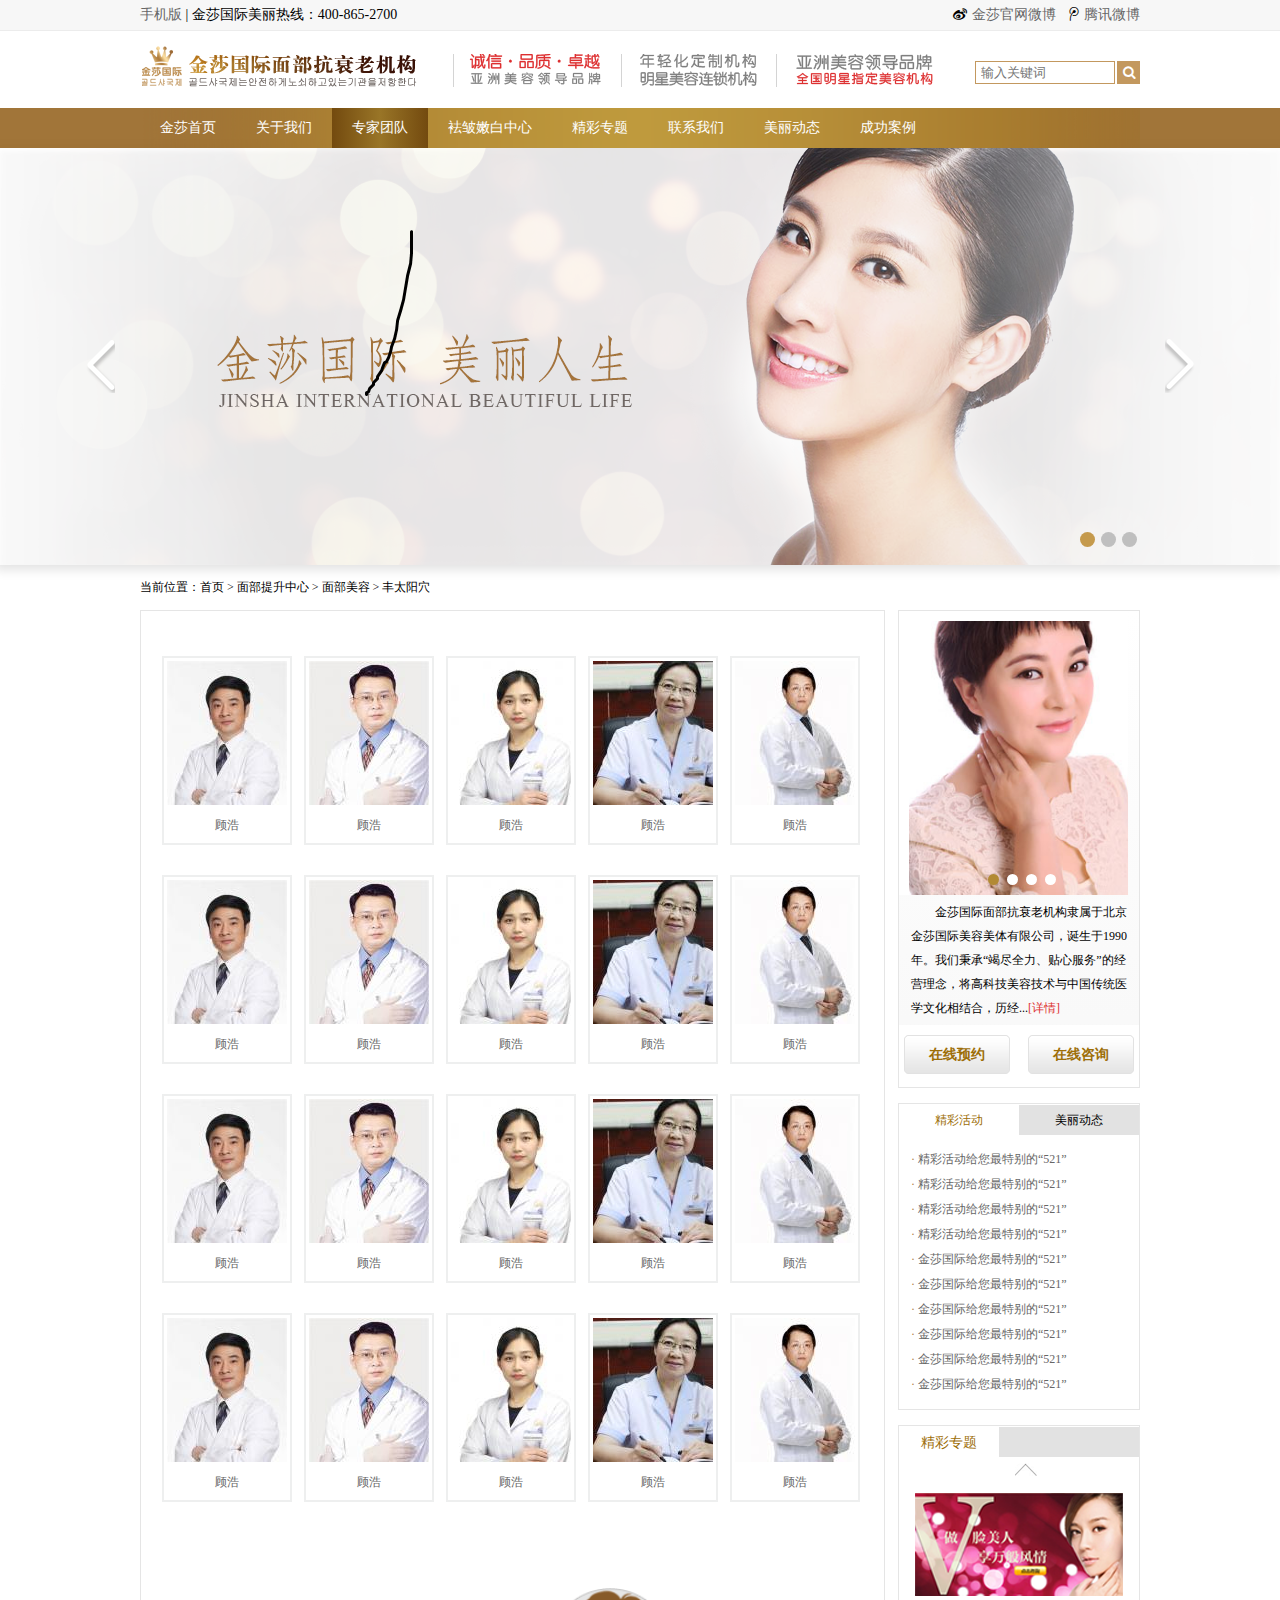
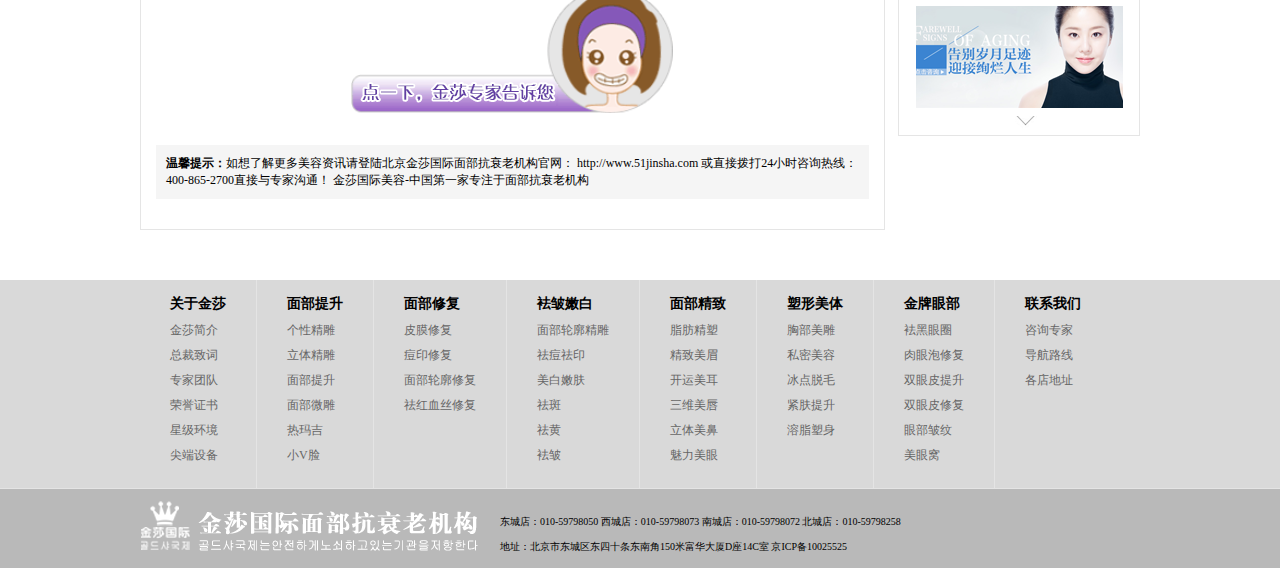
<file: team.html>
<!DOCTYPE html>
<html>
	<head>
		<meta charset="utf-8" />
		<title>金莎国际面部抗衰老机构</title>
		
		<link href="css/font-awesome.css" rel="stylesheet" type="text/css">
	    <link href="css/public.css" rel="stylesheet" type="text/css">
	    <link href="css/style.css" rel="stylesheet" type="text/css">
	    <!--JQ库-->
	    <script src="js/reday.js"></script>
        <script src="js/js.js"></script>
	</head>
	<body>
		<!--header头部区域-->
		<header>
			<div class="up">
				<div class="inner clearfix">
					<div class="tel"><a href="javascript:;">手机版</a> | 金莎国际美丽热线：400-865-2700</div>
					<div class="weibo">
						<i class="fa fa-weibo mar-r-5"></i><a href="javascript:;">金莎官网微博</a>
						<i class="fa fa-tencent-weibo mar-r-5 mar-l-10"></i><a href="javascript:;">腾讯微博</a>
					</div>
				</div>
			</div>
			<div class="down inner clearfix mar-t-15">
				<div class="logo"><a href="javascript:;"><img src="img/logo.png"></a></div>
				<div class="ad"><img src="img/index_03.png"></div>
				<div class="search clearfix">
					<input type='text' class="text" placeholder="输入关键词">
					<button class="s-btn"><i class=" fa fa-search  s-icon"></i></button> 
				</div>
			</div>
		</header>
		<!--nav菜单栏-->
		<nav>
			<ul class="inner clearfix">				                                          
				<li><a href="index.html">金莎首页</a></li>
				<li><a href="about.html">关于我们</a></li>
				<li class="ac"><a href="team.html">专家团队</a></li>
				<li><a href="list.html">袪皱嫩白中心</a></li>
				<li><a href="subject.html">精彩专题</a></li>
				<li><a href="contact.html">联系我们</a></li>
				<li><a href="contant.html">美丽动态</a></li>
				<li><a href="friendlink.html">成功案例</a></li>
			</ul>
		</nav>
		<!--banner区域  start-->
		<section class="banner" id='banner'>
			<ul>
				<li><img src='img/index_07.png'></li>
                <li><img src='img/index_08.png'></li>
                <li><img src='img/index_09.png'></li>
			</ul>
				<div class="nei">
				<ol class="clearfix">
					<li class="ac"></li>
					<li></li>
					<li></li>
				</ol>
				<div class="prve"></div>
				<div class="next"></div>
			</div>
		</section>
		<!--页面正文-->
		<div class="inner brand">
			当前位置：<a href="javascript:;">首页</a> > <a href="javascript:;">面部提升中心</a> > <a href="javascript:;">面部美容</a> > 丰太阳穴
		</div>
		<section class="list inner clearfix">
			<!--左侧栏目-->
			<div class="listLeft">
				<div class="teamCont">
					<div class='clearfix'>
						<dl><a href="javascript:;">
							<dt><img src="img/team_03.png"/></dt>
							<dd>顾浩</dd>
						</a>
						</dl>
						<dl><a href="javascript:;">
							<dt><img src="img/team_05.png"/></dt>
							<dd>顾浩</dd>
						</a>
						</dl>
						<dl><a href="javascript:;">
							<dt><img src="img/team_07.png"/></dt>
							<dd>顾浩</dd>
						</a>
						</dl>
						<dl><a href="javascript:;">
							<dt><img src="img/team_09.png"/></dt>
							<dd>顾浩</dd>
						</a>
						</dl>
						<dl><a href="javascript:;">
							<dt><img src="img/team_11.png"/></dt>
							<dd>顾浩</dd>
						</a>
						</dl>
						<dl><a href="javascript:;">
							<dt><img src="img/team_03.png"/></dt>
							<dd>顾浩</dd>
						</a>
						</dl>
						<dl><a href="javascript:;">
							<dt><img src="img/team_05.png"/></dt>
							<dd>顾浩</dd>
						</a>
						</dl>
						<dl><a href="javascript:;">
							<dt><img src="img/team_07.png"/></dt>
							<dd>顾浩</dd>
						</a>
						</dl>
						<dl><a href="javascript:;">
							<dt><img src="img/team_09.png"/></dt>
							<dd>顾浩</dd>
						</a>
						</dl>
						<dl><a href="javascript:;">
							<dt><img src="img/team_11.png"/></dt>
							<dd>顾浩</dd>
						</a>
						</dl>
						<dl><a href="javascript:;">
							<dt><img src="img/team_03.png"/></dt>
							<dd>顾浩</dd>
						</a>
						</dl>
						<dl><a href="javascript:;">
							<dt><img src="img/team_05.png"/></dt>
							<dd>顾浩</dd>
						</a>
						</dl>
						<dl><a href="javascript:;">
							<dt><img src="img/team_07.png"/></dt>
							<dd>顾浩</dd>
						</a>
						</dl>
						<dl><a href="javascript:;">
							<dt><img src="img/team_09.png"/></dt>
							<dd>顾浩</dd>
						</a>
						</dl>
						<dl><a href="javascript:;">
							<dt><img src="img/team_11.png"/></dt>
							<dd>顾浩</dd>
						</a>
						</dl>
						<dl><a href="javascript:;">
							<dt><img src="img/team_03.png"/></dt>
							<dd>顾浩</dd>
						</a>
						</dl>
						<dl><a href="javascript:;">
							<dt><img src="img/team_05.png"/></dt>
							<dd>顾浩</dd>
						</a>
						</dl>
						<dl><a href="javascript:;">
							<dt><img src="img/team_07.png"/></dt>
							<dd>顾浩</dd>
						</a>
						</dl>
						<dl><a href="javascript:;">
							<dt><img src="img/team_09.png"/></dt>
							<dd>顾浩</dd>
						</a>
						</dl>
						<dl><a href="javascript:;">
							<dt><img src="img/team_11.png"/></dt>
							<dd>顾浩</dd>
						</a>
						</dl>
					</div>
					<div class="dot"><a href="javascript:;"><img src="img/cont_07.png"/></a></div>
						<div class="hint"><b>温馨提示：</b>如想了解更多美容资讯请登陆北京金莎国际面部抗衰老机构官网： http://www.51jinsha.com 或直接拨打24小时咨询热线：400-865-2700直接与专家沟通！ 金莎国际美容-中国第一家专注于面部抗衰老机构</div>
				</div>
			</div>	
			<!--右侧栏目-->
			<div class="listRight">
				<!--在线预约-->
				<div class="order">
					<div class="orderBanner" id="orderBanner">
                        <div class="box">
                        	<ul class="mar">
                                <li><img src="img/index_56.jpg"/></li>
                                <li><img src="img/index_56.jpg"/></li>
                                <li><img src="img/index_56.jpg"/></li>
                                <li><img src="img/index_56.jpg"/></li>
                            </ul>
                        </div>
						<ol class="clearfix">
							<li class="ac"></li>
							<li></li>
							<li></li>
							<li></li>
						</ol>					
					</div>
					<div class="orderCont">
						金莎国际面部抗衰老机构隶属于北京金莎国际美容美体有限公司，诞生于1990年。我们秉承“竭尽全力、贴心服务”的经营理念，将高科技美容技术与中国传统医学文化相结合，历经...<a href="javascript:;">[详情]</a>
					</div>
					<div class="orderBtn clearfix">
						<div class="sub">在线预约</div>
						<div class="refer">在线咨询</div>
					</div>
				</div>
				<!--精彩活动-->
				<div class="listRightTab" id='huodong'>
					<ul class="clearfix">
						<li class="ac">精彩活动</li>
						<li>美丽动态</li>
					</ul>
					<div class="tabCont">
						<ul class="tabItem">
							<li><a href="javascript:;"><i>·</i>精彩活动给您最特别的“521”</a></li>
							<li><a href="javascript:;"><i>·</i>精彩活动给您最特别的“521”</a></li>
							<li><a href="javascript:;"><i>·</i>精彩活动给您最特别的“521”</a></li>
							<li><a href="javascript:;"><i>·</i>精彩活动给您最特别的“521”</a></li>
							<li><a href="javascript:;"><i>·</i>金莎国际给您最特别的“521”</a></li>
							<li><a href="javascript:;"><i>·</i>金莎国际给您最特别的“521”</a></li>
							<li><a href="javascript:;"><i>·</i>金莎国际给您最特别的“521”</a></li>
							<li><a href="javascript:;"><i>·</i>金莎国际给您最特别的“521”</a></li>
							<li><a href="javascript:;"><i>·</i>金莎国际给您最特别的“521”</a></li>
							<li><a href="javascript:;"><i>·</i>金莎国际给您最特别的“521”</a></li>
						</ul>
						<ul class="tabItem">
							<li><a href="javascript:;"><i>·</i>美丽动态给您最特别的“521”</a></li>
							<li><a href="javascript:;"><i>·</i>美丽动态给您最特别的“521”</a></li>
							<li><a href="javascript:;"><i>·</i>美丽动态给您最特别的“521”</a></li>
							<li><a href="javascript:;"><i>·</i>金莎国际给您最特别的“521”</a></li>
							<li><a href="javascript:;"><i>·</i>金莎国际给您最特别的“521”</a></li>
							<li><a href="javascript:;"><i>·</i>金莎国际给您最特别的“521”</a></li>
							<li><a href="javascript:;"><i>·</i>金莎国际给您最特别的“521”</a></li>
							<li><a href="javascript:;"><i>·</i>金莎国际给您最特别的“521”</a></li>
							<li><a href="javascript:;"><i>·</i>金莎国际给您最特别的“521”</a></li>
							<li><a href="javascript:;"><i>·</i>金莎国际给您最特别的“521”</a></li>
						</ul>
					</div>
				</div>
				<!--精彩专题-->
				<div class='subject' id="subject">
					<div class="subTitle">
						<h3>精彩专题</h3>
					</div>
					<div class="subCont">
                    	<div class="box">
                        	<ul>
                                <li><img src="img/list_09.png"/></li>
                                <li><img src="img/list_12.png"/></li>
                                <li><img src="img/list_12.png"/></li>
                                <li><img src="img/list_09.png"/></li>
                                <li><img src="img/list_09.png"/></li>
                                <li><img src="img/list_12.png"/></li>
                                <li><img src="img/list_12.png"/></li>
                                <li><img src="img/list_09.png"/></li>
                            </ul>
                        </div>
						
						<div class="prve"></div>
						<div class="next"></div>
					</div>
				</div>
			</div>
		</section>
		<!--页脚区域-->
		<footer>
			<div class="up">
				<div class="inner clearfix">
					<dl>
						<dt>关于金莎</dt>
						<dd>
							<a href="javascript:;">金莎简介</a>
							<a href="javascript:;">总裁致词</a>
							<a href="javascript:;">专家团队</a>
							<a href="javascript:;">荣誉证书</a>
							<a href="javascript:;">星级环境</a>
							<a href="javascript:;">尖端设备</a>
						</dd>
					</dl>
					<div class="line"></div>
					<dl>
						<dt>面部提升</dt>
						<dd>
							<a href="javascript:;">个性精雕</a>
							<a href="javascript:;">立体精雕</a>
							<a href="javascript:;">面部提升</a>
							<a href="javascript:;">面部微雕</a>
							<a href="javascript:;">热玛吉</a>
							<a href="javascript:;">小V脸</a>
						</dd>
					</dl>
					<div class="line"></div>
					<dl>
						<dt>面部修复</dt>
						<dd>
							<a href="javascript:;">皮膜修复</a>
							<a href="javascript:;">痘印修复</a>
							<a href="javascript:;">面部轮廓修复</a>
							<a href="javascript:;">祛红血丝修复</a>
						</dd>
					</dl>
					<div class="line"></div>
					<dl>
						<dt>袪皱嫩白</dt>
						<dd>
							<a href="javascript:;">面部轮廓精雕</a>
							<a href="javascript:;">祛痘祛印</a>
							<a href="javascript:;">美白嫩肤</a>
							<a href="javascript:;">祛斑</a>
							<a href="javascript:;">祛黄</a>
							<a href="javascript:;">袪皱</a>
						</dd>
					</dl>
					<div class="line"></div>
					<dl>
						<dt>面部精致</dt>
						<dd>
							<a href="javascript:;">脂肪精塑</a>
							<a href="javascript:;">精致美眉</a>
							<a href="javascript:;">开运美耳</a>
							<a href="javascript:;">三维美唇</a>
							<a href="javascript:;">立体美鼻</a>
							<a href="javascript:;">魅力美眼</a>
						</dd>
					</dl>
					<div class="line"></div>
					<dl>
						<dt>塑形美体</dt>
						<dd>
							<a href="javascript:;">胸部美雕</a>
							<a href="javascript:;">私密美容</a>
							<a href="javascript:;">冰点脱毛</a>
							<a href="javascript:;">紧肤提升</a>
							<a href="javascript:;">溶脂塑身</a>
						</dd>
					</dl>
					<div class="line"></div>
					<dl>
						<dt>金牌眼部</dt>
						<dd>
							<a href="javascript:;">袪黑眼圈</a>
							<a href="javascript:;">肉眼泡修复</a>
							<a href="javascript:;">双眼皮提升</a>
							<a href="javascript:;">双眼皮修复</a>
							<a href="javascript:;">眼部皱纹</a>
							<a href="javascript:;">美眼窝</a>
						</dd>
					</dl>
					<div class="line"></div>
					<dl>
						<dt>联系我们</dt>
						<dd>
							<a href="javascript:;">咨询专家</a>
							<a href="javascript:;">导航路线</a>
							<a href="javascript:;">各店地址</a>
						</dd>
					</dl>
				</div>
			</div>
			<div class="down">
				<div class="inner">
					<div class="logo"><img src="img/index_b_logo.png"/> </div>
					<div class="text">
						<p>东城店：010-59798050 西城店：010-59798073 南城店：010-59798072 北城店：010-59798258</p>
						<p>地址：北京市东城区东四十条东南角150米富华大厦D座14C室  京ICP备10025525</p>
					</div>
				</div>
			</div>
		</footer>
	</body>
</html>
</file>
<file: css/public.css>
@charset "utf-8";
/* CSS Document */
/* 公共样式 start */
*{ padding:0; margin:0;}
body,h1,h2,h3,h4,h5,h6,ul,li,p,input,option,dl,dd,dt{margin:0;padding:0;}
ul,ol{list-style:none;}
img,input{border:none;display:block; }
a{text-decoration:none; color:#666666;}
body{font-family:arial; background-color:#FFF; font-family:"Microsoft YaHei"; font-size:12px;}
.left{ float:left;}
.right{ float:right;}
i{ font-style:normal; font-family:consolas; }
a:hover{ color:#c81623; }
.hide{ display:none;}
.f-left{float: left;}
.f-right{ float: right;}

.none{ display: none;}
/* 清除浮动 */
.clearfix:after{
	content:"200B";
	display:block;
	height:0;
	font-size:0;
	clear:both;
	}
.clearfix{*zoom:1;}

/* 公共样式 end */
.inner{ width: 1000px; margin: 0 auto;}


/*margin 值*/
.mar-r-5{ margin-right: 5px;}
.mar-r-10{ margin-right: 10px;}
.mar-r-15{ margin-right: 15px;}
.mar-l-5{ margin-left: 5px;}
.mar-l-10{ margin-left: 10px;}
.mar-auto{ margin: 0 auto;}
.mar-t-15{ margin-top: 15px;}
.mar-b-15{ margin-bottom: 15px;}

.mar-lr-15{ margin: 0 15px;}
/*投影样式*/
.box-s{box-shadow: 0 10px 25px 0 #666666; }

/*header头部样式  start*/
header .up{ background-color: #f7f7f7; height: 30px; line-height: 30px; border-bottom: 1px solid #ececec; font-size: 14px;}
header .up .tel{ float: left; color: #000000;}
header .up .weibo{ float: right; color: #000000;}
header .down{ margin-bottom: 20px;}
header .down .logo{ float: left; margin-right: 35px;}
header .down .ad{ float: left; margin-top: 8px;}
header .search{ float: right; width: 165px; margin-top: 15px;}
header .search .text{ width: 133px; height: 21px; border:1px solid #c3985e; float: left; padding-left: 5px;}
header .search .s-btn{ float: right; width: 23px; height: 23px; background-color: #c3985e; border: none; color: #ffffff;}

/*菜单栏*/
nav{ position: relative; z-index: 10; height: 40px; line-height: 40px; background:url('../img/menu-bg.png') repeat-x; font-size: 14px;}
nav ul{background:url('../img/index_06.png') no-repeat center center;}
nav ul li{ float:left; padding: 0 20px;}
nav ul li a{ display: block; color: #ffffff;}
nav ul li a:hover{ color: #ffffff;}
nav ul .ac{ background: -webkit-linear-gradient(left,#734a0f , #997527 ,#734a0f); /* Safari 5.1 - 6.0 */
    background: -o-linear-gradient(right, #734a0f , #997527 ,#734a0f); /* Opera 11.1 - 12.0 */
    background: -moz-linear-gradient(right, #734a0f , #997527 ,#734a0f); /* Firefox 3.6 - 15 */
    background: linear-gradient(to right, #734a0f , #997527 ,#734a0f); /* 标准的语法（必须放在最后） */}

/*banner样式*/
.banner{ box-shadow:  0 0 10px 5px #e3e3e3;}
.banner .nei{ width: 1000px; height: 417px; margin: 0 auto; margin-top: -417px; position: relative; z-index: 1; }
.banner ul{ width: 1280px; height: 417px; margin: 0 auto;}
.banner ul li{ display:none;}
.banner ol{ position: absolute; bottom: 18px; right: 0;  }
.banner ol li{ float: left; margin: 0 3px; cursor: pointer; border-radius: 50%; width: 15px; height: 15px; background-color:#bfbfbf;}
.banner ol .ac{background-color:#c59a4c;}
.banner .nei div{ position: absolute; top:190px ; width: 30px; height: 55px; overflow: hidden; cursor: pointer;}
.banner .prve{ left: -55px;  background: url(../img/tubiao.png) -260px -245px no-repeat;}
.banner .next{ right: -55px;   background: url(../img/tubiao.png) -265px -176px no-repeat;}


/*首页 列表title部分*/
.title h2{ float: left;  margin-left: 15px; font-size: 18px; font-weight: normal; }
.title h2 span{ color: #9f1500; }
.title .more{ float: right;margin-top: 2px; cursor: pointer;}
.title .more span{ float: left; margin-top: 1px;}
.title .more i{ display: inline-block; width: 15px; height: 15px; margin-top: 3px; margin-left: 5px; overflow: hidden; background: url("../images/tubiao.png") -161px -60px no-repeat;}
.titleLine{ height: 1px; background-color: #e5e5e5;}
.redLine{ width: 139px; height: 1px; background-color: #a68b54;}

/*在线预约*/
.order{width: 240px; background: -webkit-linear-gradient(#ffffff , #f8f8f8); /* Safari 5.1 - 6.0 */
    background: -o-linear-gradient(#ffffff , #f8f8f8); /* Opera 11.1 - 12.0 */
    background: -moz-linear-gradient(#ffffff , #f8f8f8); /* Firefox 3.6 - 15 */
    background: linear-gradient(#ffffff , #f8f8f8); /* 标准的语法（必须放在最后） */}
.order .orderBanner{ position: relative;}
.order .orderBanner .box{ position:relative; width:239px; height:299px; overflow:hidden; }
.order .orderBanner ul { position:absolute; left:0; transition:all 0.8s;}
.order .orderBanner ul li{ float:left; display:inline-block}
.order .orderBanner ol{ position: absolute; bottom: 10px; left: 85px; }
.order .orderBanner ol .ac{ background-color: #b28a34; }
.order .orderBanner ol li{ float: left; width: 11px; height: 11px; margin: 0 4px; background-color: #ffffff; border-radius: 50%; cursor:pointer;}
.order .orderCont{ padding: 5px 12px; text-indent: 2em; line-height: 2em; }
.order .orderCont a{ color: #dd2f30;}
/*预约专家*/
.orderBtn{ background-color: #fff; padding: 5px; padding-top: 10px; height: 47px;}
.orderBtn div{ width: 106px; height: 39px;background: url(../img/tubiao.png) -143px -181px no-repeat; line-height: 39px; text-align: center; color: #9d6e07; font-size: 14px; font-weight: bold; overflow: hidden; cursor: pointer;}
.orderBtn div:nth-child(1){ float: left; }
.orderBtn div:nth-child(2){ float: right;}

/*页脚样式*/
footer{ margin-top: 50px; }
footer .up{ width: 100%; height: 208px; background: #d9d9d9; border-bottom: 1px solid #e4e4e4;}
footer .up .line{ float: left; display: block; width: 1px; height: 208px; background: #e4e4e4;}
footer .up dl{ float: left; margin:15px 30px; }
footer .up dl dt{ font-size: 14px; font-weight: bold; margin-bottom: 5px; }
footer .up dl dd a{ display: block; line-height: 25px;}
footer .down{ width: 100%; height: 79px; background:#b9b9b9 ;}
footer .down .logo{ float: left; margin-top: 12px; margin-right: 22px; width: 338px; height: 50px; }
footer .down .text{ padding-top: 20px; line-height:25px ; font-size: 10px;}
</file>
<file: css/index.css>
@charset "utf-8";
/* CSS Document */

/*首页样式 start*/


/*project 项目样式*/
.project{ position: relative; margin-top: 21px;  padding-bottom: 10px; border-bottom: 1px solid #e3cb94;}
.project .box{ position:relative;width: 950px; height:78px; margin: 0 auto; overflow:hidden; }
.project ul{ position:absolute; left:0px;  white-space:nowrap; transition:all 0.8s;}
.project li{ float: left; width: 53px; margin: 0 10px; text-align: center; line-height: 25px; color: #674708; cursor:pointer;}
.project li i{ display: block; width: 53px; height: 53px; }
.project li:nth-child(1) i{background: url(../img/tubiao.png) -5px -5px no-repeat;}
.project li:nth-child(2) i{background: url(../img/tubiao.png) -65px -5px no-repeat;}
.project li:nth-child(3) i{background: url(../img/tubiao.png) -124px -5px no-repeat;}
.project li:nth-child(4) i{background: url(../img/tubiao.png) -184px -5px no-repeat;}
.project li:nth-child(5) i{background: url(../img/tubiao.png) -243px -5px no-repeat;}
.project li:nth-child(6) i{background: url(../img/tubiao.png) -5px -63px no-repeat;}
.project li:nth-child(7) i{background: url(../img/tubiao.png) -65px -63px no-repeat;}
.project li:nth-child(8) i{background: url(../img/tubiao.png) -124px -63px no-repeat;}
.project li:nth-child(9) i{background: url(../img/tubiao.png) -184px -63px no-repeat;}
.project li:nth-child(10) i{background: url(../img/tubiao.png) -243px -63px no-repeat;}
.project li:nth-child(11) i{background: url(../img/tubiao.png) -5px -121px no-repeat;}
.project li:nth-child(12) i{background: url(../img/tubiao.png) -65px -121px no-repeat;}
.project li:nth-child(13) i{background: url(../img/tubiao.png) -124px -121px no-repeat;}
.project li:nth-child(14) i{background: url(../img/tubiao.png) -65px -5px no-repeat;}
.project li:nth-child(15) i{background: url(../img/tubiao.png) -124px -5px no-repeat;}
.project li:nth-child(16) i{background: url(../img/tubiao.png) -184px -5px no-repeat;}
.project li:nth-child(17) i{background: url(../img/tubiao.png) -243px -5px no-repeat;}

.project .prve{position: absolute; top: 0px; width: 17px; height: 53px; overflow: hidden; cursor: pointer; left: 0px; background: url(../img/tubiao.png) -185px -121px no-repeat;}
.project .next{position: absolute; top: 0px; width: 17px; height: 53px; overflow: hidden; cursor: pointer; right: 0px; background: url(../img/tubiao.png) -220px -121px no-repeat;}

/*王牌项目 新闻动态 在线咨询*/
.joker{ float: left; width: 244px; margin-right: 15px;}
.joker .jokerTitle{ width: 244px; height: 41px; overflow: hidden;background: url(../img/tubiao.png) -5px -223px no-repeat;}
.joker ul{ background-color: #f9f9f9; border: 1px solid #e5e5e5; border-bottom: 0;}
.joker ul li{border-bottom: 1px solid #e5e5e5; height: 33px; line-height: 33px; text-align: center; cursor: pointer;}
.joker ul li img{ display: none;}
.joker ul .ac img{ display: block;}
.joker ul .ac{ height: 133px; color: #9d6a35;}

.news{ position: relative; float: left; padding: 15px; width: 458px; height:450px; border: 1px solid #e5e5e5; background: -webkit-linear-gradient(#f8f8f8, #ffffff); /* Safari 5.1 - 6.0 */
    background: -o-linear-gradient(#f8f8f8, #ffffff); /* Opera 11.1 - 12.0 */
    background: -moz-linear-gradient(#f8f8f8, #ffffff); /* Firefox 3.6 - 15 */
    background: linear-gradient(#f8f8f8, #ffffff); /* 标准的语法（必须放在最后） */}
.news .hot-icon{ position: absolute; left: 12px; top: 18px; display: block; width: 45px; height: 16px;background: url(../img/tubiao.png) -249px -140px no-repeat;}
.news .newsTitle h3{ text-align: center; font-size: 14px;}
.news .newsTitle p{ margin-top: 17px; text-indent: 2em; line-height: 1.6em;}
.news .newsTitle a{ color: #dd2f30;}
.news>ul{ border-top: 1px dotted #d6d6d6; margin-top: 12px; padding-top: 5px;  }
.news>ul li{ float: left; width: 50%; line-height: 25px;}
.news .tab>ul{padding-left: 5px;  margin-top: 15px; border-bottom: 1px solid #eeeeee;margin-bottom: 10px;}
.news .tab>ul li{ float: left; width: 93px; height: 28px; line-height: 28px; text-align: center;font-weight: bold; cursor: pointer;}
.news .tab>ul .ac{ background-color: #e2e2e2; color: #9d6e07; border-radius: 5px 5px 0 0; }
.news .tab .tabItem { display:none;}
.news .tab .tabItem li{ position: relative; line-height: 30px; }
.news .tab .tabItem li span{ position:absolute; top: 0; right: 0; line-height: 30px; color:#666666;}
.news ul i{ color: #ad7c43; margin-right: 3px;}

/*在线预约*/
.order{ float: right;}

/*金沙成功案例展示*/
.case{ border: 1px solid #d3c08e; margin-top: 15px;}
.case .caseTitle{ width: 1000px; height: 32px; margin-top: 5px; background: url(../img/caseTitle_bg.jpg) repeat;}
.case .caseTitle i{ margin: 0 auto; display: block;width: 265px; height: 43px;background: url(../img/tubiao.png) -5px -337px no-repeat;}

.case .caseCont{ margin: 12px 4px;}
.case .caseCont li{ position: relative;  float: left; margin: 0 4px; color: #fff; cursor:pointer; }
.case .caseCont li .up{position: relative;}
.case .caseCont li .up p{ position: absolute; bottom: 0; left: 0; width: 218px;  height: 29px; line-height: 29px; background-color: rgba(0,0,0,0.5); padding: 0 10px; }
.case .caseCont li .up p span:nth-child(1){ float: left;}
.case .caseCont li .up p span:nth-child(2){ float: right;}
.case .caseCont li .hover{ position: absolute; top: 0; left: 0;background-color: rgba(0,0,0,0.5); width:222px; height: 341px; padding: 8px; line-height: 1.6em; opacity:0; transition:all 0.8s;}
.case .caseCont li .hover h4{ margin-top: 15px;}
.case .caseCont li .hover .pic{ margin-top: 18px;}
.case .caseCont li .hover a{ display: block; margin: 8px auto; color: #efcf91; text-align: center; line-height: 30px; font-size: 14px;}

/*金沙项目中心*/
.centre{ margin-top: 15px; border: 1px solid #e5e5e5; background: -webkit-linear-gradient(#f8f8f8, #ffffff); /* Safari 5.1 - 6.0 */
    background: -o-linear-gradient(#f8f8f8, #ffffff); /* Opera 11.1 - 12.0 */
    background: -moz-linear-gradient(#f8f8f8, #ffffff); /* Firefox 3.6 - 15 */
    background: linear-gradient(#f8f8f8, #ffffff); /* 标准的语法（必须放在最后） */}
.centre .title{line-height: 42px;}
.centre .title ul{ float: right; width: 530px; height: 42px;}
.centre .title ul li{ cursor: pointer; position: relative; float: left; margin: 0 15px; font-size: 14px;}
.centre .title ul .ac{ font-weight: bold;}
.centre .title ul .ac i{ margin: 0 auto; margin-top: -7px; display: block; width: 14px; height: 7px; overflow: hidden;background: url(../img/tubiao.png) -13px -290px no-repeat;}
.centre .tabCont .tabItem { display:none;}
.centre .tabCont .contLeft{ float: left; width: 236px; padding:15px;}
.centre .tabCont .contCentre{ float: left; padding: 15px; padding-left: 0; width: 460px; border-right:1px solid #e5e5e5; height: 300px; }
.centre .tabCont .contCentre h3{ line-height: 30px; text-align: center;}
.centre .tabCont .contCentre p{ width: 100%; line-height:1.6em; text-indent: 2em;}
.centre .tabCont .contCentre p a{color:#dd2f30 ;}
.centre .tabCont .contCentre .data{ border-top: 1px dotted #d6d6d6; margin-top: 12px; padding-top: 5px; }
.centre .tabCont .contCentre .data li{ float: left; width: 50%; line-height: 25px;}
.centre .tabCont .contCentre .data i{ color: #ad7c43; margin-right: 3px;}
.centre .tabCont .contCentre .pic { margin-top: 12px;}
.centre .tabCont .contCentre .pic li{ float: left; width: 140px; padding: 2px; background: #ffffff; box-shadow: 0 0 5px 2px #e2e2e2;}
.centre .tabCont .contCentre .pic li:nth-child(1){ margin-right: 10px; }
.centre .tabCont .contCentre .pic li:nth-child(2){ margin-right: 10px; }
.centre .tabCont .centreRight{ float: right; width: 230px; padding: 0px 14px;}
.centre .tabCont .centreRight .title{ line-height: 35px;}
.centre .tabCont .centreRight h3{ float: left; color: #9d6e07; font-weight: normal;}
.centre .tabCont .centreRight ul{ margin-top: 10px;}
.centre .tabCont .centreRight ul li{ border-bottom: 1px dotted #d5d5d5 ; margin-top: 10px; line-height: 20px; padding-bottom: 5px;}
.centre .tabCont .centreRight ul li i{ width: 14px; height: 14px; display: inline-block; margin-right: 9px; line-height: 14px; text-align: center;color: #ffffff; border-radius: 3px;}
.centre .tabCont .centreRight ul li .q{ background-color:#8f8f8f ;}
.centre .tabCont .centreRight ul li .a{ background-color:#9d6a35 ;}

/*金沙精彩专题*/
.subject{margin-top: 15px; border: 1px solid #e5e5e5; background: -webkit-linear-gradient(#f8f8f8, #ffffff); /* Safari 5.1 - 6.0 */
    background: -o-linear-gradient(#f8f8f8, #ffffff); /* Opera 11.1 - 12.0 */
    background: -moz-linear-gradient(#f8f8f8, #ffffff); /* Firefox 3.6 - 15 */
    background: linear-gradient(#f8f8f8, #ffffff); /* 标准的语法（必须放在最后） */}
.subject .title{line-height: 42px;}
.subject .title .more{ padding-right: 15px;}
.subject .subCont{ position: relative; margin: 15px;}
.subject .subCont .box{  position:relative; width:968px; height:103px; overflow:hidden; }
.subject .subCont .box ul{ position:absolute; left:0px;  white-space:nowrap; transition:all 0.8s;}
.subject .subCont li{float: left; display:inline-block; margin: 0 10px; width: 222px;}
.subject .subCont .prve{cursor: pointer;position: absolute;top: 48px;width: 13px; height: 22px; left:-7px; background: url(../img/tubiao.png) -13px -302px no-repeat; }
.subject .subCont .next{ cursor: pointer;position: absolute;top: 48px;width: 13px; height: 22px; right:-7px; background: url(../img/tubiao.png) -33px -302px no-repeat; }

/*friendlink*/
.friendlink{margin-top: 15px; border: 1px solid #e5e5e5; background: -webkit-linear-gradient(#f8f8f8, #ffffff); /* Safari 5.1 - 6.0 */
    background: -o-linear-gradient(#f8f8f8, #ffffff); /* Opera 11.1 - 12.0 */
    background: -moz-linear-gradient(#f8f8f8, #ffffff); /* Firefox 3.6 - 15 */
    background: linear-gradient(#f8f8f8, #ffffff); /* 标准的语法（必须放在最后） */}
.friendlink .title{line-height: 42px; font-size: 14px; padding-right: 15px;}  
.friendlink .tabList { float: left;}
.friendlink .tabList .ac{ font-weight: bold;}
.friendlink .tabList .ac i{ display: block; margin-left: -16px; width: 89px; height: 7px;background: url(../img/tubiao.png) -31px -291px no-repeat;}
.friendlink .tabList li{ float: left;  padding:0 16px; cursor: pointer;}
.friendlink .tabItem { display:none; padding:20px 8px; border-top: 1px solid #e5e5e5; margin-top: -1px;}
.friendlink .tabItem dl{ float: left; width: 166px; margin:0 15px;}
.friendlink .tabItem dl dt{ width: 160px; padding: 3px; border-radius: 3px; box-shadow: 0 0 5px 2px #e6e6e6;}
.friendlink .tabItem dl dd{ line-height: 20px; text-align: center;}
.friendlink .huoban li{ float:left; margin: 8px 14px; width: 130px; padding: 3px; border-radius: 3px; box-shadow: 0 0 5px 2px #e6e6e6;}
.friendlink .link{ line-height: 25px;}
.friendlink .link li{ float: left; margin: 0 16px;}
.friendlink .link i{ display: block; float: left;}

/*首页样式 end*/
</file>
<file: css/style.css>
@charset "utf-8";
/* CSS Document */


/*list 列表页样式 start*/

/*面包线*/
.brand{ line-height: 45px; height: 45px;}
.brand a{ color: #000000;}
.brand a:hover{ color:#c81623; }

/*左侧栏目*/
.list .listLeft{ float: left; width: 743px; border:1px solid #e5e5e5; min-height: 1135px;}

/*温馨提示*/
.hint{ padding: 10px; margin-top: 30px; background: #f5f5f5;}
.dot{ margin-top: 70px;}
.dot img{ margin: 0 auto;}

/*页码*/
.pages{ width: 680px; margin:20px auto 15px auto ;}
.pages .ac{ background: #ffffff; }
.pages .leng{width: 49px;}
.pages li{ float: left; width: 29px; height: 29px; margin: 0 4px; background: #f2f2f2; border:1px solid #e5e5e5; line-height: 29px; text-align: center; cursor: pointer; }
.pages li:nth-child(1){width: 49px;}
.pages li:nth-child(2){width: 49px;}
.pages ul li:last-child{min-width: 79px;}
.pages ul li:last-child(2){min-width: 79px;}

/*listCont 页面*/
.list .listLeft .listCont{ padding:30px 20px;}
.list .listLeft .listCont dl{ padding: 20px 0; border-bottom: 1px dotted #e5e5e5;}
.list .listLeft .listCont dl dt{ float: left; margin-right: 14px; background: #ffffff; width: 143px; height: 84px; padding: 4px; box-shadow: 0 0 5px 2px #e0e0e0;}
.list .listLeft .listCont dl dd{ line-height: 25px;}
.list .listLeft .listCont dl dd i{ width: 14px; height: 14px; display: inline-block; margin-right: 5px; background: url(../img/tubiao.png) -108px -303px no-repeat;}
.list .listLeft .listCont dl dd h3{ line-height: 14px; margin-bottom: 5px;}
.list .listLeft .listCont dl dd a{ color:#9d6e07 ;}
.list .listLeft .listCont dl dd span{color:#999999;}
.list .listLeft .listCont dl dd span a{color:#999999;}

/*-------------------------------------------------------------------------------------*/
/*contant 详细页样式 start*/
.list .listLeft .contantText{ padding: 30px 20px; line-height: 1.8em;}
.list .listLeft .contantText p{ text-indent: 2em; margin-bottom: 30px;}
.list .listLeft .contantText h3{ text-indent: 2em; margin-bottom: 5px;}
.list .listLeft .contantText img{ margin: 0 auto 20px auto;}
.list .listLeft .contantText .contTitle{ text-align: center;}
.list .listLeft .contantText .contTitle a{ color: #9d6e07;}
.list .listLeft .contantText .contTitle p{ line-height: 30px; color: #999999;}
.list .listLeft .contantText .preface{ background: #f5f5f5; margin-top: 10px; border-top: 1px dotted #d3d3d3; border-bottom: 1px dotted #d3d3d3; line-height: 25px; padding:5px 10px; margin-bottom: 30px;}
.list .listLeft .contantText .keyword{ padding: 15px 0 0px 0; border-bottom: 1px dotted #cecece;}
.list .listLeft .contantText .keyword span:nth-child(1){ float: left; color: #999999;}
.list .listLeft .contantText .keyword span:nth-child(2){ float: right;}
.list .listLeft .contantText .switch { line-height: 40px; border-bottom: 1px solid #e5e5e5;}
.list .listLeft .contantText .switch div:nth-child(1){ float: left;}
.list .listLeft .contantText .switch div:nth-child(2){ float: right;}
.list .listLeft .contantText .recommend h3{ font-weight: normal; color: #9d6e07; line-height: 35px; text-indent: 0;}
.list .listLeft .contantText .recommend li{ float: left; width: 33.33%;}
.list .listLeft .contantText .recommend li i{ color: #ad7c43; margin-right: 3px;}

/*contant 详细页样式 end*/

/*-------------------------------------------------------------------------------------*/
/*subjectCont 列表页样式 start*/
.subjectCont{ padding: 30px 0px;}
.subjectCont dl{ float: left; margin: 0px 19px 30px 20px; text-align: center;}
.subjectCont dl dt{ width: 200px; padding: 4px; box-shadow: 0 0 5px 2px #e1e1e1; }
.subjectCont dl dd{ margin-top: 10px;}

/*subjectCont 列表页样式 end*/

/*-------------------------------------------------------------------------------------*/
/*friendlinkCont 内容页样式 start*/
.friendlinkCont{ padding: 30px 20px;}
.friendlinkCont .huoban{ margin-bottom: 30px;}
.friendlinkCont ul{ border-top: 1px solid #e5e5e5; margin-top: -1px; padding-top: 13px;}
.friendlinkCont h3{ position: relative; line-height: 45px; text-indent: 1em;}
.friendlinkCont h3 i{ position: absolute; bottom: 0; left: 0; width: 89px; height: 7px;background: url(../img/tubiao.png) -31px -291px no-repeat; }
.friendlinkCont .huoban li{ float:left; margin: 13px 14px; width: 130px; padding: 3px; border-radius: 3px; box-shadow: 0 0 5px 2px #e6e6e6;}
.friendlinkCont .link ul{line-height: 25px;} 
.friendlinkCont .link li{ float: left; margin: 0 16px; } 
.friendlinkCont .link ul i{ display: block; float: left;}

/*friendlinkCont 内容页样式 end*/

/*-------------------------------------------------------------------------------------*/
/*aboutCont 关于我们页样式 start*/
.aboutCont{ padding: 30px 20px;}
.aboutCont dl dt{ float: left; width: 360px; height: 270px; margin-right: 10px; margin-bottom: 10px;}
.aboutCont dl dt img{ width: 100%; }
.aboutCont dl dd{ line-height: 2em; font-size: 14px;}
.aboutCont dl dd p{ text-indent: 2em;}
.aboutCont dl dd span{ color: #9d6e07; font-weight: bold; margin-top: 5px;}

/*aboutCont 关于我们页样式 end*/

/*-------------------------------------------------------------------------------------*/
/*teamCont 专家团队页样式 start*/
.teamCont{ padding: 30px 15px;}
.teamCont dl{ float: left; width: 126px; border: 2px solid #eeefef; margin:15px 6px ; text-align: center;}
.teamCont dl dt{ padding: 3px;}
.teamCont dl dt img{ width: 100%;}
.teamCont dl dd{ line-height: 35px;}

/*teamCont 专家团队页样式 end*/

/*-------------------------------------------------------------------------------------*/
/*contactCont 联系我们页样式 start*/
.contactCont .site{ margin: 15px; border: 1px solid #c9c9c9;}
.contactCont>ul li{ float: left; width: 310px; padding: 0px 15px 10px 15px; margin:15px ; background: #f5f5f5; line-height: 20px;}
.contactCont>ul li p{ margin-top: 5px;}
.contactCont>ul li h3{ font-weight: normal; border-bottom: 1px solid #ebe4d4;  line-height: 34px;}
.contactCont>ul li h3 i{ margin-top: 10px; display:block; float: left; margin-right: 5px; width: 15px; height: 17px;background: url(../img/tubiao.png) -130px -298px no-repeat; }

/*contactCont 联系我们页样式 end*/


/*右侧栏目*/
.list .listRight{float: right; width:242px;}
.list .listRight .order{ border: 1px solid #e5e5e5; }
.list .listRight .mar{ padding: 10px 10px 0 10px; background: #ffffff; overflow:hidden;}
.list .listRight .mar li{ width: 219px;}
.list .listRight .mar li img{ width: 100%;}

/*精彩活动*/
.list .listRight .listRightTab{border: 1px solid #e5e5e5; margin-top: 15px;}
.list .listRight .listRightTab>ul{ margin-top: 1px;}
.list .listRight .listRightTab>ul li{ float: left; width: 50%; line-height: 30px; background: #e2e2e2; text-align: center; cursor:pointer;}
.list .listRight .listRightTab>ul .ac{ color: #9d6e07; background: #ffffff;}
.list .listRight .listRightTab .tabCont{ padding: 12px;}
.list .listRight .listRightTab .tabCont i{ color: #ad7c43; margin-right: 3px;}
.list .listRight .listRightTab .tabCont li{ line-height: 25px;}
.list .listRight .listRightTab .tabCont .tabItem{ display:none;}

/*精彩专题*/
.list .listRight .subject{ border: 1px solid #e5e5e5; margin-top: 15px;}
.list .listRight .subject .subTitle{ margin-top: 1px; background: #e2e2e2; line-height: 30px; text-align: center;}
.list .listRight .subject .subTitle h3{ width: 100px; background: #ffffff; font-weight: normal; color: #9d6e07; }
.list .listRight .subject .subCont{position: relative; margin:26px 16px;}
.list .listRight .subject .box{position: relative; width:208px; height:226px; overflow:hidden; }
.list .listRight .subject .box ul{ position:absolute; top:0; transition:all 0.8s;}
.list .listRight .subject ul li{ margin: 10px 0; height:103px;}

.list .listRight .subject .subCont .prve{position: absolute; left: 100px;width: 22px; height: 13px; cursor: pointer;  top: -20px; background: url(../img/tubiao.png) -80px -305px no-repeat; }
.list .listRight .subject .subCont .next{position: absolute; left: 100px;width: 22px; height: 13px; cursor: pointer; bottom: -20px; background: url(../img/tubiao.png) -52px -305px no-repeat; }

/*list 列表页样式  end*/
</file>
